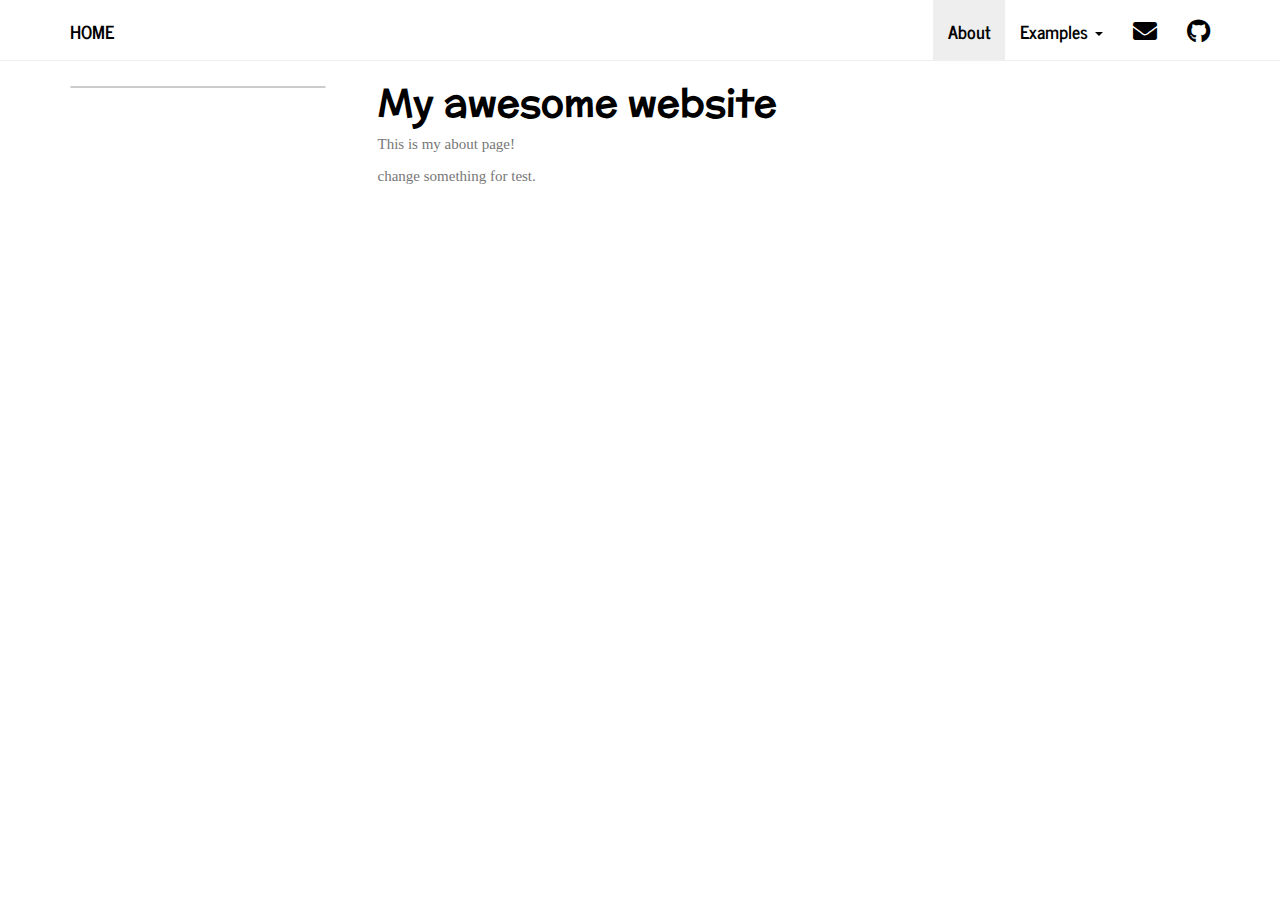
<file: about.html>
<!DOCTYPE html>

<html xmlns="http://www.w3.org/1999/xhtml">

<head>

<meta charset="utf-8" />
<meta http-equiv="Content-Type" content="text/html; charset=utf-8" />
<meta name="generator" content="pandoc" />
<meta http-equiv="X-UA-Compatible" content="IE=EDGE" />




<title>My awesome website</title>

<script src="site_libs/jquery-1.11.3/jquery.min.js"></script>
<meta name="viewport" content="width=device-width, initial-scale=1" />
<link href="site_libs/bootstrap-3.3.5/css/journal.min.css" rel="stylesheet" />
<script src="site_libs/bootstrap-3.3.5/js/bootstrap.min.js"></script>
<script src="site_libs/bootstrap-3.3.5/shim/html5shiv.min.js"></script>
<script src="site_libs/bootstrap-3.3.5/shim/respond.min.js"></script>
<script src="site_libs/jqueryui-1.11.4/jquery-ui.min.js"></script>
<link href="site_libs/tocify-1.9.1/jquery.tocify.css" rel="stylesheet" />
<script src="site_libs/tocify-1.9.1/jquery.tocify.js"></script>
<script src="site_libs/navigation-1.1/tabsets.js"></script>
<link href="site_libs/highlightjs-9.12.0/default.css" rel="stylesheet" />
<script src="site_libs/highlightjs-9.12.0/highlight.js"></script>
<link href="site_libs/font-awesome-5.1.0/css/all.css" rel="stylesheet" />
<link href="site_libs/font-awesome-5.1.0/css/v4-shims.css" rel="stylesheet" />

<style type="text/css">code{white-space: pre;}</style>
<style type="text/css">
  pre:not([class]) {
    background-color: white;
  }
</style>
<script type="text/javascript">
if (window.hljs) {
  hljs.configure({languages: []});
  hljs.initHighlightingOnLoad();
  if (document.readyState && document.readyState === "complete") {
    window.setTimeout(function() { hljs.initHighlighting(); }, 0);
  }
}
</script>



<style type="text/css">
h1 {
  font-size: 34px;
}
h1.title {
  font-size: 38px;
}
h2 {
  font-size: 30px;
}
h3 {
  font-size: 24px;
}
h4 {
  font-size: 18px;
}
h5 {
  font-size: 16px;
}
h6 {
  font-size: 12px;
}
.table th:not([align]) {
  text-align: left;
}
</style>

<link rel="stylesheet" href="styles.css" type="text/css" />



<style type = "text/css">
.main-container {
  max-width: 940px;
  margin-left: auto;
  margin-right: auto;
}
code {
  color: inherit;
  background-color: rgba(0, 0, 0, 0.04);
}
img {
  max-width:100%;
}
.tabbed-pane {
  padding-top: 12px;
}
.html-widget {
  margin-bottom: 20px;
}
button.code-folding-btn:focus {
  outline: none;
}
summary {
  display: list-item;
}
</style>


<style type="text/css">
/* padding for bootstrap navbar */
body {
  padding-top: 61px;
  padding-bottom: 40px;
}
/* offset scroll position for anchor links (for fixed navbar)  */
.section h1 {
  padding-top: 66px;
  margin-top: -66px;
}
.section h2 {
  padding-top: 66px;
  margin-top: -66px;
}
.section h3 {
  padding-top: 66px;
  margin-top: -66px;
}
.section h4 {
  padding-top: 66px;
  margin-top: -66px;
}
.section h5 {
  padding-top: 66px;
  margin-top: -66px;
}
.section h6 {
  padding-top: 66px;
  margin-top: -66px;
}
.dropdown-submenu {
  position: relative;
}
.dropdown-submenu>.dropdown-menu {
  top: 0;
  left: 100%;
  margin-top: -6px;
  margin-left: -1px;
  border-radius: 0 6px 6px 6px;
}
.dropdown-submenu:hover>.dropdown-menu {
  display: block;
}
.dropdown-submenu>a:after {
  display: block;
  content: " ";
  float: right;
  width: 0;
  height: 0;
  border-color: transparent;
  border-style: solid;
  border-width: 5px 0 5px 5px;
  border-left-color: #cccccc;
  margin-top: 5px;
  margin-right: -10px;
}
.dropdown-submenu:hover>a:after {
  border-left-color: #ffffff;
}
.dropdown-submenu.pull-left {
  float: none;
}
.dropdown-submenu.pull-left>.dropdown-menu {
  left: -100%;
  margin-left: 10px;
  border-radius: 6px 0 6px 6px;
}
</style>

<script>
// manage active state of menu based on current page
$(document).ready(function () {
  // active menu anchor
  href = window.location.pathname
  href = href.substr(href.lastIndexOf('/') + 1)
  if (href === "")
    href = "index.html";
  var menuAnchor = $('a[href="' + href + '"]');

  // mark it active
  menuAnchor.parent().addClass('active');

  // if it's got a parent navbar menu mark it active as well
  menuAnchor.closest('li.dropdown').addClass('active');
});
</script>

<!-- tabsets -->

<style type="text/css">
.tabset-dropdown > .nav-tabs {
  display: inline-table;
  max-height: 500px;
  min-height: 44px;
  overflow-y: auto;
  background: white;
  border: 1px solid #ddd;
  border-radius: 4px;
}

.tabset-dropdown > .nav-tabs > li.active:before {
  content: "";
  font-family: 'Glyphicons Halflings';
  display: inline-block;
  padding: 10px;
  border-right: 1px solid #ddd;
}

.tabset-dropdown > .nav-tabs.nav-tabs-open > li.active:before {
  content: "&#xe258;";
  border: none;
}

.tabset-dropdown > .nav-tabs.nav-tabs-open:before {
  content: "";
  font-family: 'Glyphicons Halflings';
  display: inline-block;
  padding: 10px;
  border-right: 1px solid #ddd;
}

.tabset-dropdown > .nav-tabs > li.active {
  display: block;
}

.tabset-dropdown > .nav-tabs > li > a,
.tabset-dropdown > .nav-tabs > li > a:focus,
.tabset-dropdown > .nav-tabs > li > a:hover {
  border: none;
  display: inline-block;
  border-radius: 4px;
}

.tabset-dropdown > .nav-tabs.nav-tabs-open > li {
  display: block;
  float: none;
}

.tabset-dropdown > .nav-tabs > li {
  display: none;
}
</style>

<!-- code folding -->



<style type="text/css">

#TOC {
  margin: 25px 0px 20px 0px;
}
@media (max-width: 768px) {
#TOC {
  position: relative;
  width: 100%;
}
}


.toc-content {
  padding-left: 30px;
  padding-right: 40px;
}

div.main-container {
  max-width: 1200px;
}

div.tocify {
  width: 20%;
  max-width: 260px;
  max-height: 85%;
}

@media (min-width: 768px) and (max-width: 991px) {
  div.tocify {
    width: 25%;
  }
}

@media (max-width: 767px) {
  div.tocify {
    width: 100%;
    max-width: none;
  }
}

.tocify ul, .tocify li {
  line-height: 20px;
}

.tocify-subheader .tocify-item {
  font-size: 0.90em;
}

.tocify .list-group-item {
  border-radius: 0px;
}


</style>



</head>

<body>


<div class="container-fluid main-container">


<!-- setup 3col/9col grid for toc_float and main content  -->
<div class="row-fluid">
<div class="col-xs-12 col-sm-4 col-md-3">
<div id="TOC" class="tocify">
</div>
</div>

<div class="toc-content col-xs-12 col-sm-8 col-md-9">




<div class="navbar navbar-default  navbar-fixed-top" role="navigation">
  <div class="container">
    <div class="navbar-header">
      <button type="button" class="navbar-toggle collapsed" data-toggle="collapse" data-target="#navbar">
        <span class="icon-bar"></span>
        <span class="icon-bar"></span>
        <span class="icon-bar"></span>
      </button>
      <a class="navbar-brand" href="index.html">Home</a>
    </div>
    <div id="navbar" class="navbar-collapse collapse">
      <ul class="nav navbar-nav">
        
      </ul>
      <ul class="nav navbar-nav navbar-right">
        <li>
  <a href="about.html">About</a>
</li>
<li class="dropdown">
  <a href="#" class="dropdown-toggle" data-toggle="dropdown" role="button" aria-expanded="false">
    Examples
     
    <span class="caret"></span>
  </a>
  <ul class="dropdown-menu" role="menu">
    <li>
      <a href="plotly.html">Plotly</a>
    </li>
    <li>
      <a href="My-first-dashboard.html">Dashboard</a>
    </li>
  </ul>
</li>
<li>
  <a href="mailto:&lt;you@youremail.com&gt;">
    <span class="fa fa-envelope fa-lg"></span>
     
  </a>
</li>
<li>
  <a href="http://github.com/&lt;xwj_p8105&gt;/">
    <span class="fa fa-github fa-lg"></span>
     
  </a>
</li>
      </ul>
    </div><!--/.nav-collapse -->
  </div><!--/.container -->
</div><!--/.navbar -->

<div class="fluid-row" id="header">



<h1 class="title toc-ignore">My awesome website</h1>

</div>


<p>This is my about page!</p>
<p>change something for test.</p>



</div>
</div>

</div>

<script>

// add bootstrap table styles to pandoc tables
function bootstrapStylePandocTables() {
  $('tr.header').parent('thead').parent('table').addClass('table table-condensed');
}
$(document).ready(function () {
  bootstrapStylePandocTables();
});


</script>

<!-- tabsets -->

<script>
$(document).ready(function () {
  window.buildTabsets("TOC");
});

$(document).ready(function () {
  $('.tabset-dropdown > .nav-tabs > li').click(function () {
    $(this).parent().toggleClass('nav-tabs-open')
  });
});
</script>

<!-- code folding -->

<script>
$(document).ready(function ()  {

    // move toc-ignore selectors from section div to header
    $('div.section.toc-ignore')
        .removeClass('toc-ignore')
        .children('h1,h2,h3,h4,h5').addClass('toc-ignore');

    // establish options
    var options = {
      selectors: "h1,h2,h3",
      theme: "bootstrap3",
      context: '.toc-content',
      hashGenerator: function (text) {
        return text.replace(/[.\\/?&!#<>]/g, '').replace(/\s/g, '_').toLowerCase();
      },
      ignoreSelector: ".toc-ignore",
      scrollTo: 0
    };
    options.showAndHide = true;
    options.smoothScroll = true;

    // tocify
    var toc = $("#TOC").tocify(options).data("toc-tocify");
});
</script>

<!-- dynamically load mathjax for compatibility with self-contained -->
<script>
  (function () {
    var script = document.createElement("script");
    script.type = "text/javascript";
    script.src  = "https://mathjax.rstudio.com/latest/MathJax.js?config=TeX-AMS-MML_HTMLorMML";
    document.getElementsByTagName("head")[0].appendChild(script);
  })();
</script>

</body>
</html>
</file>
<file: site_libs/highlightjs-9.12.0/default.css>
.hljs-literal {
  color: #990073;
}

.hljs-number {
  color: #099;
}

.hljs-comment {
  color: #998;
  font-style: italic;
}

.hljs-keyword {
  color: #900;
  font-weight: bold;
}

.hljs-string {
  color: #d14;
}
</file>
<file: styles.css>
@import url('https://fonts.googleapis.com/css?family=McLaren&display=swap');

h1,h2{
  font-family: 'McLaren';
}
</file>
<file: site_libs/bootstrap-3.3.5/css/journal.min.css>
@font-face {
  font-family: 'News Cycle';
  font-style: normal;
  font-weight: 400;
  src: url(fonts/NewsCycle.ttf) format('truetype');
}
@font-face {
  font-family: 'News Cycle';
  font-style: normal;
  font-weight: 700;
  src: url(fonts/NewsCycleBold.ttf) format('truetype');
}

/*!
 * bootswatch v3.3.6
 * Homepage: http://bootswatch.com
 * Copyright 2012-2015 Thomas Park
 * Licensed under MIT
 * Based on Bootstrap
*//*!
 * Bootstrap v3.3.6 (http://getbootstrap.com)
 * Copyright 2011-2015 Twitter, Inc.
 * Licensed under MIT (https://github.com/twbs/bootstrap/blob/master/LICENSE)
 *//*! normalize.css v3.0.3 | MIT License | github.com/necolas/normalize.css */html{font-family:sans-serif;-ms-text-size-adjust:100%;-webkit-text-size-adjust:100%}body{margin:0}article,aside,details,figcaption,figure,footer,header,hgroup,main,menu,nav,section,summary{display:block}audio,canvas,progress,video{display:inline-block;vertical-align:baseline}audio:not([controls]){display:none;height:0}[hidden],template{display:none}a{background-color:transparent}a:active,a:hover{outline:0}abbr[title]{border-bottom:1px dotted}b,strong{font-weight:bold}dfn{font-style:italic}h1{font-size:2em;margin:0.67em 0}mark{background:#ff0;color:#000}small{font-size:80%}sub,sup{font-size:75%;line-height:0;position:relative;vertical-align:baseline}sup{top:-0.5em}sub{bottom:-0.25em}img{border:0}svg:not(:root){overflow:hidden}figure{margin:1em 40px}hr{-webkit-box-sizing:content-box;-moz-box-sizing:content-box;box-sizing:content-box;height:0}pre{overflow:auto}code,kbd,pre,samp{font-family:monospace, monospace;font-size:1em}button,input,optgroup,select,textarea{color:inherit;font:inherit;margin:0}button{overflow:visible}button,select{text-transform:none}button,html input[type="button"],input[type="reset"],input[type="submit"]{-webkit-appearance:button;cursor:pointer}button[disabled],html input[disabled]{cursor:default}button::-moz-focus-inner,input::-moz-focus-inner{border:0;padding:0}input{line-height:normal}input[type="checkbox"],input[type="radio"]{-webkit-box-sizing:border-box;-moz-box-sizing:border-box;box-sizing:border-box;padding:0}input[type="number"]::-webkit-inner-spin-button,input[type="number"]::-webkit-outer-spin-button{height:auto}input[type="search"]{-webkit-appearance:textfield;-webkit-box-sizing:content-box;-moz-box-sizing:content-box;box-sizing:content-box}input[type="search"]::-webkit-search-cancel-button,input[type="search"]::-webkit-search-decoration{-webkit-appearance:none}fieldset{border:1px solid #c0c0c0;margin:0 2px;padding:0.35em 0.625em 0.75em}legend{border:0;padding:0}textarea{overflow:auto}optgroup{font-weight:bold}table{border-collapse:collapse;border-spacing:0}td,th{padding:0}/*! Source: https://github.com/h5bp/html5-boilerplate/blob/master/src/css/main.css */@media print{*,*:before,*:after{background:transparent !important;color:#000 !important;-webkit-box-shadow:none !important;box-shadow:none !important;text-shadow:none !important}a,a:visited{text-decoration:underline}a[href]:after{content:" (" attr(href) ")"}abbr[title]:after{content:" (" attr(title) ")"}a[href^="#"]:after,a[href^="javascript:"]:after{content:""}pre,blockquote{border:1px solid #999;page-break-inside:avoid}thead{display:table-header-group}tr,img{page-break-inside:avoid}img{max-width:100% !important}p,h2,h3{orphans:3;widows:3}h2,h3{page-break-after:avoid}.navbar{display:none}.btn>.caret,.dropup>.btn>.caret{border-top-color:#000 !important}.label{border:1px solid #000}.table{border-collapse:collapse !important}.table td,.table th{background-color:#fff !important}.table-bordered th,.table-bordered td{border:1px solid #ddd !important}}@font-face{font-family:'Glyphicons Halflings';src:url('../fonts/glyphicons-halflings-regular.eot');src:url('../fonts/glyphicons-halflings-regular.eot?#iefix') format('embedded-opentype'),url('../fonts/glyphicons-halflings-regular.woff') format('woff'),url('../fonts/glyphicons-halflings-regular.ttf') format('truetype'),url('../fonts/glyphicons-halflings-regular.svg#glyphicons_halflingsregular') format('svg')}.glyphicon{position:relative;top:1px;display:inline-block;font-family:'Glyphicons Halflings';font-style:normal;font-weight:normal;line-height:1;-webkit-font-smoothing:antialiased;-moz-osx-font-smoothing:grayscale}.glyphicon-asterisk:before{content:"\002a"}.glyphicon-plus:before{content:"\002b"}.glyphicon-euro:before,.glyphicon-eur:before{content:"\20ac"}.glyphicon-minus:before{content:"\2212"}.glyphicon-cloud:before{content:"\2601"}.glyphicon-envelope:before{content:"\2709"}.glyphicon-pencil:before{content:"\270f"}.glyphicon-glass:before{content:"\e001"}.glyphicon-music:before{content:"\e002"}.glyphicon-search:before{content:"\e003"}.glyphicon-heart:before{content:"\e005"}.glyphicon-star:before{content:"\e006"}.glyphicon-star-empty:before{content:"\e007"}.glyphicon-user:before{content:"\e008"}.glyphicon-film:before{content:"\e009"}.glyphicon-th-large:before{content:"\e010"}.glyphicon-th:before{content:"\e011"}.glyphicon-th-list:before{content:"\e012"}.glyphicon-ok:before{content:"\e013"}.glyphicon-remove:before{content:"\e014"}.glyphicon-zoom-in:before{content:"\e015"}.glyphicon-zoom-out:before{content:"\e016"}.glyphicon-off:before{content:"\e017"}.glyphicon-signal:before{content:"\e018"}.glyphicon-cog:before{content:"\e019"}.glyphicon-trash:before{content:"\e020"}.glyphicon-home:before{content:"\e021"}.glyphicon-file:before{content:"\e022"}.glyphicon-time:before{content:"\e023"}.glyphicon-road:before{content:"\e024"}.glyphicon-download-alt:before{content:"\e025"}.glyphicon-download:before{content:"\e026"}.glyphicon-upload:before{content:"\e027"}.glyphicon-inbox:before{content:"\e028"}.glyphicon-play-circle:before{content:"\e029"}.glyphicon-repeat:before{content:"\e030"}.glyphicon-refresh:before{content:"\e031"}.glyphicon-list-alt:before{content:"\e032"}.glyphicon-lock:before{content:"\e033"}.glyphicon-flag:before{content:"\e034"}.glyphicon-headphones:before{content:"\e035"}.glyphicon-volume-off:before{content:"\e036"}.glyphicon-volume-down:before{content:"\e037"}.glyphicon-volume-up:before{content:"\e038"}.glyphicon-qrcode:before{content:"\e039"}.glyphicon-barcode:before{content:"\e040"}.glyphicon-tag:before{content:"\e041"}.glyphicon-tags:before{content:"\e042"}.glyphicon-book:before{content:"\e043"}.glyphicon-bookmark:before{content:"\e044"}.glyphicon-print:before{content:"\e045"}.glyphicon-camera:before{content:"\e046"}.glyphicon-font:before{content:"\e047"}.glyphicon-bold:before{content:"\e048"}.glyphicon-italic:before{content:"\e049"}.glyphicon-text-height:before{content:"\e050"}.glyphicon-text-width:before{content:"\e051"}.glyphicon-align-left:before{content:"\e052"}.glyphicon-align-center:before{content:"\e053"}.glyphicon-align-right:before{content:"\e054"}.glyphicon-align-justify:before{content:"\e055"}.glyphicon-list:before{content:"\e056"}.glyphicon-indent-left:before{content:"\e057"}.glyphicon-indent-right:before{content:"\e058"}.glyphicon-facetime-video:before{content:"\e059"}.glyphicon-picture:before{content:"\e060"}.glyphicon-map-marker:before{content:"\e062"}.glyphicon-adjust:before{content:"\e063"}.glyphicon-tint:before{content:"\e064"}.glyphicon-edit:before{content:"\e065"}.glyphicon-share:before{content:"\e066"}.glyphicon-check:before{content:"\e067"}.glyphicon-move:before{content:"\e068"}.glyphicon-step-backward:before{content:"\e069"}.glyphicon-fast-backward:before{content:"\e070"}.glyphicon-backward:before{content:"\e071"}.glyphicon-play:before{content:"\e072"}.glyphicon-pause:before{content:"\e073"}.glyphicon-stop:before{content:"\e074"}.glyphicon-forward:before{content:"\e075"}.glyphicon-fast-forward:before{content:"\e076"}.glyphicon-step-forward:before{content:"\e077"}.glyphicon-eject:before{content:"\e078"}.glyphicon-chevron-left:before{content:"\e079"}.glyphicon-chevron-right:before{content:"\e080"}.glyphicon-plus-sign:before{content:"\e081"}.glyphicon-minus-sign:before{content:"\e082"}.glyphicon-remove-sign:before{content:"\e083"}.glyphicon-ok-sign:before{content:"\e084"}.glyphicon-question-sign:before{content:"\e085"}.glyphicon-info-sign:before{content:"\e086"}.glyphicon-screenshot:before{content:"\e087"}.glyphicon-remove-circle:before{content:"\e088"}.glyphicon-ok-circle:before{content:"\e089"}.glyphicon-ban-circle:before{content:"\e090"}.glyphicon-arrow-left:before{content:"\e091"}.glyphicon-arrow-right:before{content:"\e092"}.glyphicon-arrow-up:before{content:"\e093"}.glyphicon-arrow-down:before{content:"\e094"}.glyphicon-share-alt:before{content:"\e095"}.glyphicon-resize-full:before{content:"\e096"}.glyphicon-resize-small:before{content:"\e097"}.glyphicon-exclamation-sign:before{content:"\e101"}.glyphicon-gift:before{content:"\e102"}.glyphicon-leaf:before{content:"\e103"}.glyphicon-fire:before{content:"\e104"}.glyphicon-eye-open:before{content:"\e105"}.glyphicon-eye-close:before{content:"\e106"}.glyphicon-warning-sign:before{content:"\e107"}.glyphicon-plane:before{content:"\e108"}.glyphicon-calendar:before{content:"\e109"}.glyphicon-random:before{content:"\e110"}.glyphicon-comment:before{content:"\e111"}.glyphicon-magnet:before{content:"\e112"}.glyphicon-chevron-up:before{content:"\e113"}.glyphicon-chevron-down:before{content:"\e114"}.glyphicon-retweet:before{content:"\e115"}.glyphicon-shopping-cart:before{content:"\e116"}.glyphicon-folder-close:before{content:"\e117"}.glyphicon-folder-open:before{content:"\e118"}.glyphicon-resize-vertical:before{content:"\e119"}.glyphicon-resize-horizontal:before{content:"\e120"}.glyphicon-hdd:before{content:"\e121"}.glyphicon-bullhorn:before{content:"\e122"}.glyphicon-bell:before{content:"\e123"}.glyphicon-certificate:before{content:"\e124"}.glyphicon-thumbs-up:before{content:"\e125"}.glyphicon-thumbs-down:before{content:"\e126"}.glyphicon-hand-right:before{content:"\e127"}.glyphicon-hand-left:before{content:"\e128"}.glyphicon-hand-up:before{content:"\e129"}.glyphicon-hand-down:before{content:"\e130"}.glyphicon-circle-arrow-right:before{content:"\e131"}.glyphicon-circle-arrow-left:before{content:"\e132"}.glyphicon-circle-arrow-up:before{content:"\e133"}.glyphicon-circle-arrow-down:before{content:"\e134"}.glyphicon-globe:before{content:"\e135"}.glyphicon-wrench:before{content:"\e136"}.glyphicon-tasks:before{content:"\e137"}.glyphicon-filter:before{content:"\e138"}.glyphicon-briefcase:before{content:"\e139"}.glyphicon-fullscreen:before{content:"\e140"}.glyphicon-dashboard:before{content:"\e141"}.glyphicon-paperclip:before{content:"\e142"}.glyphicon-heart-empty:before{content:"\e143"}.glyphicon-link:before{content:"\e144"}.glyphicon-phone:before{content:"\e145"}.glyphicon-pushpin:before{content:"\e146"}.glyphicon-usd:before{content:"\e148"}.glyphicon-gbp:before{content:"\e149"}.glyphicon-sort:before{content:"\e150"}.glyphicon-sort-by-alphabet:before{content:"\e151"}.glyphicon-sort-by-alphabet-alt:before{content:"\e152"}.glyphicon-sort-by-order:before{content:"\e153"}.glyphicon-sort-by-order-alt:before{content:"\e154"}.glyphicon-sort-by-attributes:before{content:"\e155"}.glyphicon-sort-by-attributes-alt:before{content:"\e156"}.glyphicon-unchecked:before{content:"\e157"}.glyphicon-expand:before{content:"\e158"}.glyphicon-collapse-down:before{content:"\e159"}.glyphicon-collapse-up:before{content:"\e160"}.glyphicon-log-in:before{content:"\e161"}.glyphicon-flash:before{content:"\e162"}.glyphicon-log-out:before{content:"\e163"}.glyphicon-new-window:before{content:"\e164"}.glyphicon-record:before{content:"\e165"}.glyphicon-save:before{content:"\e166"}.glyphicon-open:before{content:"\e167"}.glyphicon-saved:before{content:"\e168"}.glyphicon-import:before{content:"\e169"}.glyphicon-export:before{content:"\e170"}.glyphicon-send:before{content:"\e171"}.glyphicon-floppy-disk:before{content:"\e172"}.glyphicon-floppy-saved:before{content:"\e173"}.glyphicon-floppy-remove:before{content:"\e174"}.glyphicon-floppy-save:before{content:"\e175"}.glyphicon-floppy-open:before{content:"\e176"}.glyphicon-credit-card:before{content:"\e177"}.glyphicon-transfer:before{content:"\e178"}.glyphicon-cutlery:before{content:"\e179"}.glyphicon-header:before{content:"\e180"}.glyphicon-compressed:before{content:"\e181"}.glyphicon-earphone:before{content:"\e182"}.glyphicon-phone-alt:before{content:"\e183"}.glyphicon-tower:before{content:"\e184"}.glyphicon-stats:before{content:"\e185"}.glyphicon-sd-video:before{content:"\e186"}.glyphicon-hd-video:before{content:"\e187"}.glyphicon-subtitles:before{content:"\e188"}.glyphicon-sound-stereo:before{content:"\e189"}.glyphicon-sound-dolby:before{content:"\e190"}.glyphicon-sound-5-1:before{content:"\e191"}.glyphicon-sound-6-1:before{content:"\e192"}.glyphicon-sound-7-1:before{content:"\e193"}.glyphicon-copyright-mark:before{content:"\e194"}.glyphicon-registration-mark:before{content:"\e195"}.glyphicon-cloud-download:before{content:"\e197"}.glyphicon-cloud-upload:before{content:"\e198"}.glyphicon-tree-conifer:before{content:"\e199"}.glyphicon-tree-deciduous:before{content:"\e200"}.glyphicon-cd:before{content:"\e201"}.glyphicon-save-file:before{content:"\e202"}.glyphicon-open-file:before{content:"\e203"}.glyphicon-level-up:before{content:"\e204"}.glyphicon-copy:before{content:"\e205"}.glyphicon-paste:before{content:"\e206"}.glyphicon-alert:before{content:"\e209"}.glyphicon-equalizer:before{content:"\e210"}.glyphicon-king:before{content:"\e211"}.glyphicon-queen:before{content:"\e212"}.glyphicon-pawn:before{content:"\e213"}.glyphicon-bishop:before{content:"\e214"}.glyphicon-knight:before{content:"\e215"}.glyphicon-baby-formula:before{content:"\e216"}.glyphicon-tent:before{content:"\26fa"}.glyphicon-blackboard:before{content:"\e218"}.glyphicon-bed:before{content:"\e219"}.glyphicon-apple:before{content:"\f8ff"}.glyphicon-erase:before{content:"\e221"}.glyphicon-hourglass:before{content:"\231b"}.glyphicon-lamp:before{content:"\e223"}.glyphicon-duplicate:before{content:"\e224"}.glyphicon-piggy-bank:before{content:"\e225"}.glyphicon-scissors:before{content:"\e226"}.glyphicon-bitcoin:before{content:"\e227"}.glyphicon-btc:before{content:"\e227"}.glyphicon-xbt:before{content:"\e227"}.glyphicon-yen:before{content:"\00a5"}.glyphicon-jpy:before{content:"\00a5"}.glyphicon-ruble:before{content:"\20bd"}.glyphicon-rub:before{content:"\20bd"}.glyphicon-scale:before{content:"\e230"}.glyphicon-ice-lolly:before{content:"\e231"}.glyphicon-ice-lolly-tasted:before{content:"\e232"}.glyphicon-education:before{content:"\e233"}.glyphicon-option-horizontal:before{content:"\e234"}.glyphicon-option-vertical:before{content:"\e235"}.glyphicon-menu-hamburger:before{content:"\e236"}.glyphicon-modal-window:before{content:"\e237"}.glyphicon-oil:before{content:"\e238"}.glyphicon-grain:before{content:"\e239"}.glyphicon-sunglasses:before{content:"\e240"}.glyphicon-text-size:before{content:"\e241"}.glyphicon-text-color:before{content:"\e242"}.glyphicon-text-background:before{content:"\e243"}.glyphicon-object-align-top:before{content:"\e244"}.glyphicon-object-align-bottom:before{content:"\e245"}.glyphicon-object-align-horizontal:before{content:"\e246"}.glyphicon-object-align-left:before{content:"\e247"}.glyphicon-object-align-vertical:before{content:"\e248"}.glyphicon-object-align-right:before{content:"\e249"}.glyphicon-triangle-right:before{content:"\e250"}.glyphicon-triangle-left:before{content:"\e251"}.glyphicon-triangle-bottom:before{content:"\e252"}.glyphicon-triangle-top:before{content:"\e253"}.glyphicon-console:before{content:"\e254"}.glyphicon-superscript:before{content:"\e255"}.glyphicon-subscript:before{content:"\e256"}.glyphicon-menu-left:before{content:"\e257"}.glyphicon-menu-right:before{content:"\e258"}.glyphicon-menu-down:before{content:"\e259"}.glyphicon-menu-up:before{content:"\e260"}*{-webkit-box-sizing:border-box;-moz-box-sizing:border-box;box-sizing:border-box}*:before,*:after{-webkit-box-sizing:border-box;-moz-box-sizing:border-box;box-sizing:border-box}html{font-size:10px;-webkit-tap-highlight-color:rgba(0,0,0,0)}body{font-family:Georgia,"Times New Roman",Times,serif;font-size:15px;line-height:1.42857143;color:#777777;background-color:#ffffff}input,button,select,textarea{font-family:inherit;font-size:inherit;line-height:inherit}a{color:#eb6864;text-decoration:none}a:hover,a:focus{color:#e22620;text-decoration:underline}a:focus{outline:thin dotted;outline:5px auto -webkit-focus-ring-color;outline-offset:-2px}figure{margin:0}img{vertical-align:middle}.img-responsive,.thumbnail>img,.thumbnail a>img,.carousel-inner>.item>img,.carousel-inner>.item>a>img{display:block;max-width:100%;height:auto}.img-rounded{border-radius:6px}.img-thumbnail{padding:4px;line-height:1.42857143;background-color:#ffffff;border:1px solid #dddddd;border-radius:4px;-webkit-transition:all .2s ease-in-out;-o-transition:all .2s ease-in-out;transition:all .2s ease-in-out;display:inline-block;max-width:100%;height:auto}.img-circle{border-radius:50%}hr{margin-top:21px;margin-bottom:21px;border:0;border-top:1px solid #eeeeee}.sr-only{position:absolute;width:1px;height:1px;margin:-1px;padding:0;overflow:hidden;clip:rect(0, 0, 0, 0);border:0}.sr-only-focusable:active,.sr-only-focusable:focus{position:static;width:auto;height:auto;margin:0;overflow:visible;clip:auto}[role="button"]{cursor:pointer}h1,h2,h3,h4,h5,h6,.h1,.h2,.h3,.h4,.h5,.h6{font-family:"News Cycle","Arial Narrow Bold",sans-serif;font-weight:700;line-height:1.1;color:#000000}h1 small,h2 small,h3 small,h4 small,h5 small,h6 small,.h1 small,.h2 small,.h3 small,.h4 small,.h5 small,.h6 small,h1 .small,h2 .small,h3 .small,h4 .small,h5 .small,h6 .small,.h1 .small,.h2 .small,.h3 .small,.h4 .small,.h5 .small,.h6 .small{font-weight:normal;line-height:1;color:#999999}h1,.h1,h2,.h2,h3,.h3{margin-top:21px;margin-bottom:10.5px}h1 small,.h1 small,h2 small,.h2 small,h3 small,.h3 small,h1 .small,.h1 .small,h2 .small,.h2 .small,h3 .small,.h3 .small{font-size:65%}h4,.h4,h5,.h5,h6,.h6{margin-top:10.5px;margin-bottom:10.5px}h4 small,.h4 small,h5 small,.h5 small,h6 small,.h6 small,h4 .small,.h4 .small,h5 .small,.h5 .small,h6 .small,.h6 .small{font-size:75%}h1,.h1{font-size:39px}h2,.h2{font-size:32px}h3,.h3{font-size:26px}h4,.h4{font-size:19px}h5,.h5{font-size:15px}h6,.h6{font-size:13px}p{margin:0 0 10.5px}.lead{margin-bottom:21px;font-size:17px;font-weight:300;line-height:1.4}@media (min-width:768px){.lead{font-size:22.5px}}small,.small{font-size:86%}mark,.mark{background-color:#fcf8e3;padding:.2em}.text-left{text-align:left}.text-right{text-align:right}.text-center{text-align:center}.text-justify{text-align:justify}.text-nowrap{white-space:nowrap}.text-lowercase{text-transform:lowercase}.text-uppercase{text-transform:uppercase}.text-capitalize{text-transform:capitalize}.text-muted{color:#999999}.text-primary{color:#eb6864}a.text-primary:hover,a.text-primary:focus{color:#e53c37}.text-success{color:#468847}a.text-success:hover,a.text-success:focus{color:#356635}.text-info{color:#3a87ad}a.text-info:hover,a.text-info:focus{color:#2d6987}.text-warning{color:#c09853}a.text-warning:hover,a.text-warning:focus{color:#a47e3c}.text-danger{color:#b94a48}a.text-danger:hover,a.text-danger:focus{color:#953b39}.bg-primary{color:#fff;background-color:#eb6864}a.bg-primary:hover,a.bg-primary:focus{background-color:#e53c37}.bg-success{background-color:#dff0d8}a.bg-success:hover,a.bg-success:focus{background-color:#c1e2b3}.bg-info{background-color:#d9edf7}a.bg-info:hover,a.bg-info:focus{background-color:#afd9ee}.bg-warning{background-color:#fcf8e3}a.bg-warning:hover,a.bg-warning:focus{background-color:#f7ecb5}.bg-danger{background-color:#f2dede}a.bg-danger:hover,a.bg-danger:focus{background-color:#e4b9b9}.page-header{padding-bottom:9.5px;margin:42px 0 21px;border-bottom:1px solid #eeeeee}ul,ol{margin-top:0;margin-bottom:10.5px}ul ul,ol ul,ul ol,ol ol{margin-bottom:0}.list-unstyled{padding-left:0;list-style:none}.list-inline{padding-left:0;list-style:none;margin-left:-5px}.list-inline>li{display:inline-block;padding-left:5px;padding-right:5px}dl{margin-top:0;margin-bottom:21px}dt,dd{line-height:1.42857143}dt{font-weight:bold}dd{margin-left:0}@media (min-width:768px){.dl-horizontal dt{float:left;width:160px;clear:left;text-align:right;overflow:hidden;text-overflow:ellipsis;white-space:nowrap}.dl-horizontal dd{margin-left:180px}}abbr[title],abbr[data-original-title]{cursor:help;border-bottom:1px dotted #999999}.initialism{font-size:90%;text-transform:uppercase}blockquote{padding:10.5px 21px;margin:0 0 21px;font-size:18.75px;border-left:5px solid #eeeeee}blockquote p:last-child,blockquote ul:last-child,blockquote ol:last-child{margin-bottom:0}blockquote footer,blockquote small,blockquote .small{display:block;font-size:80%;line-height:1.42857143;color:#999999}blockquote footer:before,blockquote small:before,blockquote .small:before{content:'\2014 \00A0'}.blockquote-reverse,blockquote.pull-right{padding-right:15px;padding-left:0;border-right:5px solid #eeeeee;border-left:0;text-align:right}.blockquote-reverse footer:before,blockquote.pull-right footer:before,.blockquote-reverse small:before,blockquote.pull-right small:before,.blockquote-reverse .small:before,blockquote.pull-right .small:before{content:''}.blockquote-reverse footer:after,blockquote.pull-right footer:after,.blockquote-reverse small:after,blockquote.pull-right small:after,.blockquote-reverse .small:after,blockquote.pull-right .small:after{content:'\00A0 \2014'}address{margin-bottom:21px;font-style:normal;line-height:1.42857143}code,kbd,pre,samp{font-family:monospace}code{padding:2px 4px;font-size:90%;color:#c7254e;background-color:#f9f2f4;border-radius:4px}kbd{padding:2px 4px;font-size:90%;color:#ffffff;background-color:#333333;border-radius:3px;-webkit-box-shadow:inset 0 -1px 0 rgba(0,0,0,0.25);box-shadow:inset 0 -1px 0 rgba(0,0,0,0.25)}kbd kbd{padding:0;font-size:100%;font-weight:bold;-webkit-box-shadow:none;box-shadow:none}pre{display:block;padding:10px;margin:0 0 10.5px;font-size:14px;line-height:1.42857143;word-break:break-all;word-wrap:break-word;color:#333333;background-color:#f5f5f5;border:1px solid #cccccc;border-radius:4px}pre code{padding:0;font-size:inherit;color:inherit;white-space:pre-wrap;background-color:transparent;border-radius:0}.pre-scrollable{max-height:340px;overflow-y:scroll}.container{margin-right:auto;margin-left:auto;padding-left:15px;padding-right:15px}@media (min-width:768px){.container{width:750px}}@media (min-width:992px){.container{width:970px}}@media (min-width:1200px){.container{width:1170px}}.container-fluid{margin-right:auto;margin-left:auto;padding-left:15px;padding-right:15px}.row{margin-left:-15px;margin-right:-15px}.col-xs-1,.col-sm-1,.col-md-1,.col-lg-1,.col-xs-2,.col-sm-2,.col-md-2,.col-lg-2,.col-xs-3,.col-sm-3,.col-md-3,.col-lg-3,.col-xs-4,.col-sm-4,.col-md-4,.col-lg-4,.col-xs-5,.col-sm-5,.col-md-5,.col-lg-5,.col-xs-6,.col-sm-6,.col-md-6,.col-lg-6,.col-xs-7,.col-sm-7,.col-md-7,.col-lg-7,.col-xs-8,.col-sm-8,.col-md-8,.col-lg-8,.col-xs-9,.col-sm-9,.col-md-9,.col-lg-9,.col-xs-10,.col-sm-10,.col-md-10,.col-lg-10,.col-xs-11,.col-sm-11,.col-md-11,.col-lg-11,.col-xs-12,.col-sm-12,.col-md-12,.col-lg-12{position:relative;min-height:1px;padding-left:15px;padding-right:15px}.col-xs-1,.col-xs-2,.col-xs-3,.col-xs-4,.col-xs-5,.col-xs-6,.col-xs-7,.col-xs-8,.col-xs-9,.col-xs-10,.col-xs-11,.col-xs-12{float:left}.col-xs-12{width:100%}.col-xs-11{width:91.66666667%}.col-xs-10{width:83.33333333%}.col-xs-9{width:75%}.col-xs-8{width:66.66666667%}.col-xs-7{width:58.33333333%}.col-xs-6{width:50%}.col-xs-5{width:41.66666667%}.col-xs-4{width:33.33333333%}.col-xs-3{width:25%}.col-xs-2{width:16.66666667%}.col-xs-1{width:8.33333333%}.col-xs-pull-12{right:100%}.col-xs-pull-11{right:91.66666667%}.col-xs-pull-10{right:83.33333333%}.col-xs-pull-9{right:75%}.col-xs-pull-8{right:66.66666667%}.col-xs-pull-7{right:58.33333333%}.col-xs-pull-6{right:50%}.col-xs-pull-5{right:41.66666667%}.col-xs-pull-4{right:33.33333333%}.col-xs-pull-3{right:25%}.col-xs-pull-2{right:16.66666667%}.col-xs-pull-1{right:8.33333333%}.col-xs-pull-0{right:auto}.col-xs-push-12{left:100%}.col-xs-push-11{left:91.66666667%}.col-xs-push-10{left:83.33333333%}.col-xs-push-9{left:75%}.col-xs-push-8{left:66.66666667%}.col-xs-push-7{left:58.33333333%}.col-xs-push-6{left:50%}.col-xs-push-5{left:41.66666667%}.col-xs-push-4{left:33.33333333%}.col-xs-push-3{left:25%}.col-xs-push-2{left:16.66666667%}.col-xs-push-1{left:8.33333333%}.col-xs-push-0{left:auto}.col-xs-offset-12{margin-left:100%}.col-xs-offset-11{margin-left:91.66666667%}.col-xs-offset-10{margin-left:83.33333333%}.col-xs-offset-9{margin-left:75%}.col-xs-offset-8{margin-left:66.66666667%}.col-xs-offset-7{margin-left:58.33333333%}.col-xs-offset-6{margin-left:50%}.col-xs-offset-5{margin-left:41.66666667%}.col-xs-offset-4{margin-left:33.33333333%}.col-xs-offset-3{margin-left:25%}.col-xs-offset-2{margin-left:16.66666667%}.col-xs-offset-1{margin-left:8.33333333%}.col-xs-offset-0{margin-left:0%}@media (min-width:768px){.col-sm-1,.col-sm-2,.col-sm-3,.col-sm-4,.col-sm-5,.col-sm-6,.col-sm-7,.col-sm-8,.col-sm-9,.col-sm-10,.col-sm-11,.col-sm-12{float:left}.col-sm-12{width:100%}.col-sm-11{width:91.66666667%}.col-sm-10{width:83.33333333%}.col-sm-9{width:75%}.col-sm-8{width:66.66666667%}.col-sm-7{width:58.33333333%}.col-sm-6{width:50%}.col-sm-5{width:41.66666667%}.col-sm-4{width:33.33333333%}.col-sm-3{width:25%}.col-sm-2{width:16.66666667%}.col-sm-1{width:8.33333333%}.col-sm-pull-12{right:100%}.col-sm-pull-11{right:91.66666667%}.col-sm-pull-10{right:83.33333333%}.col-sm-pull-9{right:75%}.col-sm-pull-8{right:66.66666667%}.col-sm-pull-7{right:58.33333333%}.col-sm-pull-6{right:50%}.col-sm-pull-5{right:41.66666667%}.col-sm-pull-4{right:33.33333333%}.col-sm-pull-3{right:25%}.col-sm-pull-2{right:16.66666667%}.col-sm-pull-1{right:8.33333333%}.col-sm-pull-0{right:auto}.col-sm-push-12{left:100%}.col-sm-push-11{left:91.66666667%}.col-sm-push-10{left:83.33333333%}.col-sm-push-9{left:75%}.col-sm-push-8{left:66.66666667%}.col-sm-push-7{left:58.33333333%}.col-sm-push-6{left:50%}.col-sm-push-5{left:41.66666667%}.col-sm-push-4{left:33.33333333%}.col-sm-push-3{left:25%}.col-sm-push-2{left:16.66666667%}.col-sm-push-1{left:8.33333333%}.col-sm-push-0{left:auto}.col-sm-offset-12{margin-left:100%}.col-sm-offset-11{margin-left:91.66666667%}.col-sm-offset-10{margin-left:83.33333333%}.col-sm-offset-9{margin-left:75%}.col-sm-offset-8{margin-left:66.66666667%}.col-sm-offset-7{margin-left:58.33333333%}.col-sm-offset-6{margin-left:50%}.col-sm-offset-5{margin-left:41.66666667%}.col-sm-offset-4{margin-left:33.33333333%}.col-sm-offset-3{margin-left:25%}.col-sm-offset-2{margin-left:16.66666667%}.col-sm-offset-1{margin-left:8.33333333%}.col-sm-offset-0{margin-left:0%}}@media (min-width:992px){.col-md-1,.col-md-2,.col-md-3,.col-md-4,.col-md-5,.col-md-6,.col-md-7,.col-md-8,.col-md-9,.col-md-10,.col-md-11,.col-md-12{float:left}.col-md-12{width:100%}.col-md-11{width:91.66666667%}.col-md-10{width:83.33333333%}.col-md-9{width:75%}.col-md-8{width:66.66666667%}.col-md-7{width:58.33333333%}.col-md-6{width:50%}.col-md-5{width:41.66666667%}.col-md-4{width:33.33333333%}.col-md-3{width:25%}.col-md-2{width:16.66666667%}.col-md-1{width:8.33333333%}.col-md-pull-12{right:100%}.col-md-pull-11{right:91.66666667%}.col-md-pull-10{right:83.33333333%}.col-md-pull-9{right:75%}.col-md-pull-8{right:66.66666667%}.col-md-pull-7{right:58.33333333%}.col-md-pull-6{right:50%}.col-md-pull-5{right:41.66666667%}.col-md-pull-4{right:33.33333333%}.col-md-pull-3{right:25%}.col-md-pull-2{right:16.66666667%}.col-md-pull-1{right:8.33333333%}.col-md-pull-0{right:auto}.col-md-push-12{left:100%}.col-md-push-11{left:91.66666667%}.col-md-push-10{left:83.33333333%}.col-md-push-9{left:75%}.col-md-push-8{left:66.66666667%}.col-md-push-7{left:58.33333333%}.col-md-push-6{left:50%}.col-md-push-5{left:41.66666667%}.col-md-push-4{left:33.33333333%}.col-md-push-3{left:25%}.col-md-push-2{left:16.66666667%}.col-md-push-1{left:8.33333333%}.col-md-push-0{left:auto}.col-md-offset-12{margin-left:100%}.col-md-offset-11{margin-left:91.66666667%}.col-md-offset-10{margin-left:83.33333333%}.col-md-offset-9{margin-left:75%}.col-md-offset-8{margin-left:66.66666667%}.col-md-offset-7{margin-left:58.33333333%}.col-md-offset-6{margin-left:50%}.col-md-offset-5{margin-left:41.66666667%}.col-md-offset-4{margin-left:33.33333333%}.col-md-offset-3{margin-left:25%}.col-md-offset-2{margin-left:16.66666667%}.col-md-offset-1{margin-left:8.33333333%}.col-md-offset-0{margin-left:0%}}@media (min-width:1200px){.col-lg-1,.col-lg-2,.col-lg-3,.col-lg-4,.col-lg-5,.col-lg-6,.col-lg-7,.col-lg-8,.col-lg-9,.col-lg-10,.col-lg-11,.col-lg-12{float:left}.col-lg-12{width:100%}.col-lg-11{width:91.66666667%}.col-lg-10{width:83.33333333%}.col-lg-9{width:75%}.col-lg-8{width:66.66666667%}.col-lg-7{width:58.33333333%}.col-lg-6{width:50%}.col-lg-5{width:41.66666667%}.col-lg-4{width:33.33333333%}.col-lg-3{width:25%}.col-lg-2{width:16.66666667%}.col-lg-1{width:8.33333333%}.col-lg-pull-12{right:100%}.col-lg-pull-11{right:91.66666667%}.col-lg-pull-10{right:83.33333333%}.col-lg-pull-9{right:75%}.col-lg-pull-8{right:66.66666667%}.col-lg-pull-7{right:58.33333333%}.col-lg-pull-6{right:50%}.col-lg-pull-5{right:41.66666667%}.col-lg-pull-4{right:33.33333333%}.col-lg-pull-3{right:25%}.col-lg-pull-2{right:16.66666667%}.col-lg-pull-1{right:8.33333333%}.col-lg-pull-0{right:auto}.col-lg-push-12{left:100%}.col-lg-push-11{left:91.66666667%}.col-lg-push-10{left:83.33333333%}.col-lg-push-9{left:75%}.col-lg-push-8{left:66.66666667%}.col-lg-push-7{left:58.33333333%}.col-lg-push-6{left:50%}.col-lg-push-5{left:41.66666667%}.col-lg-push-4{left:33.33333333%}.col-lg-push-3{left:25%}.col-lg-push-2{left:16.66666667%}.col-lg-push-1{left:8.33333333%}.col-lg-push-0{left:auto}.col-lg-offset-12{margin-left:100%}.col-lg-offset-11{margin-left:91.66666667%}.col-lg-offset-10{margin-left:83.33333333%}.col-lg-offset-9{margin-left:75%}.col-lg-offset-8{margin-left:66.66666667%}.col-lg-offset-7{margin-left:58.33333333%}.col-lg-offset-6{margin-left:50%}.col-lg-offset-5{margin-left:41.66666667%}.col-lg-offset-4{margin-left:33.33333333%}.col-lg-offset-3{margin-left:25%}.col-lg-offset-2{margin-left:16.66666667%}.col-lg-offset-1{margin-left:8.33333333%}.col-lg-offset-0{margin-left:0%}}table{background-color:transparent}caption{padding-top:8px;padding-bottom:8px;color:#999999;text-align:left}th{}.table{width:100%;max-width:100%;margin-bottom:21px}.table>thead>tr>th,.table>tbody>tr>th,.table>tfoot>tr>th,.table>thead>tr>td,.table>tbody>tr>td,.table>tfoot>tr>td{padding:8px;line-height:1.42857143;vertical-align:top;border-top:1px solid #dddddd}.table>thead>tr>th{vertical-align:bottom;border-bottom:2px solid #dddddd}.table>caption+thead>tr:first-child>th,.table>colgroup+thead>tr:first-child>th,.table>thead:first-child>tr:first-child>th,.table>caption+thead>tr:first-child>td,.table>colgroup+thead>tr:first-child>td,.table>thead:first-child>tr:first-child>td{border-top:0}.table>tbody+tbody{border-top:2px solid #dddddd}.table .table{background-color:#ffffff}.table-condensed>thead>tr>th,.table-condensed>tbody>tr>th,.table-condensed>tfoot>tr>th,.table-condensed>thead>tr>td,.table-condensed>tbody>tr>td,.table-condensed>tfoot>tr>td{padding:5px}.table-bordered{border:1px solid #dddddd}.table-bordered>thead>tr>th,.table-bordered>tbody>tr>th,.table-bordered>tfoot>tr>th,.table-bordered>thead>tr>td,.table-bordered>tbody>tr>td,.table-bordered>tfoot>tr>td{border:1px solid #dddddd}.table-bordered>thead>tr>th,.table-bordered>thead>tr>td{border-bottom-width:2px}.table-striped>tbody>tr:nth-of-type(odd){background-color:#f9f9f9}.table-hover>tbody>tr:hover{background-color:#f5f5f5}table col[class*="col-"]{position:static;float:none;display:table-column}table td[class*="col-"],table th[class*="col-"]{position:static;float:none;display:table-cell}.table>thead>tr>td.active,.table>tbody>tr>td.active,.table>tfoot>tr>td.active,.table>thead>tr>th.active,.table>tbody>tr>th.active,.table>tfoot>tr>th.active,.table>thead>tr.active>td,.table>tbody>tr.active>td,.table>tfoot>tr.active>td,.table>thead>tr.active>th,.table>tbody>tr.active>th,.table>tfoot>tr.active>th{background-color:#f5f5f5}.table-hover>tbody>tr>td.active:hover,.table-hover>tbody>tr>th.active:hover,.table-hover>tbody>tr.active:hover>td,.table-hover>tbody>tr:hover>.active,.table-hover>tbody>tr.active:hover>th{background-color:#e8e8e8}.table>thead>tr>td.success,.table>tbody>tr>td.success,.table>tfoot>tr>td.success,.table>thead>tr>th.success,.table>tbody>tr>th.success,.table>tfoot>tr>th.success,.table>thead>tr.success>td,.table>tbody>tr.success>td,.table>tfoot>tr.success>td,.table>thead>tr.success>th,.table>tbody>tr.success>th,.table>tfoot>tr.success>th{background-color:#dff0d8}.table-hover>tbody>tr>td.success:hover,.table-hover>tbody>tr>th.success:hover,.table-hover>tbody>tr.success:hover>td,.table-hover>tbody>tr:hover>.success,.table-hover>tbody>tr.success:hover>th{background-color:#d0e9c6}.table>thead>tr>td.info,.table>tbody>tr>td.info,.table>tfoot>tr>td.info,.table>thead>tr>th.info,.table>tbody>tr>th.info,.table>tfoot>tr>th.info,.table>thead>tr.info>td,.table>tbody>tr.info>td,.table>tfoot>tr.info>td,.table>thead>tr.info>th,.table>tbody>tr.info>th,.table>tfoot>tr.info>th{background-color:#d9edf7}.table-hover>tbody>tr>td.info:hover,.table-hover>tbody>tr>th.info:hover,.table-hover>tbody>tr.info:hover>td,.table-hover>tbody>tr:hover>.info,.table-hover>tbody>tr.info:hover>th{background-color:#c4e3f3}.table>thead>tr>td.warning,.table>tbody>tr>td.warning,.table>tfoot>tr>td.warning,.table>thead>tr>th.warning,.table>tbody>tr>th.warning,.table>tfoot>tr>th.warning,.table>thead>tr.warning>td,.table>tbody>tr.warning>td,.table>tfoot>tr.warning>td,.table>thead>tr.warning>th,.table>tbody>tr.warning>th,.table>tfoot>tr.warning>th{background-color:#fcf8e3}.table-hover>tbody>tr>td.warning:hover,.table-hover>tbody>tr>th.warning:hover,.table-hover>tbody>tr.warning:hover>td,.table-hover>tbody>tr:hover>.warning,.table-hover>tbody>tr.warning:hover>th{background-color:#faf2cc}.table>thead>tr>td.danger,.table>tbody>tr>td.danger,.table>tfoot>tr>td.danger,.table>thead>tr>th.danger,.table>tbody>tr>th.danger,.table>tfoot>tr>th.danger,.table>thead>tr.danger>td,.table>tbody>tr.danger>td,.table>tfoot>tr.danger>td,.table>thead>tr.danger>th,.table>tbody>tr.danger>th,.table>tfoot>tr.danger>th{background-color:#f2dede}.table-hover>tbody>tr>td.danger:hover,.table-hover>tbody>tr>th.danger:hover,.table-hover>tbody>tr.danger:hover>td,.table-hover>tbody>tr:hover>.danger,.table-hover>tbody>tr.danger:hover>th{background-color:#ebcccc}.table-responsive{overflow-x:auto;min-height:0.01%}@media screen and (max-width:767px){.table-responsive{width:100%;margin-bottom:15.75px;overflow-y:hidden;-ms-overflow-style:-ms-autohiding-scrollbar;border:1px solid #dddddd}.table-responsive>.table{margin-bottom:0}.table-responsive>.table>thead>tr>th,.table-responsive>.table>tbody>tr>th,.table-responsive>.table>tfoot>tr>th,.table-responsive>.table>thead>tr>td,.table-responsive>.table>tbody>tr>td,.table-responsive>.table>tfoot>tr>td{white-space:nowrap}.table-responsive>.table-bordered{border:0}.table-responsive>.table-bordered>thead>tr>th:first-child,.table-responsive>.table-bordered>tbody>tr>th:first-child,.table-responsive>.table-bordered>tfoot>tr>th:first-child,.table-responsive>.table-bordered>thead>tr>td:first-child,.table-responsive>.table-bordered>tbody>tr>td:first-child,.table-responsive>.table-bordered>tfoot>tr>td:first-child{border-left:0}.table-responsive>.table-bordered>thead>tr>th:last-child,.table-responsive>.table-bordered>tbody>tr>th:last-child,.table-responsive>.table-bordered>tfoot>tr>th:last-child,.table-responsive>.table-bordered>thead>tr>td:last-child,.table-responsive>.table-bordered>tbody>tr>td:last-child,.table-responsive>.table-bordered>tfoot>tr>td:last-child{border-right:0}.table-responsive>.table-bordered>tbody>tr:last-child>th,.table-responsive>.table-bordered>tfoot>tr:last-child>th,.table-responsive>.table-bordered>tbody>tr:last-child>td,.table-responsive>.table-bordered>tfoot>tr:last-child>td{border-bottom:0}}fieldset{padding:0;margin:0;border:0;min-width:0}legend{display:block;width:100%;padding:0;margin-bottom:21px;font-size:22.5px;line-height:inherit;color:#777777;border:0;border-bottom:1px solid #e5e5e5}label{display:inline-block;max-width:100%;margin-bottom:5px;font-weight:bold}input[type="search"]{-webkit-box-sizing:border-box;-moz-box-sizing:border-box;box-sizing:border-box}input[type="radio"],input[type="checkbox"]{margin:4px 0 0;margin-top:1px \9;line-height:normal}input[type="file"]{display:block}input[type="range"]{display:block;width:100%}select[multiple],select[size]{height:auto}input[type="file"]:focus,input[type="radio"]:focus,input[type="checkbox"]:focus{outline:thin dotted;outline:5px auto -webkit-focus-ring-color;outline-offset:-2px}output{display:block;padding-top:9px;font-size:15px;line-height:1.42857143;color:#777777}.form-control{display:block;width:100%;height:39px;padding:8px 12px;font-size:15px;line-height:1.42857143;color:#777777;background-color:#ffffff;background-image:none;border:1px solid #cccccc;border-radius:4px;-webkit-box-shadow:inset 0 1px 1px rgba(0,0,0,0.075);box-shadow:inset 0 1px 1px rgba(0,0,0,0.075);-webkit-transition:border-color ease-in-out .15s,-webkit-box-shadow ease-in-out .15s;-o-transition:border-color ease-in-out .15s,box-shadow ease-in-out .15s;transition:border-color ease-in-out .15s,box-shadow ease-in-out .15s}.form-control:focus{border-color:#66afe9;outline:0;-webkit-box-shadow:inset 0 1px 1px rgba(0,0,0,0.075),0 0 8px rgba(102,175,233,0.6);box-shadow:inset 0 1px 1px rgba(0,0,0,0.075),0 0 8px rgba(102,175,233,0.6)}.form-control::-moz-placeholder{color:#999999;opacity:1}.form-control:-ms-input-placeholder{color:#999999}.form-control::-webkit-input-placeholder{color:#999999}.form-control::-ms-expand{border:0;background-color:transparent}.form-control[disabled],.form-control[readonly],fieldset[disabled] .form-control{background-color:#eeeeee;opacity:1}.form-control[disabled],fieldset[disabled] .form-control{cursor:not-allowed}textarea.form-control{height:auto}input[type="search"]{-webkit-appearance:none}@media screen and (-webkit-min-device-pixel-ratio:0){input[type="date"].form-control,input[type="time"].form-control,input[type="datetime-local"].form-control,input[type="month"].form-control{line-height:39px}input[type="date"].input-sm,input[type="time"].input-sm,input[type="datetime-local"].input-sm,input[type="month"].input-sm,.input-group-sm input[type="date"],.input-group-sm input[type="time"],.input-group-sm input[type="datetime-local"],.input-group-sm input[type="month"]{line-height:31px}input[type="date"].input-lg,input[type="time"].input-lg,input[type="datetime-local"].input-lg,input[type="month"].input-lg,.input-group-lg input[type="date"],.input-group-lg input[type="time"],.input-group-lg input[type="datetime-local"],.input-group-lg input[type="month"]{line-height:56px}}.form-group{margin-bottom:15px}.radio,.checkbox{position:relative;display:block;margin-top:10px;margin-bottom:10px}.radio label,.checkbox label{min-height:21px;padding-left:20px;margin-bottom:0;font-weight:normal;cursor:pointer}.radio input[type="radio"],.radio-inline input[type="radio"],.checkbox input[type="checkbox"],.checkbox-inline input[type="checkbox"]{position:absolute;margin-left:-20px;margin-top:4px \9}.radio+.radio,.checkbox+.checkbox{margin-top:-5px}.radio-inline,.checkbox-inline{position:relative;display:inline-block;padding-left:20px;margin-bottom:0;vertical-align:middle;font-weight:normal;cursor:pointer}.radio-inline+.radio-inline,.checkbox-inline+.checkbox-inline{margin-top:0;margin-left:10px}input[type="radio"][disabled],input[type="checkbox"][disabled],input[type="radio"].disabled,input[type="checkbox"].disabled,fieldset[disabled] input[type="radio"],fieldset[disabled] input[type="checkbox"]{cursor:not-allowed}.radio-inline.disabled,.checkbox-inline.disabled,fieldset[disabled] .radio-inline,fieldset[disabled] .checkbox-inline{cursor:not-allowed}.radio.disabled label,.checkbox.disabled label,fieldset[disabled] .radio label,fieldset[disabled] .checkbox label{cursor:not-allowed}.form-control-static{padding-top:9px;padding-bottom:9px;margin-bottom:0;min-height:36px}.form-control-static.input-lg,.form-control-static.input-sm{padding-left:0;padding-right:0}.input-sm{height:31px;padding:5px 10px;font-size:13px;line-height:1.5;border-radius:3px}select.input-sm{height:31px;line-height:31px}textarea.input-sm,select[multiple].input-sm{height:auto}.form-group-sm .form-control{height:31px;padding:5px 10px;font-size:13px;line-height:1.5;border-radius:3px}.form-group-sm select.form-control{height:31px;line-height:31px}.form-group-sm textarea.form-control,.form-group-sm select[multiple].form-control{height:auto}.form-group-sm .form-control-static{height:31px;min-height:34px;padding:6px 10px;font-size:13px;line-height:1.5}.input-lg{height:56px;padding:14px 16px;font-size:19px;line-height:1.3333333;border-radius:6px}select.input-lg{height:56px;line-height:56px}textarea.input-lg,select[multiple].input-lg{height:auto}.form-group-lg .form-control{height:56px;padding:14px 16px;font-size:19px;line-height:1.3333333;border-radius:6px}.form-group-lg select.form-control{height:56px;line-height:56px}.form-group-lg textarea.form-control,.form-group-lg select[multiple].form-control{height:auto}.form-group-lg .form-control-static{height:56px;min-height:40px;padding:15px 16px;font-size:19px;line-height:1.3333333}.has-feedback{position:relative}.has-feedback .form-control{padding-right:48.75px}.form-control-feedback{position:absolute;top:0;right:0;z-index:2;display:block;width:39px;height:39px;line-height:39px;text-align:center;pointer-events:none}.input-lg+.form-control-feedback,.input-group-lg+.form-control-feedback,.form-group-lg .form-control+.form-control-feedback{width:56px;height:56px;line-height:56px}.input-sm+.form-control-feedback,.input-group-sm+.form-control-feedback,.form-group-sm .form-control+.form-control-feedback{width:31px;height:31px;line-height:31px}.has-success .help-block,.has-success .control-label,.has-success .radio,.has-success .checkbox,.has-success .radio-inline,.has-success .checkbox-inline,.has-success.radio label,.has-success.checkbox label,.has-success.radio-inline label,.has-success.checkbox-inline label{color:#468847}.has-success .form-control{border-color:#468847;-webkit-box-shadow:inset 0 1px 1px rgba(0,0,0,0.075);box-shadow:inset 0 1px 1px rgba(0,0,0,0.075)}.has-success .form-control:focus{border-color:#356635;-webkit-box-shadow:inset 0 1px 1px rgba(0,0,0,0.075),0 0 6px #7aba7b;box-shadow:inset 0 1px 1px rgba(0,0,0,0.075),0 0 6px #7aba7b}.has-success .input-group-addon{color:#468847;border-color:#468847;background-color:#dff0d8}.has-success .form-control-feedback{color:#468847}.has-warning .help-block,.has-warning .control-label,.has-warning .radio,.has-warning .checkbox,.has-warning .radio-inline,.has-warning .checkbox-inline,.has-warning.radio label,.has-warning.checkbox label,.has-warning.radio-inline label,.has-warning.checkbox-inline label{color:#c09853}.has-warning .form-control{border-color:#c09853;-webkit-box-shadow:inset 0 1px 1px rgba(0,0,0,0.075);box-shadow:inset 0 1px 1px rgba(0,0,0,0.075)}.has-warning .form-control:focus{border-color:#a47e3c;-webkit-box-shadow:inset 0 1px 1px rgba(0,0,0,0.075),0 0 6px #dbc59e;box-shadow:inset 0 1px 1px rgba(0,0,0,0.075),0 0 6px #dbc59e}.has-warning .input-group-addon{color:#c09853;border-color:#c09853;background-color:#fcf8e3}.has-warning .form-control-feedback{color:#c09853}.has-error .help-block,.has-error .control-label,.has-error .radio,.has-error .checkbox,.has-error .radio-inline,.has-error .checkbox-inline,.has-error.radio label,.has-error.checkbox label,.has-error.radio-inline label,.has-error.checkbox-inline label{color:#b94a48}.has-error .form-control{border-color:#b94a48;-webkit-box-shadow:inset 0 1px 1px rgba(0,0,0,0.075);box-shadow:inset 0 1px 1px rgba(0,0,0,0.075)}.has-error .form-control:focus{border-color:#953b39;-webkit-box-shadow:inset 0 1px 1px rgba(0,0,0,0.075),0 0 6px #d59392;box-shadow:inset 0 1px 1px rgba(0,0,0,0.075),0 0 6px #d59392}.has-error .input-group-addon{color:#b94a48;border-color:#b94a48;background-color:#f2dede}.has-error .form-control-feedback{color:#b94a48}.has-feedback label~.form-control-feedback{top:26px}.has-feedback label.sr-only~.form-control-feedback{top:0}.help-block{display:block;margin-top:5px;margin-bottom:10px;color:#b7b7b7}@media (min-width:768px){.form-inline .form-group{display:inline-block;margin-bottom:0;vertical-align:middle}.form-inline .form-control{display:inline-block;width:auto;vertical-align:middle}.form-inline .form-control-static{display:inline-block}.form-inline .input-group{display:inline-table;vertical-align:middle}.form-inline .input-group .input-group-addon,.form-inline .input-group .input-group-btn,.form-inline .input-group .form-control{width:auto}.form-inline .input-group>.form-control{width:100%}.form-inline .control-label{margin-bottom:0;vertical-align:middle}.form-inline .radio,.form-inline .checkbox{display:inline-block;margin-top:0;margin-bottom:0;vertical-align:middle}.form-inline .radio label,.form-inline .checkbox label{padding-left:0}.form-inline .radio input[type="radio"],.form-inline .checkbox input[type="checkbox"]{position:relative;margin-left:0}.form-inline .has-feedback .form-control-feedback{top:0}}.form-horizontal .radio,.form-horizontal .checkbox,.form-horizontal .radio-inline,.form-horizontal .checkbox-inline{margin-top:0;margin-bottom:0;padding-top:9px}.form-horizontal .radio,.form-horizontal .checkbox{min-height:30px}.form-horizontal .form-group{margin-left:-15px;margin-right:-15px}@media (min-width:768px){.form-horizontal .control-label{text-align:right;margin-bottom:0;padding-top:9px}}.form-horizontal .has-feedback .form-control-feedback{right:15px}@media (min-width:768px){.form-horizontal .form-group-lg .control-label{padding-top:15px;font-size:19px}}@media (min-width:768px){.form-horizontal .form-group-sm .control-label{padding-top:6px;font-size:13px}}.btn{display:inline-block;margin-bottom:0;font-weight:normal;text-align:center;vertical-align:middle;-ms-touch-action:manipulation;touch-action:manipulation;cursor:pointer;background-image:none;border:1px solid transparent;white-space:nowrap;padding:8px 12px;font-size:15px;line-height:1.42857143;border-radius:4px;-webkit-user-select:none;-moz-user-select:none;-ms-user-select:none;user-select:none}.btn:focus,.btn:active:focus,.btn.active:focus,.btn.focus,.btn:active.focus,.btn.active.focus{outline:thin dotted;outline:5px auto -webkit-focus-ring-color;outline-offset:-2px}.btn:hover,.btn:focus,.btn.focus{color:#ffffff;text-decoration:none}.btn:active,.btn.active{outline:0;background-image:none;-webkit-box-shadow:inset 0 3px 5px rgba(0,0,0,0.125);box-shadow:inset 0 3px 5px rgba(0,0,0,0.125)}.btn.disabled,.btn[disabled],fieldset[disabled] .btn{cursor:not-allowed;opacity:0.65;filter:alpha(opacity=65);-webkit-box-shadow:none;box-shadow:none}a.btn.disabled,fieldset[disabled] a.btn{pointer-events:none}.btn-default{color:#ffffff;background-color:#999999;border-color:#999999}.btn-default:focus,.btn-default.focus{color:#ffffff;background-color:#808080;border-color:#595959}.btn-default:hover{color:#ffffff;background-color:#808080;border-color:#7a7a7a}.btn-default:active,.btn-default.active,.open>.dropdown-toggle.btn-default{color:#ffffff;background-color:#808080;border-color:#7a7a7a}.btn-default:active:hover,.btn-default.active:hover,.open>.dropdown-toggle.btn-default:hover,.btn-default:active:focus,.btn-default.active:focus,.open>.dropdown-toggle.btn-default:focus,.btn-default:active.focus,.btn-default.active.focus,.open>.dropdown-toggle.btn-default.focus{color:#ffffff;background-color:#6e6e6e;border-color:#595959}.btn-default:active,.btn-default.active,.open>.dropdown-toggle.btn-default{background-image:none}.btn-default.disabled:hover,.btn-default[disabled]:hover,fieldset[disabled] .btn-default:hover,.btn-default.disabled:focus,.btn-default[disabled]:focus,fieldset[disabled] .btn-default:focus,.btn-default.disabled.focus,.btn-default[disabled].focus,fieldset[disabled] .btn-default.focus{background-color:#999999;border-color:#999999}.btn-default .badge{color:#999999;background-color:#ffffff}.btn-primary{color:#ffffff;background-color:#eb6864;border-color:#eb6864}.btn-primary:focus,.btn-primary.focus{color:#ffffff;background-color:#e53c37;border-color:#b81c18}.btn-primary:hover{color:#ffffff;background-color:#e53c37;border-color:#e4332e}.btn-primary:active,.btn-primary.active,.open>.dropdown-toggle.btn-primary{color:#ffffff;background-color:#e53c37;border-color:#e4332e}.btn-primary:active:hover,.btn-primary.active:hover,.open>.dropdown-toggle.btn-primary:hover,.btn-primary:active:focus,.btn-primary.active:focus,.open>.dropdown-toggle.btn-primary:focus,.btn-primary:active.focus,.btn-primary.active.focus,.open>.dropdown-toggle.btn-primary.focus{color:#ffffff;background-color:#dc221c;border-color:#b81c18}.btn-primary:active,.btn-primary.active,.open>.dropdown-toggle.btn-primary{background-image:none}.btn-primary.disabled:hover,.btn-primary[disabled]:hover,fieldset[disabled] .btn-primary:hover,.btn-primary.disabled:focus,.btn-primary[disabled]:focus,fieldset[disabled] .btn-primary:focus,.btn-primary.disabled.focus,.btn-primary[disabled].focus,fieldset[disabled] .btn-primary.focus{background-color:#eb6864;border-color:#eb6864}.btn-primary .badge{color:#eb6864;background-color:#ffffff}.btn-success{color:#ffffff;background-color:#22b24c;border-color:#22b24c}.btn-success:focus,.btn-success.focus{color:#ffffff;background-color:#1a873a;border-color:#0e471e}.btn-success:hover{color:#ffffff;background-color:#1a873a;border-color:#187f36}.btn-success:active,.btn-success.active,.open>.dropdown-toggle.btn-success{color:#ffffff;background-color:#1a873a;border-color:#187f36}.btn-success:active:hover,.btn-success.active:hover,.open>.dropdown-toggle.btn-success:hover,.btn-success:active:focus,.btn-success.active:focus,.open>.dropdown-toggle.btn-success:focus,.btn-success:active.focus,.btn-success.active.focus,.open>.dropdown-toggle.btn-success.focus{color:#ffffff;background-color:#14692d;border-color:#0e471e}.btn-success:active,.btn-success.active,.open>.dropdown-toggle.btn-success{background-image:none}.btn-success.disabled:hover,.btn-success[disabled]:hover,fieldset[disabled] .btn-success:hover,.btn-success.disabled:focus,.btn-success[disabled]:focus,fieldset[disabled] .btn-success:focus,.btn-success.disabled.focus,.btn-success[disabled].focus,fieldset[disabled] .btn-success.focus{background-color:#22b24c;border-color:#22b24c}.btn-success .badge{color:#22b24c;background-color:#ffffff}.btn-info{color:#ffffff;background-color:#336699;border-color:#336699}.btn-info:focus,.btn-info.focus{color:#ffffff;background-color:#264c73;border-color:#132639}.btn-info:hover{color:#ffffff;background-color:#264c73;border-color:#24476b}.btn-info:active,.btn-info.active,.open>.dropdown-toggle.btn-info{color:#ffffff;background-color:#264c73;border-color:#24476b}.btn-info:active:hover,.btn-info.active:hover,.open>.dropdown-toggle.btn-info:hover,.btn-info:active:focus,.btn-info.active:focus,.open>.dropdown-toggle.btn-info:focus,.btn-info:active.focus,.btn-info.active.focus,.open>.dropdown-toggle.btn-info.focus{color:#ffffff;background-color:#1d3b58;border-color:#132639}.btn-info:active,.btn-info.active,.open>.dropdown-toggle.btn-info{background-image:none}.btn-info.disabled:hover,.btn-info[disabled]:hover,fieldset[disabled] .btn-info:hover,.btn-info.disabled:focus,.btn-info[disabled]:focus,fieldset[disabled] .btn-info:focus,.btn-info.disabled.focus,.btn-info[disabled].focus,fieldset[disabled] .btn-info.focus{background-color:#336699;border-color:#336699}.btn-info .badge{color:#336699;background-color:#ffffff}.btn-warning{color:#ffffff;background-color:#f5e625;border-color:#f5e625}.btn-warning:focus,.btn-warning.focus{color:#ffffff;background-color:#ddce0a;border-color:#948a07}.btn-warning:hover{color:#ffffff;background-color:#ddce0a;border-color:#d3c50a}.btn-warning:active,.btn-warning.active,.open>.dropdown-toggle.btn-warning{color:#ffffff;background-color:#ddce0a;border-color:#d3c50a}.btn-warning:active:hover,.btn-warning.active:hover,.open>.dropdown-toggle.btn-warning:hover,.btn-warning:active:focus,.btn-warning.active:focus,.open>.dropdown-toggle.btn-warning:focus,.btn-warning:active.focus,.btn-warning.active.focus,.open>.dropdown-toggle.btn-warning.focus{color:#ffffff;background-color:#bbae09;border-color:#948a07}.btn-warning:active,.btn-warning.active,.open>.dropdown-toggle.btn-warning{background-image:none}.btn-warning.disabled:hover,.btn-warning[disabled]:hover,fieldset[disabled] .btn-warning:hover,.btn-warning.disabled:focus,.btn-warning[disabled]:focus,fieldset[disabled] .btn-warning:focus,.btn-warning.disabled.focus,.btn-warning[disabled].focus,fieldset[disabled] .btn-warning.focus{background-color:#f5e625;border-color:#f5e625}.btn-warning .badge{color:#f5e625;background-color:#ffffff}.btn-danger{color:#ffffff;background-color:#f57a00;border-color:#f57a00}.btn-danger:focus,.btn-danger.focus{color:#ffffff;background-color:#c26100;border-color:#763b00}.btn-danger:hover{color:#ffffff;background-color:#c26100;border-color:#b85c00}.btn-danger:active,.btn-danger.active,.open>.dropdown-toggle.btn-danger{color:#ffffff;background-color:#c26100;border-color:#b85c00}.btn-danger:active:hover,.btn-danger.active:hover,.open>.dropdown-toggle.btn-danger:hover,.btn-danger:active:focus,.btn-danger.active:focus,.open>.dropdown-toggle.btn-danger:focus,.btn-danger:active.focus,.btn-danger.active.focus,.open>.dropdown-toggle.btn-danger.focus{color:#ffffff;background-color:#9e4f00;border-color:#763b00}.btn-danger:active,.btn-danger.active,.open>.dropdown-toggle.btn-danger{background-image:none}.btn-danger.disabled:hover,.btn-danger[disabled]:hover,fieldset[disabled] .btn-danger:hover,.btn-danger.disabled:focus,.btn-danger[disabled]:focus,fieldset[disabled] .btn-danger:focus,.btn-danger.disabled.focus,.btn-danger[disabled].focus,fieldset[disabled] .btn-danger.focus{background-color:#f57a00;border-color:#f57a00}.btn-danger .badge{color:#f57a00;background-color:#ffffff}.btn-link{color:#eb6864;font-weight:normal;border-radius:0}.btn-link,.btn-link:active,.btn-link.active,.btn-link[disabled],fieldset[disabled] .btn-link{background-color:transparent;-webkit-box-shadow:none;box-shadow:none}.btn-link,.btn-link:hover,.btn-link:focus,.btn-link:active{border-color:transparent}.btn-link:hover,.btn-link:focus{color:#e22620;text-decoration:underline;background-color:transparent}.btn-link[disabled]:hover,fieldset[disabled] .btn-link:hover,.btn-link[disabled]:focus,fieldset[disabled] .btn-link:focus{color:#999999;text-decoration:none}.btn-lg,.btn-group-lg>.btn{padding:14px 16px;font-size:19px;line-height:1.3333333;border-radius:6px}.btn-sm,.btn-group-sm>.btn{padding:5px 10px;font-size:13px;line-height:1.5;border-radius:3px}.btn-xs,.btn-group-xs>.btn{padding:1px 5px;font-size:13px;line-height:1.5;border-radius:3px}.btn-block{display:block;width:100%}.btn-block+.btn-block{margin-top:5px}input[type="submit"].btn-block,input[type="reset"].btn-block,input[type="button"].btn-block{width:100%}.fade{opacity:0;-webkit-transition:opacity 0.15s linear;-o-transition:opacity 0.15s linear;transition:opacity 0.15s linear}.fade.in{opacity:1}.collapse{display:none}.collapse.in{display:block}tr.collapse.in{display:table-row}tbody.collapse.in{display:table-row-group}.collapsing{position:relative;height:0;overflow:hidden;-webkit-transition-property:height, visibility;-o-transition-property:height, visibility;transition-property:height, visibility;-webkit-transition-duration:0.35s;-o-transition-duration:0.35s;transition-duration:0.35s;-webkit-transition-timing-function:ease;-o-transition-timing-function:ease;transition-timing-function:ease}.caret{display:inline-block;width:0;height:0;margin-left:2px;vertical-align:middle;border-top:4px dashed;border-top:4px solid \9;border-right:4px solid transparent;border-left:4px solid transparent}.dropup,.dropdown{position:relative}.dropdown-toggle:focus{outline:0}.dropdown-menu{position:absolute;top:100%;left:0;z-index:1000;display:none;float:left;min-width:160px;padding:5px 0;margin:2px 0 0;list-style:none;font-size:15px;text-align:left;background-color:#ffffff;border:1px solid #cccccc;border:1px solid rgba(0,0,0,0.15);border-radius:4px;-webkit-box-shadow:0 6px 12px rgba(0,0,0,0.175);box-shadow:0 6px 12px rgba(0,0,0,0.175);-webkit-background-clip:padding-box;background-clip:padding-box}.dropdown-menu.pull-right{right:0;left:auto}.dropdown-menu .divider{height:1px;margin:9.5px 0;overflow:hidden;background-color:#e5e5e5}.dropdown-menu>li>a{display:block;padding:3px 20px;clear:both;font-weight:normal;line-height:1.42857143;color:#333333;white-space:nowrap}.dropdown-menu>li>a:hover,.dropdown-menu>li>a:focus{text-decoration:none;color:#ffffff;background-color:#eb6864}.dropdown-menu>.active>a,.dropdown-menu>.active>a:hover,.dropdown-menu>.active>a:focus{color:#ffffff;text-decoration:none;outline:0;background-color:#eb6864}.dropdown-menu>.disabled>a,.dropdown-menu>.disabled>a:hover,.dropdown-menu>.disabled>a:focus{color:#999999}.dropdown-menu>.disabled>a:hover,.dropdown-menu>.disabled>a:focus{text-decoration:none;background-color:transparent;background-image:none;filter:progid:DXImageTransform.Microsoft.gradient(enabled=false);cursor:not-allowed}.open>.dropdown-menu{display:block}.open>a{outline:0}.dropdown-menu-right{left:auto;right:0}.dropdown-menu-left{left:0;right:auto}.dropdown-header{display:block;padding:3px 20px;font-size:13px;line-height:1.42857143;color:#999999;white-space:nowrap}.dropdown-backdrop{position:fixed;left:0;right:0;bottom:0;top:0;z-index:990}.pull-right>.dropdown-menu{right:0;left:auto}.dropup .caret,.navbar-fixed-bottom .dropdown .caret{border-top:0;border-bottom:4px dashed;border-bottom:4px solid \9;content:""}.dropup .dropdown-menu,.navbar-fixed-bottom .dropdown .dropdown-menu{top:auto;bottom:100%;margin-bottom:2px}@media (min-width:768px){.navbar-right .dropdown-menu{left:auto;right:0}.navbar-right .dropdown-menu-left{left:0;right:auto}}.btn-group,.btn-group-vertical{position:relative;display:inline-block;vertical-align:middle}.btn-group>.btn,.btn-group-vertical>.btn{position:relative;float:left}.btn-group>.btn:hover,.btn-group-vertical>.btn:hover,.btn-group>.btn:focus,.btn-group-vertical>.btn:focus,.btn-group>.btn:active,.btn-group-vertical>.btn:active,.btn-group>.btn.active,.btn-group-vertical>.btn.active{z-index:2}.btn-group .btn+.btn,.btn-group .btn+.btn-group,.btn-group .btn-group+.btn,.btn-group .btn-group+.btn-group{margin-left:-1px}.btn-toolbar{margin-left:-5px}.btn-toolbar .btn,.btn-toolbar .btn-group,.btn-toolbar .input-group{float:left}.btn-toolbar>.btn,.btn-toolbar>.btn-group,.btn-toolbar>.input-group{margin-left:5px}.btn-group>.btn:not(:first-child):not(:last-child):not(.dropdown-toggle){border-radius:0}.btn-group>.btn:first-child{margin-left:0}.btn-group>.btn:first-child:not(:last-child):not(.dropdown-toggle){border-bottom-right-radius:0;border-top-right-radius:0}.btn-group>.btn:last-child:not(:first-child),.btn-group>.dropdown-toggle:not(:first-child){border-bottom-left-radius:0;border-top-left-radius:0}.btn-group>.btn-group{float:left}.btn-group>.btn-group:not(:first-child):not(:last-child)>.btn{border-radius:0}.btn-group>.btn-group:first-child:not(:last-child)>.btn:last-child,.btn-group>.btn-group:first-child:not(:last-child)>.dropdown-toggle{border-bottom-right-radius:0;border-top-right-radius:0}.btn-group>.btn-group:last-child:not(:first-child)>.btn:first-child{border-bottom-left-radius:0;border-top-left-radius:0}.btn-group .dropdown-toggle:active,.btn-group.open .dropdown-toggle{outline:0}.btn-group>.btn+.dropdown-toggle{padding-left:8px;padding-right:8px}.btn-group>.btn-lg+.dropdown-toggle{padding-left:12px;padding-right:12px}.btn-group.open .dropdown-toggle{-webkit-box-shadow:inset 0 3px 5px rgba(0,0,0,0.125);box-shadow:inset 0 3px 5px rgba(0,0,0,0.125)}.btn-group.open .dropdown-toggle.btn-link{-webkit-box-shadow:none;box-shadow:none}.btn .caret{margin-left:0}.btn-lg .caret{border-width:5px 5px 0;border-bottom-width:0}.dropup .btn-lg .caret{border-width:0 5px 5px}.btn-group-vertical>.btn,.btn-group-vertical>.btn-group,.btn-group-vertical>.btn-group>.btn{display:block;float:none;width:100%;max-width:100%}.btn-group-vertical>.btn-group>.btn{float:none}.btn-group-vertical>.btn+.btn,.btn-group-vertical>.btn+.btn-group,.btn-group-vertical>.btn-group+.btn,.btn-group-vertical>.btn-group+.btn-group{margin-top:-1px;margin-left:0}.btn-group-vertical>.btn:not(:first-child):not(:last-child){border-radius:0}.btn-group-vertical>.btn:first-child:not(:last-child){border-top-right-radius:4px;border-top-left-radius:4px;border-bottom-right-radius:0;border-bottom-left-radius:0}.btn-group-vertical>.btn:last-child:not(:first-child){border-top-right-radius:0;border-top-left-radius:0;border-bottom-right-radius:4px;border-bottom-left-radius:4px}.btn-group-vertical>.btn-group:not(:first-child):not(:last-child)>.btn{border-radius:0}.btn-group-vertical>.btn-group:first-child:not(:last-child)>.btn:last-child,.btn-group-vertical>.btn-group:first-child:not(:last-child)>.dropdown-toggle{border-bottom-right-radius:0;border-bottom-left-radius:0}.btn-group-vertical>.btn-group:last-child:not(:first-child)>.btn:first-child{border-top-right-radius:0;border-top-left-radius:0}.btn-group-justified{display:table;width:100%;table-layout:fixed;border-collapse:separate}.btn-group-justified>.btn,.btn-group-justified>.btn-group{float:none;display:table-cell;width:1%}.btn-group-justified>.btn-group .btn{width:100%}.btn-group-justified>.btn-group .dropdown-menu{left:auto}[data-toggle="buttons"]>.btn input[type="radio"],[data-toggle="buttons"]>.btn-group>.btn input[type="radio"],[data-toggle="buttons"]>.btn input[type="checkbox"],[data-toggle="buttons"]>.btn-group>.btn input[type="checkbox"]{position:absolute;clip:rect(0, 0, 0, 0);pointer-events:none}.input-group{position:relative;display:table;border-collapse:separate}.input-group[class*="col-"]{float:none;padding-left:0;padding-right:0}.input-group .form-control{position:relative;z-index:2;float:left;width:100%;margin-bottom:0}.input-group .form-control:focus{z-index:3}.input-group-lg>.form-control,.input-group-lg>.input-group-addon,.input-group-lg>.input-group-btn>.btn{height:56px;padding:14px 16px;font-size:19px;line-height:1.3333333;border-radius:6px}select.input-group-lg>.form-control,select.input-group-lg>.input-group-addon,select.input-group-lg>.input-group-btn>.btn{height:56px;line-height:56px}textarea.input-group-lg>.form-control,textarea.input-group-lg>.input-group-addon,textarea.input-group-lg>.input-group-btn>.btn,select[multiple].input-group-lg>.form-control,select[multiple].input-group-lg>.input-group-addon,select[multiple].input-group-lg>.input-group-btn>.btn{height:auto}.input-group-sm>.form-control,.input-group-sm>.input-group-addon,.input-group-sm>.input-group-btn>.btn{height:31px;padding:5px 10px;font-size:13px;line-height:1.5;border-radius:3px}select.input-group-sm>.form-control,select.input-group-sm>.input-group-addon,select.input-group-sm>.input-group-btn>.btn{height:31px;line-height:31px}textarea.input-group-sm>.form-control,textarea.input-group-sm>.input-group-addon,textarea.input-group-sm>.input-group-btn>.btn,select[multiple].input-group-sm>.form-control,select[multiple].input-group-sm>.input-group-addon,select[multiple].input-group-sm>.input-group-btn>.btn{height:auto}.input-group-addon,.input-group-btn,.input-group .form-control{display:table-cell}.input-group-addon:not(:first-child):not(:last-child),.input-group-btn:not(:first-child):not(:last-child),.input-group .form-control:not(:first-child):not(:last-child){border-radius:0}.input-group-addon,.input-group-btn{width:1%;white-space:nowrap;vertical-align:middle}.input-group-addon{padding:8px 12px;font-size:15px;font-weight:normal;line-height:1;color:#777777;text-align:center;background-color:#eeeeee;border:1px solid #cccccc;border-radius:4px}.input-group-addon.input-sm{padding:5px 10px;font-size:13px;border-radius:3px}.input-group-addon.input-lg{padding:14px 16px;font-size:19px;border-radius:6px}.input-group-addon input[type="radio"],.input-group-addon input[type="checkbox"]{margin-top:0}.input-group .form-control:first-child,.input-group-addon:first-child,.input-group-btn:first-child>.btn,.input-group-btn:first-child>.btn-group>.btn,.input-group-btn:first-child>.dropdown-toggle,.input-group-btn:last-child>.btn:not(:last-child):not(.dropdown-toggle),.input-group-btn:last-child>.btn-group:not(:last-child)>.btn{border-bottom-right-radius:0;border-top-right-radius:0}.input-group-addon:first-child{border-right:0}.input-group .form-control:last-child,.input-group-addon:last-child,.input-group-btn:last-child>.btn,.input-group-btn:last-child>.btn-group>.btn,.input-group-btn:last-child>.dropdown-toggle,.input-group-btn:first-child>.btn:not(:first-child),.input-group-btn:first-child>.btn-group:not(:first-child)>.btn{border-bottom-left-radius:0;border-top-left-radius:0}.input-group-addon:last-child{border-left:0}.input-group-btn{position:relative;font-size:0;white-space:nowrap}.input-group-btn>.btn{position:relative}.input-group-btn>.btn+.btn{margin-left:-1px}.input-group-btn>.btn:hover,.input-group-btn>.btn:focus,.input-group-btn>.btn:active{z-index:2}.input-group-btn:first-child>.btn,.input-group-btn:first-child>.btn-group{margin-right:-1px}.input-group-btn:last-child>.btn,.input-group-btn:last-child>.btn-group{z-index:2;margin-left:-1px}.nav{margin-bottom:0;padding-left:0;list-style:none}.nav>li{position:relative;display:block}.nav>li>a{position:relative;display:block;padding:10px 15px}.nav>li>a:hover,.nav>li>a:focus{text-decoration:none;background-color:#eeeeee}.nav>li.disabled>a{color:#999999}.nav>li.disabled>a:hover,.nav>li.disabled>a:focus{color:#999999;text-decoration:none;background-color:transparent;cursor:not-allowed}.nav .open>a,.nav .open>a:hover,.nav .open>a:focus{background-color:#eeeeee;border-color:#eb6864}.nav .nav-divider{height:1px;margin:9.5px 0;overflow:hidden;background-color:#e5e5e5}.nav>li>a>img{max-width:none}.nav-tabs{border-bottom:1px solid #dddddd}.nav-tabs>li{float:left;margin-bottom:-1px}.nav-tabs>li>a{margin-right:2px;line-height:1.42857143;border:1px solid transparent;border-radius:4px 4px 0 0}.nav-tabs>li>a:hover{border-color:#eeeeee #eeeeee #dddddd}.nav-tabs>li.active>a,.nav-tabs>li.active>a:hover,.nav-tabs>li.active>a:focus{color:#777777;background-color:#ffffff;border:1px solid #dddddd;border-bottom-color:transparent;cursor:default}.nav-tabs.nav-justified{width:100%;border-bottom:0}.nav-tabs.nav-justified>li{float:none}.nav-tabs.nav-justified>li>a{text-align:center;margin-bottom:5px}.nav-tabs.nav-justified>.dropdown .dropdown-menu{top:auto;left:auto}@media (min-width:768px){.nav-tabs.nav-justified>li{display:table-cell;width:1%}.nav-tabs.nav-justified>li>a{margin-bottom:0}}.nav-tabs.nav-justified>li>a{margin-right:0;border-radius:4px}.nav-tabs.nav-justified>.active>a,.nav-tabs.nav-justified>.active>a:hover,.nav-tabs.nav-justified>.active>a:focus{border:1px solid #dddddd}@media (min-width:768px){.nav-tabs.nav-justified>li>a{border-bottom:1px solid #dddddd;border-radius:4px 4px 0 0}.nav-tabs.nav-justified>.active>a,.nav-tabs.nav-justified>.active>a:hover,.nav-tabs.nav-justified>.active>a:focus{border-bottom-color:#ffffff}}.nav-pills>li{float:left}.nav-pills>li>a{border-radius:4px}.nav-pills>li+li{margin-left:2px}.nav-pills>li.active>a,.nav-pills>li.active>a:hover,.nav-pills>li.active>a:focus{color:#ffffff;background-color:#eb6864}.nav-stacked>li{float:none}.nav-stacked>li+li{margin-top:2px;margin-left:0}.nav-justified{width:100%}.nav-justified>li{float:none}.nav-justified>li>a{text-align:center;margin-bottom:5px}.nav-justified>.dropdown .dropdown-menu{top:auto;left:auto}@media (min-width:768px){.nav-justified>li{display:table-cell;width:1%}.nav-justified>li>a{margin-bottom:0}}.nav-tabs-justified{border-bottom:0}.nav-tabs-justified>li>a{margin-right:0;border-radius:4px}.nav-tabs-justified>.active>a,.nav-tabs-justified>.active>a:hover,.nav-tabs-justified>.active>a:focus{border:1px solid #dddddd}@media (min-width:768px){.nav-tabs-justified>li>a{border-bottom:1px solid #dddddd;border-radius:4px 4px 0 0}.nav-tabs-justified>.active>a,.nav-tabs-justified>.active>a:hover,.nav-tabs-justified>.active>a:focus{border-bottom-color:#ffffff}}.tab-content>.tab-pane{display:none}.tab-content>.active{display:block}.nav-tabs .dropdown-menu{margin-top:-1px;border-top-right-radius:0;border-top-left-radius:0}.navbar{position:relative;min-height:60px;margin-bottom:21px;border:1px solid transparent}@media (min-width:768px){.navbar{border-radius:4px}}@media (min-width:768px){.navbar-header{float:left}}.navbar-collapse{overflow-x:visible;padding-right:15px;padding-left:15px;border-top:1px solid transparent;-webkit-box-shadow:inset 0 1px 0 rgba(255,255,255,0.1);box-shadow:inset 0 1px 0 rgba(255,255,255,0.1);-webkit-overflow-scrolling:touch}.navbar-collapse.in{overflow-y:auto}@media (min-width:768px){.navbar-collapse{width:auto;border-top:0;-webkit-box-shadow:none;box-shadow:none}.navbar-collapse.collapse{display:block !important;height:auto !important;padding-bottom:0;overflow:visible !important}.navbar-collapse.in{overflow-y:visible}.navbar-fixed-top .navbar-collapse,.navbar-static-top .navbar-collapse,.navbar-fixed-bottom .navbar-collapse{padding-left:0;padding-right:0}}.navbar-fixed-top .navbar-collapse,.navbar-fixed-bottom .navbar-collapse{max-height:340px}@media (max-device-width:480px) and (orientation:landscape){.navbar-fixed-top .navbar-collapse,.navbar-fixed-bottom .navbar-collapse{max-height:200px}}.container>.navbar-header,.container-fluid>.navbar-header,.container>.navbar-collapse,.container-fluid>.navbar-collapse{margin-right:-15px;margin-left:-15px}@media (min-width:768px){.container>.navbar-header,.container-fluid>.navbar-header,.container>.navbar-collapse,.container-fluid>.navbar-collapse{margin-right:0;margin-left:0}}.navbar-static-top{z-index:1000;border-width:0 0 1px}@media (min-width:768px){.navbar-static-top{border-radius:0}}.navbar-fixed-top,.navbar-fixed-bottom{position:fixed;right:0;left:0;z-index:1030}@media (min-width:768px){.navbar-fixed-top,.navbar-fixed-bottom{border-radius:0}}.navbar-fixed-top{top:0;border-width:0 0 1px}.navbar-fixed-bottom{bottom:0;margin-bottom:0;border-width:1px 0 0}.navbar-brand{float:left;padding:19.5px 15px;font-size:19px;line-height:21px;height:60px}.navbar-brand:hover,.navbar-brand:focus{text-decoration:none}.navbar-brand>img{display:block}@media (min-width:768px){.navbar>.container .navbar-brand,.navbar>.container-fluid .navbar-brand{margin-left:-15px}}.navbar-toggle{position:relative;float:right;margin-right:15px;padding:9px 10px;margin-top:13px;margin-bottom:13px;background-color:transparent;background-image:none;border:1px solid transparent;border-radius:4px}.navbar-toggle:focus{outline:0}.navbar-toggle .icon-bar{display:block;width:22px;height:2px;border-radius:1px}.navbar-toggle .icon-bar+.icon-bar{margin-top:4px}@media (min-width:768px){.navbar-toggle{display:none}}.navbar-nav{margin:9.75px -15px}.navbar-nav>li>a{padding-top:10px;padding-bottom:10px;line-height:21px}@media (max-width:767px){.navbar-nav .open .dropdown-menu{position:static;float:none;width:auto;margin-top:0;background-color:transparent;border:0;-webkit-box-shadow:none;box-shadow:none}.navbar-nav .open .dropdown-menu>li>a,.navbar-nav .open .dropdown-menu .dropdown-header{padding:5px 15px 5px 25px}.navbar-nav .open .dropdown-menu>li>a{line-height:21px}.navbar-nav .open .dropdown-menu>li>a:hover,.navbar-nav .open .dropdown-menu>li>a:focus{background-image:none}}@media (min-width:768px){.navbar-nav{float:left;margin:0}.navbar-nav>li{float:left}.navbar-nav>li>a{padding-top:19.5px;padding-bottom:19.5px}}.navbar-form{margin-left:-15px;margin-right:-15px;padding:10px 15px;border-top:1px solid transparent;border-bottom:1px solid transparent;-webkit-box-shadow:inset 0 1px 0 rgba(255,255,255,0.1),0 1px 0 rgba(255,255,255,0.1);box-shadow:inset 0 1px 0 rgba(255,255,255,0.1),0 1px 0 rgba(255,255,255,0.1);margin-top:10.5px;margin-bottom:10.5px}@media (min-width:768px){.navbar-form .form-group{display:inline-block;margin-bottom:0;vertical-align:middle}.navbar-form .form-control{display:inline-block;width:auto;vertical-align:middle}.navbar-form .form-control-static{display:inline-block}.navbar-form .input-group{display:inline-table;vertical-align:middle}.navbar-form .input-group .input-group-addon,.navbar-form .input-group .input-group-btn,.navbar-form .input-group .form-control{width:auto}.navbar-form .input-group>.form-control{width:100%}.navbar-form .control-label{margin-bottom:0;vertical-align:middle}.navbar-form .radio,.navbar-form .checkbox{display:inline-block;margin-top:0;margin-bottom:0;vertical-align:middle}.navbar-form .radio label,.navbar-form .checkbox label{padding-left:0}.navbar-form .radio input[type="radio"],.navbar-form .checkbox input[type="checkbox"]{position:relative;margin-left:0}.navbar-form .has-feedback .form-control-feedback{top:0}}@media (max-width:767px){.navbar-form .form-group{margin-bottom:5px}.navbar-form .form-group:last-child{margin-bottom:0}}@media (min-width:768px){.navbar-form{width:auto;border:0;margin-left:0;margin-right:0;padding-top:0;padding-bottom:0;-webkit-box-shadow:none;box-shadow:none}}.navbar-nav>li>.dropdown-menu{margin-top:0;border-top-right-radius:0;border-top-left-radius:0}.navbar-fixed-bottom .navbar-nav>li>.dropdown-menu{margin-bottom:0;border-top-right-radius:4px;border-top-left-radius:4px;border-bottom-right-radius:0;border-bottom-left-radius:0}.navbar-btn{margin-top:10.5px;margin-bottom:10.5px}.navbar-btn.btn-sm{margin-top:14.5px;margin-bottom:14.5px}.navbar-btn.btn-xs{margin-top:19px;margin-bottom:19px}.navbar-text{margin-top:19.5px;margin-bottom:19.5px}@media (min-width:768px){.navbar-text{float:left;margin-left:15px;margin-right:15px}}@media (min-width:768px){.navbar-left{float:left !important}.navbar-right{float:right !important;margin-right:-15px}.navbar-right~.navbar-right{margin-right:0}}.navbar-default{background-color:#ffffff;border-color:#eeeeee}.navbar-default .navbar-brand{color:#000000}.navbar-default .navbar-brand:hover,.navbar-default .navbar-brand:focus{color:#000000;background-color:#eeeeee}.navbar-default .navbar-text{color:#000000}.navbar-default .navbar-nav>li>a{color:#000000}.navbar-default .navbar-nav>li>a:hover,.navbar-default .navbar-nav>li>a:focus{color:#000000;background-color:#eeeeee}.navbar-default .navbar-nav>.active>a,.navbar-default .navbar-nav>.active>a:hover,.navbar-default .navbar-nav>.active>a:focus{color:#000000;background-color:#eeeeee}.navbar-default .navbar-nav>.disabled>a,.navbar-default .navbar-nav>.disabled>a:hover,.navbar-default .navbar-nav>.disabled>a:focus{color:#cccccc;background-color:transparent}.navbar-default .navbar-toggle{border-color:#dddddd}.navbar-default .navbar-toggle:hover,.navbar-default .navbar-toggle:focus{background-color:#dddddd}.navbar-default .navbar-toggle .icon-bar{background-color:#cccccc}.navbar-default .navbar-collapse,.navbar-default .navbar-form{border-color:#eeeeee}.navbar-default .navbar-nav>.open>a,.navbar-default .navbar-nav>.open>a:hover,.navbar-default .navbar-nav>.open>a:focus{background-color:#eeeeee;color:#000000}@media (max-width:767px){.navbar-default .navbar-nav .open .dropdown-menu>li>a{color:#000000}.navbar-default .navbar-nav .open .dropdown-menu>li>a:hover,.navbar-default .navbar-nav .open .dropdown-menu>li>a:focus{color:#000000;background-color:#eeeeee}.navbar-default .navbar-nav .open .dropdown-menu>.active>a,.navbar-default .navbar-nav .open .dropdown-menu>.active>a:hover,.navbar-default .navbar-nav .open .dropdown-menu>.active>a:focus{color:#000000;background-color:#eeeeee}.navbar-default .navbar-nav .open .dropdown-menu>.disabled>a,.navbar-default .navbar-nav .open .dropdown-menu>.disabled>a:hover,.navbar-default .navbar-nav .open .dropdown-menu>.disabled>a:focus{color:#cccccc;background-color:transparent}}.navbar-default .navbar-link{color:#000000}.navbar-default .navbar-link:hover{color:#000000}.navbar-default .btn-link{color:#000000}.navbar-default .btn-link:hover,.navbar-default .btn-link:focus{color:#000000}.navbar-default .btn-link[disabled]:hover,fieldset[disabled] .navbar-default .btn-link:hover,.navbar-default .btn-link[disabled]:focus,fieldset[disabled] .navbar-default .btn-link:focus{color:#cccccc}.navbar-inverse{background-color:#eb6864;border-color:#e53c37}.navbar-inverse .navbar-brand{color:#ffffff}.navbar-inverse .navbar-brand:hover,.navbar-inverse .navbar-brand:focus{color:#ffffff;background-color:#e74b47}.navbar-inverse .navbar-text{color:#ffffff}.navbar-inverse .navbar-nav>li>a{color:#ffffff}.navbar-inverse .navbar-nav>li>a:hover,.navbar-inverse .navbar-nav>li>a:focus{color:#ffffff;background-color:#e74b47}.navbar-inverse .navbar-nav>.active>a,.navbar-inverse .navbar-nav>.active>a:hover,.navbar-inverse .navbar-nav>.active>a:focus{color:#ffffff;background-color:#e74b47}.navbar-inverse .navbar-nav>.disabled>a,.navbar-inverse .navbar-nav>.disabled>a:hover,.navbar-inverse .navbar-nav>.disabled>a:focus{color:#444444;background-color:transparent}.navbar-inverse .navbar-toggle{border-color:#e53c37}.navbar-inverse .navbar-toggle:hover,.navbar-inverse .navbar-toggle:focus{background-color:#e53c37}.navbar-inverse .navbar-toggle .icon-bar{background-color:#ffffff}.navbar-inverse .navbar-collapse,.navbar-inverse .navbar-form{border-color:#e74944}.navbar-inverse .navbar-nav>.open>a,.navbar-inverse .navbar-nav>.open>a:hover,.navbar-inverse .navbar-nav>.open>a:focus{background-color:#e74b47;color:#ffffff}@media (max-width:767px){.navbar-inverse .navbar-nav .open .dropdown-menu>.dropdown-header{border-color:#e53c37}.navbar-inverse .navbar-nav .open .dropdown-menu .divider{background-color:#e53c37}.navbar-inverse .navbar-nav .open .dropdown-menu>li>a{color:#ffffff}.navbar-inverse .navbar-nav .open .dropdown-menu>li>a:hover,.navbar-inverse .navbar-nav .open .dropdown-menu>li>a:focus{color:#ffffff;background-color:#e74b47}.navbar-inverse .navbar-nav .open .dropdown-menu>.active>a,.navbar-inverse .navbar-nav .open .dropdown-menu>.active>a:hover,.navbar-inverse .navbar-nav .open .dropdown-menu>.active>a:focus{color:#ffffff;background-color:#e74b47}.navbar-inverse .navbar-nav .open .dropdown-menu>.disabled>a,.navbar-inverse .navbar-nav .open .dropdown-menu>.disabled>a:hover,.navbar-inverse .navbar-nav .open .dropdown-menu>.disabled>a:focus{color:#444444;background-color:transparent}}.navbar-inverse .navbar-link{color:#ffffff}.navbar-inverse .navbar-link:hover{color:#ffffff}.navbar-inverse .btn-link{color:#ffffff}.navbar-inverse .btn-link:hover,.navbar-inverse .btn-link:focus{color:#ffffff}.navbar-inverse .btn-link[disabled]:hover,fieldset[disabled] .navbar-inverse .btn-link:hover,.navbar-inverse .btn-link[disabled]:focus,fieldset[disabled] .navbar-inverse .btn-link:focus{color:#444444}.breadcrumb{padding:8px 15px;margin-bottom:21px;list-style:none;background-color:#f5f5f5;border-radius:4px}.breadcrumb>li{display:inline-block}.breadcrumb>li+li:before{content:"/\00a0";padding:0 5px;color:#cccccc}.breadcrumb>.active{color:#999999}.pagination{display:inline-block;padding-left:0;margin:21px 0;border-radius:4px}.pagination>li{display:inline}.pagination>li>a,.pagination>li>span{position:relative;float:left;padding:8px 12px;line-height:1.42857143;text-decoration:none;color:#eb6864;background-color:#ffffff;border:1px solid #dddddd;margin-left:-1px}.pagination>li:first-child>a,.pagination>li:first-child>span{margin-left:0;border-bottom-left-radius:4px;border-top-left-radius:4px}.pagination>li:last-child>a,.pagination>li:last-child>span{border-bottom-right-radius:4px;border-top-right-radius:4px}.pagination>li>a:hover,.pagination>li>span:hover,.pagination>li>a:focus,.pagination>li>span:focus{z-index:2;color:#e22620;background-color:#eeeeee;border-color:#dddddd}.pagination>.active>a,.pagination>.active>span,.pagination>.active>a:hover,.pagination>.active>span:hover,.pagination>.active>a:focus,.pagination>.active>span:focus{z-index:3;color:#999999;background-color:#f5f5f5;border-color:#dddddd;cursor:default}.pagination>.disabled>span,.pagination>.disabled>span:hover,.pagination>.disabled>span:focus,.pagination>.disabled>a,.pagination>.disabled>a:hover,.pagination>.disabled>a:focus{color:#999999;background-color:#ffffff;border-color:#dddddd;cursor:not-allowed}.pagination-lg>li>a,.pagination-lg>li>span{padding:14px 16px;font-size:19px;line-height:1.3333333}.pagination-lg>li:first-child>a,.pagination-lg>li:first-child>span{border-bottom-left-radius:6px;border-top-left-radius:6px}.pagination-lg>li:last-child>a,.pagination-lg>li:last-child>span{border-bottom-right-radius:6px;border-top-right-radius:6px}.pagination-sm>li>a,.pagination-sm>li>span{padding:5px 10px;font-size:13px;line-height:1.5}.pagination-sm>li:first-child>a,.pagination-sm>li:first-child>span{border-bottom-left-radius:3px;border-top-left-radius:3px}.pagination-sm>li:last-child>a,.pagination-sm>li:last-child>span{border-bottom-right-radius:3px;border-top-right-radius:3px}.pager{padding-left:0;margin:21px 0;list-style:none;text-align:center}.pager li{display:inline}.pager li>a,.pager li>span{display:inline-block;padding:5px 14px;background-color:#ffffff;border:1px solid #dddddd;border-radius:15px}.pager li>a:hover,.pager li>a:focus{text-decoration:none;background-color:#eeeeee}.pager .next>a,.pager .next>span{float:right}.pager .previous>a,.pager .previous>span{float:left}.pager .disabled>a,.pager .disabled>a:hover,.pager .disabled>a:focus,.pager .disabled>span{color:#999999;background-color:#ffffff;cursor:not-allowed}.label{display:inline;padding:.2em .6em .3em;font-size:75%;font-weight:bold;line-height:1;color:#ffffff;text-align:center;white-space:nowrap;vertical-align:baseline;border-radius:.25em}a.label:hover,a.label:focus{color:#ffffff;text-decoration:none;cursor:pointer}.label:empty{display:none}.btn .label{position:relative;top:-1px}.label-default{background-color:#999999}.label-default[href]:hover,.label-default[href]:focus{background-color:#808080}.label-primary{background-color:#eb6864}.label-primary[href]:hover,.label-primary[href]:focus{background-color:#e53c37}.label-success{background-color:#22b24c}.label-success[href]:hover,.label-success[href]:focus{background-color:#1a873a}.label-info{background-color:#336699}.label-info[href]:hover,.label-info[href]:focus{background-color:#264c73}.label-warning{background-color:#f5e625}.label-warning[href]:hover,.label-warning[href]:focus{background-color:#ddce0a}.label-danger{background-color:#f57a00}.label-danger[href]:hover,.label-danger[href]:focus{background-color:#c26100}.badge{display:inline-block;min-width:10px;padding:3px 7px;font-size:13px;font-weight:bold;color:#ffffff;line-height:1;vertical-align:middle;white-space:nowrap;text-align:center;background-color:#eb6864;border-radius:10px}.badge:empty{display:none}.btn .badge{position:relative;top:-1px}.btn-xs .badge,.btn-group-xs>.btn .badge{top:0;padding:1px 5px}a.badge:hover,a.badge:focus{color:#ffffff;text-decoration:none;cursor:pointer}.list-group-item.active>.badge,.nav-pills>.active>a>.badge{color:#eb6864;background-color:#ffffff}.list-group-item>.badge{float:right}.list-group-item>.badge+.badge{margin-right:5px}.nav-pills>li>a>.badge{margin-left:3px}.jumbotron{padding-top:30px;padding-bottom:30px;margin-bottom:30px;color:inherit;background-color:#eeeeee}.jumbotron h1,.jumbotron .h1{color:inherit}.jumbotron p{margin-bottom:15px;font-size:23px;font-weight:200}.jumbotron>hr{border-top-color:#d5d5d5}.container .jumbotron,.container-fluid .jumbotron{border-radius:6px;padding-left:15px;padding-right:15px}.jumbotron .container{max-width:100%}@media screen and (min-width:768px){.jumbotron{padding-top:48px;padding-bottom:48px}.container .jumbotron,.container-fluid .jumbotron{padding-left:60px;padding-right:60px}.jumbotron h1,.jumbotron .h1{font-size:68px}}.thumbnail{display:block;padding:4px;margin-bottom:21px;line-height:1.42857143;background-color:#ffffff;border:1px solid #dddddd;border-radius:4px;-webkit-transition:border .2s ease-in-out;-o-transition:border .2s ease-in-out;transition:border .2s ease-in-out}.thumbnail>img,.thumbnail a>img{margin-left:auto;margin-right:auto}a.thumbnail:hover,a.thumbnail:focus,a.thumbnail.active{border-color:#eb6864}.thumbnail .caption{padding:9px;color:#777777}.alert{padding:15px;margin-bottom:21px;border:1px solid transparent;border-radius:4px}.alert h4{margin-top:0;color:inherit}.alert .alert-link{font-weight:bold}.alert>p,.alert>ul{margin-bottom:0}.alert>p+p{margin-top:5px}.alert-dismissable,.alert-dismissible{padding-right:35px}.alert-dismissable .close,.alert-dismissible .close{position:relative;top:-2px;right:-21px;color:inherit}.alert-success{background-color:#dff0d8;border-color:#d6e9c6;color:#468847}.alert-success hr{border-top-color:#c9e2b3}.alert-success .alert-link{color:#356635}.alert-info{background-color:#d9edf7;border-color:#bce8f1;color:#3a87ad}.alert-info hr{border-top-color:#a6e1ec}.alert-info .alert-link{color:#2d6987}.alert-warning{background-color:#fcf8e3;border-color:#fbeed5;color:#c09853}.alert-warning hr{border-top-color:#f8e5be}.alert-warning .alert-link{color:#a47e3c}.alert-danger{background-color:#f2dede;border-color:#eed3d7;color:#b94a48}.alert-danger hr{border-top-color:#e6c1c7}.alert-danger .alert-link{color:#953b39}@-webkit-keyframes progress-bar-stripes{from{background-position:40px 0}to{background-position:0 0}}@-o-keyframes progress-bar-stripes{from{background-position:40px 0}to{background-position:0 0}}@keyframes progress-bar-stripes{from{background-position:40px 0}to{background-position:0 0}}.progress{overflow:hidden;height:21px;margin-bottom:21px;background-color:#f5f5f5;border-radius:4px;-webkit-box-shadow:inset 0 1px 2px rgba(0,0,0,0.1);box-shadow:inset 0 1px 2px rgba(0,0,0,0.1)}.progress-bar{float:left;width:0%;height:100%;font-size:13px;line-height:21px;color:#ffffff;text-align:center;background-color:#eb6864;-webkit-box-shadow:inset 0 -1px 0 rgba(0,0,0,0.15);box-shadow:inset 0 -1px 0 rgba(0,0,0,0.15);-webkit-transition:width 0.6s ease;-o-transition:width 0.6s ease;transition:width 0.6s ease}.progress-striped .progress-bar,.progress-bar-striped{background-image:-webkit-linear-gradient(45deg, rgba(255,255,255,0.15) 25%, transparent 25%, transparent 50%, rgba(255,255,255,0.15) 50%, rgba(255,255,255,0.15) 75%, transparent 75%, transparent);background-image:-o-linear-gradient(45deg, rgba(255,255,255,0.15) 25%, transparent 25%, transparent 50%, rgba(255,255,255,0.15) 50%, rgba(255,255,255,0.15) 75%, transparent 75%, transparent);background-image:linear-gradient(45deg, rgba(255,255,255,0.15) 25%, transparent 25%, transparent 50%, rgba(255,255,255,0.15) 50%, rgba(255,255,255,0.15) 75%, transparent 75%, transparent);-webkit-background-size:40px 40px;background-size:40px 40px}.progress.active .progress-bar,.progress-bar.active{-webkit-animation:progress-bar-stripes 2s linear infinite;-o-animation:progress-bar-stripes 2s linear infinite;animation:progress-bar-stripes 2s linear infinite}.progress-bar-success{background-color:#22b24c}.progress-striped .progress-bar-success{background-image:-webkit-linear-gradient(45deg, rgba(255,255,255,0.15) 25%, transparent 25%, transparent 50%, rgba(255,255,255,0.15) 50%, rgba(255,255,255,0.15) 75%, transparent 75%, transparent);background-image:-o-linear-gradient(45deg, rgba(255,255,255,0.15) 25%, transparent 25%, transparent 50%, rgba(255,255,255,0.15) 50%, rgba(255,255,255,0.15) 75%, transparent 75%, transparent);background-image:linear-gradient(45deg, rgba(255,255,255,0.15) 25%, transparent 25%, transparent 50%, rgba(255,255,255,0.15) 50%, rgba(255,255,255,0.15) 75%, transparent 75%, transparent)}.progress-bar-info{background-color:#336699}.progress-striped .progress-bar-info{background-image:-webkit-linear-gradient(45deg, rgba(255,255,255,0.15) 25%, transparent 25%, transparent 50%, rgba(255,255,255,0.15) 50%, rgba(255,255,255,0.15) 75%, transparent 75%, transparent);background-image:-o-linear-gradient(45deg, rgba(255,255,255,0.15) 25%, transparent 25%, transparent 50%, rgba(255,255,255,0.15) 50%, rgba(255,255,255,0.15) 75%, transparent 75%, transparent);background-image:linear-gradient(45deg, rgba(255,255,255,0.15) 25%, transparent 25%, transparent 50%, rgba(255,255,255,0.15) 50%, rgba(255,255,255,0.15) 75%, transparent 75%, transparent)}.progress-bar-warning{background-color:#f5e625}.progress-striped .progress-bar-warning{background-image:-webkit-linear-gradient(45deg, rgba(255,255,255,0.15) 25%, transparent 25%, transparent 50%, rgba(255,255,255,0.15) 50%, rgba(255,255,255,0.15) 75%, transparent 75%, transparent);background-image:-o-linear-gradient(45deg, rgba(255,255,255,0.15) 25%, transparent 25%, transparent 50%, rgba(255,255,255,0.15) 50%, rgba(255,255,255,0.15) 75%, transparent 75%, transparent);background-image:linear-gradient(45deg, rgba(255,255,255,0.15) 25%, transparent 25%, transparent 50%, rgba(255,255,255,0.15) 50%, rgba(255,255,255,0.15) 75%, transparent 75%, transparent)}.progress-bar-danger{background-color:#f57a00}.progress-striped .progress-bar-danger{background-image:-webkit-linear-gradient(45deg, rgba(255,255,255,0.15) 25%, transparent 25%, transparent 50%, rgba(255,255,255,0.15) 50%, rgba(255,255,255,0.15) 75%, transparent 75%, transparent);background-image:-o-linear-gradient(45deg, rgba(255,255,255,0.15) 25%, transparent 25%, transparent 50%, rgba(255,255,255,0.15) 50%, rgba(255,255,255,0.15) 75%, transparent 75%, transparent);background-image:linear-gradient(45deg, rgba(255,255,255,0.15) 25%, transparent 25%, transparent 50%, rgba(255,255,255,0.15) 50%, rgba(255,255,255,0.15) 75%, transparent 75%, transparent)}.media{margin-top:15px}.media:first-child{margin-top:0}.media,.media-body{zoom:1;overflow:hidden}.media-body{width:10000px}.media-object{display:block}.media-object.img-thumbnail{max-width:none}.media-right,.media>.pull-right{padding-left:10px}.media-left,.media>.pull-left{padding-right:10px}.media-left,.media-right,.media-body{display:table-cell;vertical-align:top}.media-middle{vertical-align:middle}.media-bottom{vertical-align:bottom}.media-heading{margin-top:0;margin-bottom:5px}.media-list{padding-left:0;list-style:none}.list-group{margin-bottom:20px;padding-left:0}.list-group-item{position:relative;display:block;padding:10px 15px;margin-bottom:-1px;background-color:#ffffff;border:1px solid #dddddd}.list-group-item:first-child{border-top-right-radius:4px;border-top-left-radius:4px}.list-group-item:last-child{margin-bottom:0;border-bottom-right-radius:4px;border-bottom-left-radius:4px}a.list-group-item,button.list-group-item{color:#555555}a.list-group-item .list-group-item-heading,button.list-group-item .list-group-item-heading{color:#333333}a.list-group-item:hover,button.list-group-item:hover,a.list-group-item:focus,button.list-group-item:focus{text-decoration:none;color:#555555;background-color:#f5f5f5}button.list-group-item{width:100%;text-align:left}.list-group-item.disabled,.list-group-item.disabled:hover,.list-group-item.disabled:focus{background-color:#eeeeee;color:#999999;cursor:not-allowed}.list-group-item.disabled .list-group-item-heading,.list-group-item.disabled:hover .list-group-item-heading,.list-group-item.disabled:focus .list-group-item-heading{color:inherit}.list-group-item.disabled .list-group-item-text,.list-group-item.disabled:hover .list-group-item-text,.list-group-item.disabled:focus .list-group-item-text{color:#999999}.list-group-item.active,.list-group-item.active:hover,.list-group-item.active:focus{z-index:2;color:#ffffff;background-color:#eb6864;border-color:#eb6864}.list-group-item.active .list-group-item-heading,.list-group-item.active:hover .list-group-item-heading,.list-group-item.active:focus .list-group-item-heading,.list-group-item.active .list-group-item-heading>small,.list-group-item.active:hover .list-group-item-heading>small,.list-group-item.active:focus .list-group-item-heading>small,.list-group-item.active .list-group-item-heading>.small,.list-group-item.active:hover .list-group-item-heading>.small,.list-group-item.active:focus .list-group-item-heading>.small{color:inherit}.list-group-item.active .list-group-item-text,.list-group-item.active:hover .list-group-item-text,.list-group-item.active:focus .list-group-item-text{color:#ffffff}.list-group-item-success{color:#468847;background-color:#dff0d8}a.list-group-item-success,button.list-group-item-success{color:#468847}a.list-group-item-success .list-group-item-heading,button.list-group-item-success .list-group-item-heading{color:inherit}a.list-group-item-success:hover,button.list-group-item-success:hover,a.list-group-item-success:focus,button.list-group-item-success:focus{color:#468847;background-color:#d0e9c6}a.list-group-item-success.active,button.list-group-item-success.active,a.list-group-item-success.active:hover,button.list-group-item-success.active:hover,a.list-group-item-success.active:focus,button.list-group-item-success.active:focus{color:#fff;background-color:#468847;border-color:#468847}.list-group-item-info{color:#3a87ad;background-color:#d9edf7}a.list-group-item-info,button.list-group-item-info{color:#3a87ad}a.list-group-item-info .list-group-item-heading,button.list-group-item-info .list-group-item-heading{color:inherit}a.list-group-item-info:hover,button.list-group-item-info:hover,a.list-group-item-info:focus,button.list-group-item-info:focus{color:#3a87ad;background-color:#c4e3f3}a.list-group-item-info.active,button.list-group-item-info.active,a.list-group-item-info.active:hover,button.list-group-item-info.active:hover,a.list-group-item-info.active:focus,button.list-group-item-info.active:focus{color:#fff;background-color:#3a87ad;border-color:#3a87ad}.list-group-item-warning{color:#c09853;background-color:#fcf8e3}a.list-group-item-warning,button.list-group-item-warning{color:#c09853}a.list-group-item-warning .list-group-item-heading,button.list-group-item-warning .list-group-item-heading{color:inherit}a.list-group-item-warning:hover,button.list-group-item-warning:hover,a.list-group-item-warning:focus,button.list-group-item-warning:focus{color:#c09853;background-color:#faf2cc}a.list-group-item-warning.active,button.list-group-item-warning.active,a.list-group-item-warning.active:hover,button.list-group-item-warning.active:hover,a.list-group-item-warning.active:focus,button.list-group-item-warning.active:focus{color:#fff;background-color:#c09853;border-color:#c09853}.list-group-item-danger{color:#b94a48;background-color:#f2dede}a.list-group-item-danger,button.list-group-item-danger{color:#b94a48}a.list-group-item-danger .list-group-item-heading,button.list-group-item-danger .list-group-item-heading{color:inherit}a.list-group-item-danger:hover,button.list-group-item-danger:hover,a.list-group-item-danger:focus,button.list-group-item-danger:focus{color:#b94a48;background-color:#ebcccc}a.list-group-item-danger.active,button.list-group-item-danger.active,a.list-group-item-danger.active:hover,button.list-group-item-danger.active:hover,a.list-group-item-danger.active:focus,button.list-group-item-danger.active:focus{color:#fff;background-color:#b94a48;border-color:#b94a48}.list-group-item-heading{margin-top:0;margin-bottom:5px}.list-group-item-text{margin-bottom:0;line-height:1.3}.panel{margin-bottom:21px;background-color:#ffffff;border:1px solid transparent;border-radius:4px;-webkit-box-shadow:0 1px 1px rgba(0,0,0,0.05);box-shadow:0 1px 1px rgba(0,0,0,0.05)}.panel-body{padding:15px}.panel-heading{padding:10px 15px;border-bottom:1px solid transparent;border-top-right-radius:3px;border-top-left-radius:3px}.panel-heading>.dropdown .dropdown-toggle{color:inherit}.panel-title{margin-top:0;margin-bottom:0;font-size:17px;color:inherit}.panel-title>a,.panel-title>small,.panel-title>.small,.panel-title>small>a,.panel-title>.small>a{color:inherit}.panel-footer{padding:10px 15px;background-color:#f5f5f5;border-top:1px solid #dddddd;border-bottom-right-radius:3px;border-bottom-left-radius:3px}.panel>.list-group,.panel>.panel-collapse>.list-group{margin-bottom:0}.panel>.list-group .list-group-item,.panel>.panel-collapse>.list-group .list-group-item{border-width:1px 0;border-radius:0}.panel>.list-group:first-child .list-group-item:first-child,.panel>.panel-collapse>.list-group:first-child .list-group-item:first-child{border-top:0;border-top-right-radius:3px;border-top-left-radius:3px}.panel>.list-group:last-child .list-group-item:last-child,.panel>.panel-collapse>.list-group:last-child .list-group-item:last-child{border-bottom:0;border-bottom-right-radius:3px;border-bottom-left-radius:3px}.panel>.panel-heading+.panel-collapse>.list-group .list-group-item:first-child{border-top-right-radius:0;border-top-left-radius:0}.panel-heading+.list-group .list-group-item:first-child{border-top-width:0}.list-group+.panel-footer{border-top-width:0}.panel>.table,.panel>.table-responsive>.table,.panel>.panel-collapse>.table{margin-bottom:0}.panel>.table caption,.panel>.table-responsive>.table caption,.panel>.panel-collapse>.table caption{padding-left:15px;padding-right:15px}.panel>.table:first-child,.panel>.table-responsive:first-child>.table:first-child{border-top-right-radius:3px;border-top-left-radius:3px}.panel>.table:first-child>thead:first-child>tr:first-child,.panel>.table-responsive:first-child>.table:first-child>thead:first-child>tr:first-child,.panel>.table:first-child>tbody:first-child>tr:first-child,.panel>.table-responsive:first-child>.table:first-child>tbody:first-child>tr:first-child{border-top-left-radius:3px;border-top-right-radius:3px}.panel>.table:first-child>thead:first-child>tr:first-child td:first-child,.panel>.table-responsive:first-child>.table:first-child>thead:first-child>tr:first-child td:first-child,.panel>.table:first-child>tbody:first-child>tr:first-child td:first-child,.panel>.table-responsive:first-child>.table:first-child>tbody:first-child>tr:first-child td:first-child,.panel>.table:first-child>thead:first-child>tr:first-child th:first-child,.panel>.table-responsive:first-child>.table:first-child>thead:first-child>tr:first-child th:first-child,.panel>.table:first-child>tbody:first-child>tr:first-child th:first-child,.panel>.table-responsive:first-child>.table:first-child>tbody:first-child>tr:first-child th:first-child{border-top-left-radius:3px}.panel>.table:first-child>thead:first-child>tr:first-child td:last-child,.panel>.table-responsive:first-child>.table:first-child>thead:first-child>tr:first-child td:last-child,.panel>.table:first-child>tbody:first-child>tr:first-child td:last-child,.panel>.table-responsive:first-child>.table:first-child>tbody:first-child>tr:first-child td:last-child,.panel>.table:first-child>thead:first-child>tr:first-child th:last-child,.panel>.table-responsive:first-child>.table:first-child>thead:first-child>tr:first-child th:last-child,.panel>.table:first-child>tbody:first-child>tr:first-child th:last-child,.panel>.table-responsive:first-child>.table:first-child>tbody:first-child>tr:first-child th:last-child{border-top-right-radius:3px}.panel>.table:last-child,.panel>.table-responsive:last-child>.table:last-child{border-bottom-right-radius:3px;border-bottom-left-radius:3px}.panel>.table:last-child>tbody:last-child>tr:last-child,.panel>.table-responsive:last-child>.table:last-child>tbody:last-child>tr:last-child,.panel>.table:last-child>tfoot:last-child>tr:last-child,.panel>.table-responsive:last-child>.table:last-child>tfoot:last-child>tr:last-child{border-bottom-left-radius:3px;border-bottom-right-radius:3px}.panel>.table:last-child>tbody:last-child>tr:last-child td:first-child,.panel>.table-responsive:last-child>.table:last-child>tbody:last-child>tr:last-child td:first-child,.panel>.table:last-child>tfoot:last-child>tr:last-child td:first-child,.panel>.table-responsive:last-child>.table:last-child>tfoot:last-child>tr:last-child td:first-child,.panel>.table:last-child>tbody:last-child>tr:last-child th:first-child,.panel>.table-responsive:last-child>.table:last-child>tbody:last-child>tr:last-child th:first-child,.panel>.table:last-child>tfoot:last-child>tr:last-child th:first-child,.panel>.table-responsive:last-child>.table:last-child>tfoot:last-child>tr:last-child th:first-child{border-bottom-left-radius:3px}.panel>.table:last-child>tbody:last-child>tr:last-child td:last-child,.panel>.table-responsive:last-child>.table:last-child>tbody:last-child>tr:last-child td:last-child,.panel>.table:last-child>tfoot:last-child>tr:last-child td:last-child,.panel>.table-responsive:last-child>.table:last-child>tfoot:last-child>tr:last-child td:last-child,.panel>.table:last-child>tbody:last-child>tr:last-child th:last-child,.panel>.table-responsive:last-child>.table:last-child>tbody:last-child>tr:last-child th:last-child,.panel>.table:last-child>tfoot:last-child>tr:last-child th:last-child,.panel>.table-responsive:last-child>.table:last-child>tfoot:last-child>tr:last-child th:last-child{border-bottom-right-radius:3px}.panel>.panel-body+.table,.panel>.panel-body+.table-responsive,.panel>.table+.panel-body,.panel>.table-responsive+.panel-body{border-top:1px solid #dddddd}.panel>.table>tbody:first-child>tr:first-child th,.panel>.table>tbody:first-child>tr:first-child td{border-top:0}.panel>.table-bordered,.panel>.table-responsive>.table-bordered{border:0}.panel>.table-bordered>thead>tr>th:first-child,.panel>.table-responsive>.table-bordered>thead>tr>th:first-child,.panel>.table-bordered>tbody>tr>th:first-child,.panel>.table-responsive>.table-bordered>tbody>tr>th:first-child,.panel>.table-bordered>tfoot>tr>th:first-child,.panel>.table-responsive>.table-bordered>tfoot>tr>th:first-child,.panel>.table-bordered>thead>tr>td:first-child,.panel>.table-responsive>.table-bordered>thead>tr>td:first-child,.panel>.table-bordered>tbody>tr>td:first-child,.panel>.table-responsive>.table-bordered>tbody>tr>td:first-child,.panel>.table-bordered>tfoot>tr>td:first-child,.panel>.table-responsive>.table-bordered>tfoot>tr>td:first-child{border-left:0}.panel>.table-bordered>thead>tr>th:last-child,.panel>.table-responsive>.table-bordered>thead>tr>th:last-child,.panel>.table-bordered>tbody>tr>th:last-child,.panel>.table-responsive>.table-bordered>tbody>tr>th:last-child,.panel>.table-bordered>tfoot>tr>th:last-child,.panel>.table-responsive>.table-bordered>tfoot>tr>th:last-child,.panel>.table-bordered>thead>tr>td:last-child,.panel>.table-responsive>.table-bordered>thead>tr>td:last-child,.panel>.table-bordered>tbody>tr>td:last-child,.panel>.table-responsive>.table-bordered>tbody>tr>td:last-child,.panel>.table-bordered>tfoot>tr>td:last-child,.panel>.table-responsive>.table-bordered>tfoot>tr>td:last-child{border-right:0}.panel>.table-bordered>thead>tr:first-child>td,.panel>.table-responsive>.table-bordered>thead>tr:first-child>td,.panel>.table-bordered>tbody>tr:first-child>td,.panel>.table-responsive>.table-bordered>tbody>tr:first-child>td,.panel>.table-bordered>thead>tr:first-child>th,.panel>.table-responsive>.table-bordered>thead>tr:first-child>th,.panel>.table-bordered>tbody>tr:first-child>th,.panel>.table-responsive>.table-bordered>tbody>tr:first-child>th{border-bottom:0}.panel>.table-bordered>tbody>tr:last-child>td,.panel>.table-responsive>.table-bordered>tbody>tr:last-child>td,.panel>.table-bordered>tfoot>tr:last-child>td,.panel>.table-responsive>.table-bordered>tfoot>tr:last-child>td,.panel>.table-bordered>tbody>tr:last-child>th,.panel>.table-responsive>.table-bordered>tbody>tr:last-child>th,.panel>.table-bordered>tfoot>tr:last-child>th,.panel>.table-responsive>.table-bordered>tfoot>tr:last-child>th{border-bottom:0}.panel>.table-responsive{border:0;margin-bottom:0}.panel-group{margin-bottom:21px}.panel-group .panel{margin-bottom:0;border-radius:4px}.panel-group .panel+.panel{margin-top:5px}.panel-group .panel-heading{border-bottom:0}.panel-group .panel-heading+.panel-collapse>.panel-body,.panel-group .panel-heading+.panel-collapse>.list-group{border-top:1px solid #dddddd}.panel-group .panel-footer{border-top:0}.panel-group .panel-footer+.panel-collapse .panel-body{border-bottom:1px solid #dddddd}.panel-default{border-color:#dddddd}.panel-default>.panel-heading{color:#777777;background-color:#f5f5f5;border-color:#dddddd}.panel-default>.panel-heading+.panel-collapse>.panel-body{border-top-color:#dddddd}.panel-default>.panel-heading .badge{color:#f5f5f5;background-color:#777777}.panel-default>.panel-footer+.panel-collapse>.panel-body{border-bottom-color:#dddddd}.panel-primary{border-color:#eb6864}.panel-primary>.panel-heading{color:#ffffff;background-color:#eb6864;border-color:#eb6864}.panel-primary>.panel-heading+.panel-collapse>.panel-body{border-top-color:#eb6864}.panel-primary>.panel-heading .badge{color:#eb6864;background-color:#ffffff}.panel-primary>.panel-footer+.panel-collapse>.panel-body{border-bottom-color:#eb6864}.panel-success{border-color:#22b24c}.panel-success>.panel-heading{color:#468847;background-color:#22b24c;border-color:#22b24c}.panel-success>.panel-heading+.panel-collapse>.panel-body{border-top-color:#22b24c}.panel-success>.panel-heading .badge{color:#22b24c;background-color:#468847}.panel-success>.panel-footer+.panel-collapse>.panel-body{border-bottom-color:#22b24c}.panel-info{border-color:#336699}.panel-info>.panel-heading{color:#3a87ad;background-color:#336699;border-color:#336699}.panel-info>.panel-heading+.panel-collapse>.panel-body{border-top-color:#336699}.panel-info>.panel-heading .badge{color:#336699;background-color:#3a87ad}.panel-info>.panel-footer+.panel-collapse>.panel-body{border-bottom-color:#336699}.panel-warning{border-color:#f5e625}.panel-warning>.panel-heading{color:#c09853;background-color:#f5e625;border-color:#f5e625}.panel-warning>.panel-heading+.panel-collapse>.panel-body{border-top-color:#f5e625}.panel-warning>.panel-heading .badge{color:#f5e625;background-color:#c09853}.panel-warning>.panel-footer+.panel-collapse>.panel-body{border-bottom-color:#f5e625}.panel-danger{border-color:#f57a00}.panel-danger>.panel-heading{color:#b94a48;background-color:#f57a00;border-color:#f57a00}.panel-danger>.panel-heading+.panel-collapse>.panel-body{border-top-color:#f57a00}.panel-danger>.panel-heading .badge{color:#f57a00;background-color:#b94a48}.panel-danger>.panel-footer+.panel-collapse>.panel-body{border-bottom-color:#f57a00}.embed-responsive{position:relative;display:block;height:0;padding:0;overflow:hidden}.embed-responsive .embed-responsive-item,.embed-responsive iframe,.embed-responsive embed,.embed-responsive object,.embed-responsive video{position:absolute;top:0;left:0;bottom:0;height:100%;width:100%;border:0}.embed-responsive-16by9{padding-bottom:56.25%}.embed-responsive-4by3{padding-bottom:75%}.well{min-height:20px;padding:19px;margin-bottom:20px;background-color:#f5f5f5;border:1px solid #e3e3e3;border-radius:4px;-webkit-box-shadow:inset 0 1px 1px rgba(0,0,0,0.05);box-shadow:inset 0 1px 1px rgba(0,0,0,0.05)}.well blockquote{border-color:#ddd;border-color:rgba(0,0,0,0.15)}.well-lg{padding:24px;border-radius:6px}.well-sm{padding:9px;border-radius:3px}.close{float:right;font-size:22.5px;font-weight:bold;line-height:1;color:#000000;text-shadow:0 1px 0 #ffffff;opacity:0.2;filter:alpha(opacity=20)}.close:hover,.close:focus{color:#000000;text-decoration:none;cursor:pointer;opacity:0.5;filter:alpha(opacity=50)}button.close{padding:0;cursor:pointer;background:transparent;border:0;-webkit-appearance:none}.modal-open{overflow:hidden}.modal{display:none;overflow:hidden;position:fixed;top:0;right:0;bottom:0;left:0;z-index:1050;-webkit-overflow-scrolling:touch;outline:0}.modal.fade .modal-dialog{-webkit-transform:translate(0, -25%);-ms-transform:translate(0, -25%);-o-transform:translate(0, -25%);transform:translate(0, -25%);-webkit-transition:-webkit-transform .3s ease-out;-o-transition:-o-transform .3s ease-out;transition:transform .3s ease-out}.modal.in .modal-dialog{-webkit-transform:translate(0, 0);-ms-transform:translate(0, 0);-o-transform:translate(0, 0);transform:translate(0, 0)}.modal-open .modal{overflow-x:hidden;overflow-y:auto}.modal-dialog{position:relative;width:auto;margin:10px}.modal-content{position:relative;background-color:#ffffff;border:1px solid #999999;border:1px solid rgba(0,0,0,0.2);border-radius:6px;-webkit-box-shadow:0 3px 9px rgba(0,0,0,0.5);box-shadow:0 3px 9px rgba(0,0,0,0.5);-webkit-background-clip:padding-box;background-clip:padding-box;outline:0}.modal-backdrop{position:fixed;top:0;right:0;bottom:0;left:0;z-index:1040;background-color:#000000}.modal-backdrop.fade{opacity:0;filter:alpha(opacity=0)}.modal-backdrop.in{opacity:0.5;filter:alpha(opacity=50)}.modal-header{padding:15px;border-bottom:1px solid #e5e5e5}.modal-header .close{margin-top:-2px}.modal-title{margin:0;line-height:1.42857143}.modal-body{position:relative;padding:20px}.modal-footer{padding:20px;text-align:right;border-top:1px solid #e5e5e5}.modal-footer .btn+.btn{margin-left:5px;margin-bottom:0}.modal-footer .btn-group .btn+.btn{margin-left:-1px}.modal-footer .btn-block+.btn-block{margin-left:0}.modal-scrollbar-measure{position:absolute;top:-9999px;width:50px;height:50px;overflow:scroll}@media (min-width:768px){.modal-dialog{width:600px;margin:30px auto}.modal-content{-webkit-box-shadow:0 5px 15px rgba(0,0,0,0.5);box-shadow:0 5px 15px rgba(0,0,0,0.5)}.modal-sm{width:300px}}@media (min-width:992px){.modal-lg{width:900px}}.tooltip{position:absolute;z-index:1070;display:block;font-family:Georgia,"Times New Roman",Times,serif;font-style:normal;font-weight:normal;letter-spacing:normal;line-break:auto;line-height:1.42857143;text-align:left;text-align:start;text-decoration:none;text-shadow:none;text-transform:none;white-space:normal;word-break:normal;word-spacing:normal;word-wrap:normal;font-size:13px;opacity:0;filter:alpha(opacity=0)}.tooltip.in{opacity:0.9;filter:alpha(opacity=90)}.tooltip.top{margin-top:-3px;padding:5px 0}.tooltip.right{margin-left:3px;padding:0 5px}.tooltip.bottom{margin-top:3px;padding:5px 0}.tooltip.left{margin-left:-3px;padding:0 5px}.tooltip-inner{max-width:200px;padding:3px 8px;color:#ffffff;text-align:center;background-color:#000000;border-radius:4px}.tooltip-arrow{position:absolute;width:0;height:0;border-color:transparent;border-style:solid}.tooltip.top .tooltip-arrow{bottom:0;left:50%;margin-left:-5px;border-width:5px 5px 0;border-top-color:#000000}.tooltip.top-left .tooltip-arrow{bottom:0;right:5px;margin-bottom:-5px;border-width:5px 5px 0;border-top-color:#000000}.tooltip.top-right .tooltip-arrow{bottom:0;left:5px;margin-bottom:-5px;border-width:5px 5px 0;border-top-color:#000000}.tooltip.right .tooltip-arrow{top:50%;left:0;margin-top:-5px;border-width:5px 5px 5px 0;border-right-color:#000000}.tooltip.left .tooltip-arrow{top:50%;right:0;margin-top:-5px;border-width:5px 0 5px 5px;border-left-color:#000000}.tooltip.bottom .tooltip-arrow{top:0;left:50%;margin-left:-5px;border-width:0 5px 5px;border-bottom-color:#000000}.tooltip.bottom-left .tooltip-arrow{top:0;right:5px;margin-top:-5px;border-width:0 5px 5px;border-bottom-color:#000000}.tooltip.bottom-right .tooltip-arrow{top:0;left:5px;margin-top:-5px;border-width:0 5px 5px;border-bottom-color:#000000}.popover{position:absolute;top:0;left:0;z-index:1060;display:none;max-width:276px;padding:1px;font-family:Georgia,"Times New Roman",Times,serif;font-style:normal;font-weight:normal;letter-spacing:normal;line-break:auto;line-height:1.42857143;text-align:left;text-align:start;text-decoration:none;text-shadow:none;text-transform:none;white-space:normal;word-break:normal;word-spacing:normal;word-wrap:normal;font-size:15px;background-color:#ffffff;-webkit-background-clip:padding-box;background-clip:padding-box;border:1px solid #cccccc;border:1px solid rgba(0,0,0,0.2);border-radius:6px;-webkit-box-shadow:0 5px 10px rgba(0,0,0,0.2);box-shadow:0 5px 10px rgba(0,0,0,0.2)}.popover.top{margin-top:-10px}.popover.right{margin-left:10px}.popover.bottom{margin-top:10px}.popover.left{margin-left:-10px}.popover-title{margin:0;padding:8px 14px;font-size:15px;background-color:#f7f7f7;border-bottom:1px solid #ebebeb;border-radius:5px 5px 0 0}.popover-content{padding:9px 14px}.popover>.arrow,.popover>.arrow:after{position:absolute;display:block;width:0;height:0;border-color:transparent;border-style:solid}.popover>.arrow{border-width:11px}.popover>.arrow:after{border-width:10px;content:""}.popover.top>.arrow{left:50%;margin-left:-11px;border-bottom-width:0;border-top-color:#999999;border-top-color:rgba(0,0,0,0.25);bottom:-11px}.popover.top>.arrow:after{content:" ";bottom:1px;margin-left:-10px;border-bottom-width:0;border-top-color:#ffffff}.popover.right>.arrow{top:50%;left:-11px;margin-top:-11px;border-left-width:0;border-right-color:#999999;border-right-color:rgba(0,0,0,0.25)}.popover.right>.arrow:after{content:" ";left:1px;bottom:-10px;border-left-width:0;border-right-color:#ffffff}.popover.bottom>.arrow{left:50%;margin-left:-11px;border-top-width:0;border-bottom-color:#999999;border-bottom-color:rgba(0,0,0,0.25);top:-11px}.popover.bottom>.arrow:after{content:" ";top:1px;margin-left:-10px;border-top-width:0;border-bottom-color:#ffffff}.popover.left>.arrow{top:50%;right:-11px;margin-top:-11px;border-right-width:0;border-left-color:#999999;border-left-color:rgba(0,0,0,0.25)}.popover.left>.arrow:after{content:" ";right:1px;border-right-width:0;border-left-color:#ffffff;bottom:-10px}.carousel{position:relative}.carousel-inner{position:relative;overflow:hidden;width:100%}.carousel-inner>.item{display:none;position:relative;-webkit-transition:.6s ease-in-out left;-o-transition:.6s ease-in-out left;transition:.6s ease-in-out left}.carousel-inner>.item>img,.carousel-inner>.item>a>img{line-height:1}@media all and (transform-3d),(-webkit-transform-3d){.carousel-inner>.item{-webkit-transition:-webkit-transform .6s ease-in-out;-o-transition:-o-transform .6s ease-in-out;transition:transform .6s ease-in-out;-webkit-backface-visibility:hidden;backface-visibility:hidden;-webkit-perspective:1000px;perspective:1000px}.carousel-inner>.item.next,.carousel-inner>.item.active.right{-webkit-transform:translate3d(100%, 0, 0);transform:translate3d(100%, 0, 0);left:0}.carousel-inner>.item.prev,.carousel-inner>.item.active.left{-webkit-transform:translate3d(-100%, 0, 0);transform:translate3d(-100%, 0, 0);left:0}.carousel-inner>.item.next.left,.carousel-inner>.item.prev.right,.carousel-inner>.item.active{-webkit-transform:translate3d(0, 0, 0);transform:translate3d(0, 0, 0);left:0}}.carousel-inner>.active,.carousel-inner>.next,.carousel-inner>.prev{display:block}.carousel-inner>.active{left:0}.carousel-inner>.next,.carousel-inner>.prev{position:absolute;top:0;width:100%}.carousel-inner>.next{left:100%}.carousel-inner>.prev{left:-100%}.carousel-inner>.next.left,.carousel-inner>.prev.right{left:0}.carousel-inner>.active.left{left:-100%}.carousel-inner>.active.right{left:100%}.carousel-control{position:absolute;top:0;left:0;bottom:0;width:15%;opacity:0.5;filter:alpha(opacity=50);font-size:20px;color:#ffffff;text-align:center;text-shadow:0 1px 2px rgba(0,0,0,0.6);background-color:rgba(0,0,0,0)}.carousel-control.left{background-image:-webkit-linear-gradient(left, rgba(0,0,0,0.5) 0, rgba(0,0,0,0.0001) 100%);background-image:-o-linear-gradient(left, rgba(0,0,0,0.5) 0, rgba(0,0,0,0.0001) 100%);background-image:-webkit-gradient(linear, left top, right top, from(rgba(0,0,0,0.5)), to(rgba(0,0,0,0.0001)));background-image:linear-gradient(to right, rgba(0,0,0,0.5) 0, rgba(0,0,0,0.0001) 100%);background-repeat:repeat-x;filter:progid:DXImageTransform.Microsoft.gradient(startColorstr='#80000000', endColorstr='#00000000', GradientType=1)}.carousel-control.right{left:auto;right:0;background-image:-webkit-linear-gradient(left, rgba(0,0,0,0.0001) 0, rgba(0,0,0,0.5) 100%);background-image:-o-linear-gradient(left, rgba(0,0,0,0.0001) 0, rgba(0,0,0,0.5) 100%);background-image:-webkit-gradient(linear, left top, right top, from(rgba(0,0,0,0.0001)), to(rgba(0,0,0,0.5)));background-image:linear-gradient(to right, rgba(0,0,0,0.0001) 0, rgba(0,0,0,0.5) 100%);background-repeat:repeat-x;filter:progid:DXImageTransform.Microsoft.gradient(startColorstr='#00000000', endColorstr='#80000000', GradientType=1)}.carousel-control:hover,.carousel-control:focus{outline:0;color:#ffffff;text-decoration:none;opacity:0.9;filter:alpha(opacity=90)}.carousel-control .icon-prev,.carousel-control .icon-next,.carousel-control .glyphicon-chevron-left,.carousel-control .glyphicon-chevron-right{position:absolute;top:50%;margin-top:-10px;z-index:5;display:inline-block}.carousel-control .icon-prev,.carousel-control .glyphicon-chevron-left{left:50%;margin-left:-10px}.carousel-control .icon-next,.carousel-control .glyphicon-chevron-right{right:50%;margin-right:-10px}.carousel-control .icon-prev,.carousel-control .icon-next{width:20px;height:20px;line-height:1;font-family:serif}.carousel-control .icon-prev:before{content:'\2039'}.carousel-control .icon-next:before{content:'\203a'}.carousel-indicators{position:absolute;bottom:10px;left:50%;z-index:15;width:60%;margin-left:-30%;padding-left:0;list-style:none;text-align:center}.carousel-indicators li{display:inline-block;width:10px;height:10px;margin:1px;text-indent:-999px;border:1px solid #ffffff;border-radius:10px;cursor:pointer;background-color:#000 \9;background-color:rgba(0,0,0,0)}.carousel-indicators .active{margin:0;width:12px;height:12px;background-color:#ffffff}.carousel-caption{position:absolute;left:15%;right:15%;bottom:20px;z-index:10;padding-top:20px;padding-bottom:20px;color:#ffffff;text-align:center;text-shadow:0 1px 2px rgba(0,0,0,0.6)}.carousel-caption .btn{text-shadow:none}@media screen and (min-width:768px){.carousel-control .glyphicon-chevron-left,.carousel-control .glyphicon-chevron-right,.carousel-control .icon-prev,.carousel-control .icon-next{width:30px;height:30px;margin-top:-10px;font-size:30px}.carousel-control .glyphicon-chevron-left,.carousel-control .icon-prev{margin-left:-10px}.carousel-control .glyphicon-chevron-right,.carousel-control .icon-next{margin-right:-10px}.carousel-caption{left:20%;right:20%;padding-bottom:30px}.carousel-indicators{bottom:20px}}.clearfix:before,.clearfix:after,.dl-horizontal dd:before,.dl-horizontal dd:after,.container:before,.container:after,.container-fluid:before,.container-fluid:after,.row:before,.row:after,.form-horizontal .form-group:before,.form-horizontal .form-group:after,.btn-toolbar:before,.btn-toolbar:after,.btn-group-vertical>.btn-group:before,.btn-group-vertical>.btn-group:after,.nav:before,.nav:after,.navbar:before,.navbar:after,.navbar-header:before,.navbar-header:after,.navbar-collapse:before,.navbar-collapse:after,.pager:before,.pager:after,.panel-body:before,.panel-body:after,.modal-header:before,.modal-header:after,.modal-footer:before,.modal-footer:after{content:" ";display:table}.clearfix:after,.dl-horizontal dd:after,.container:after,.container-fluid:after,.row:after,.form-horizontal .form-group:after,.btn-toolbar:after,.btn-group-vertical>.btn-group:after,.nav:after,.navbar:after,.navbar-header:after,.navbar-collapse:after,.pager:after,.panel-body:after,.modal-header:after,.modal-footer:after{clear:both}.center-block{display:block;margin-left:auto;margin-right:auto}.pull-right{float:right !important}.pull-left{float:left !important}.hide{display:none !important}.show{display:block !important}.invisible{visibility:hidden}.text-hide{font:0/0 a;color:transparent;text-shadow:none;background-color:transparent;border:0}.hidden{display:none !important}.affix{position:fixed}@-ms-viewport{width:device-width}.visible-xs,.visible-sm,.visible-md,.visible-lg{display:none !important}.visible-xs-block,.visible-xs-inline,.visible-xs-inline-block,.visible-sm-block,.visible-sm-inline,.visible-sm-inline-block,.visible-md-block,.visible-md-inline,.visible-md-inline-block,.visible-lg-block,.visible-lg-inline,.visible-lg-inline-block{display:none !important}@media (max-width:767px){.visible-xs{display:block !important}table.visible-xs{display:table !important}tr.visible-xs{display:table-row !important}th.visible-xs,td.visible-xs{display:table-cell !important}}@media (max-width:767px){.visible-xs-block{display:block !important}}@media (max-width:767px){.visible-xs-inline{display:inline !important}}@media (max-width:767px){.visible-xs-inline-block{display:inline-block !important}}@media (min-width:768px) and (max-width:991px){.visible-sm{display:block !important}table.visible-sm{display:table !important}tr.visible-sm{display:table-row !important}th.visible-sm,td.visible-sm{display:table-cell !important}}@media (min-width:768px) and (max-width:991px){.visible-sm-block{display:block !important}}@media (min-width:768px) and (max-width:991px){.visible-sm-inline{display:inline !important}}@media (min-width:768px) and (max-width:991px){.visible-sm-inline-block{display:inline-block !important}}@media (min-width:992px) and (max-width:1199px){.visible-md{display:block !important}table.visible-md{display:table !important}tr.visible-md{display:table-row !important}th.visible-md,td.visible-md{display:table-cell !important}}@media (min-width:992px) and (max-width:1199px){.visible-md-block{display:block !important}}@media (min-width:992px) and (max-width:1199px){.visible-md-inline{display:inline !important}}@media (min-width:992px) and (max-width:1199px){.visible-md-inline-block{display:inline-block !important}}@media (min-width:1200px){.visible-lg{display:block !important}table.visible-lg{display:table !important}tr.visible-lg{display:table-row !important}th.visible-lg,td.visible-lg{display:table-cell !important}}@media (min-width:1200px){.visible-lg-block{display:block !important}}@media (min-width:1200px){.visible-lg-inline{display:inline !important}}@media (min-width:1200px){.visible-lg-inline-block{display:inline-block !important}}@media (max-width:767px){.hidden-xs{display:none !important}}@media (min-width:768px) and (max-width:991px){.hidden-sm{display:none !important}}@media (min-width:992px) and (max-width:1199px){.hidden-md{display:none !important}}@media (min-width:1200px){.hidden-lg{display:none !important}}.visible-print{display:none !important}@media print{.visible-print{display:block !important}table.visible-print{display:table !important}tr.visible-print{display:table-row !important}th.visible-print,td.visible-print{display:table-cell !important}}.visible-print-block{display:none !important}@media print{.visible-print-block{display:block !important}}.visible-print-inline{display:none !important}@media print{.visible-print-inline{display:inline !important}}.visible-print-inline-block{display:none !important}@media print{.visible-print-inline-block{display:inline-block !important}}@media print{.hidden-print{display:none !important}}.navbar{font-size:18px;font-family:"News Cycle","Arial Narrow Bold",sans-serif;font-weight:700}.navbar-default .badge{background-color:#000;color:#fff}.navbar-inverse .badge{background-color:#fff;color:#eb6864}.navbar-brand{font-size:inherit;font-weight:700;text-transform:uppercase}.has-warning .help-block,.has-warning .control-label,.has-warning .radio,.has-warning .checkbox,.has-warning .radio-inline,.has-warning .checkbox-inline,.has-warning.radio label,.has-warning.checkbox label,.has-warning.radio-inline label,.has-warning.checkbox-inline label,.has-warning .form-control-feedback{color:#f57a00}.has-warning .form-control,.has-warning .form-control:focus{border-color:#f57a00}.has-error .help-block,.has-error .control-label,.has-error .radio,.has-error .checkbox,.has-error .radio-inline,.has-error .checkbox-inline,.has-error.radio label,.has-error.checkbox label,.has-error.radio-inline label,.has-error.checkbox-inline label,.has-error .form-control-feedback{color:#eb6864}.has-error .form-control,.has-error .form-control:focus{border-color:#eb6864}.has-success .help-block,.has-success .control-label,.has-success .radio,.has-success .checkbox,.has-success .radio-inline,.has-success .checkbox-inline,.has-success.radio label,.has-success.checkbox label,.has-success.radio-inline label,.has-success.checkbox-inline label,.has-success .form-control-feedback{color:#22b24c}.has-success .form-control,.has-success .form-control:focus{border-color:#22b24c}.badge{padding-bottom:4px;vertical-align:3px;font-size:10px}.jumbotron h1,.jumbotron h2,.jumbotron h3,.jumbotron h4,.jumbotron h5,.jumbotron h6{font-family:"News Cycle","Arial Narrow Bold",sans-serif;font-weight:700;color:#000}.panel-primary .panel-title,.panel-success .panel-title,.panel-warning .panel-title,.panel-danger .panel-title,.panel-info .panel-title{color:#fff}
</file>
<file: site_libs/font-awesome-5.1.0/css/all.css>
/*!
 * Font Awesome Free 5.1.0 by @fontawesome - https://fontawesome.com
 * License - https://fontawesome.com/license (Icons: CC BY 4.0, Fonts: SIL OFL 1.1, Code: MIT License)
 */
.fa,.fab,.fal,.far,.fas{-moz-osx-font-smoothing:grayscale;-webkit-font-smoothing:antialiased;display:inline-block;font-style:normal;font-variant:normal;text-rendering:auto;line-height:1}.fa-lg{font-size:1.33333em;line-height:.75em;vertical-align:-.0667em}.fa-xs{font-size:.75em}.fa-sm{font-size:.875em}.fa-1x{font-size:1em}.fa-2x{font-size:2em}.fa-3x{font-size:3em}.fa-4x{font-size:4em}.fa-5x{font-size:5em}.fa-6x{font-size:6em}.fa-7x{font-size:7em}.fa-8x{font-size:8em}.fa-9x{font-size:9em}.fa-10x{font-size:10em}.fa-fw{text-align:center;width:1.25em}.fa-ul{list-style-type:none;margin-left:2.5em;padding-left:0}.fa-ul>li{position:relative}.fa-li{left:-2em;position:absolute;text-align:center;width:2em;line-height:inherit}.fa-border{border:.08em solid #eee;border-radius:.1em;padding:.2em .25em .15em}.fa-pull-left{float:left}.fa-pull-right{float:right}.fa.fa-pull-left,.fab.fa-pull-left,.fal.fa-pull-left,.far.fa-pull-left,.fas.fa-pull-left{margin-right:.3em}.fa.fa-pull-right,.fab.fa-pull-right,.fal.fa-pull-right,.far.fa-pull-right,.fas.fa-pull-right{margin-left:.3em}.fa-spin{animation:a 2s infinite linear}.fa-pulse{animation:a 1s infinite steps(8)}@keyframes a{0%{transform:rotate(0deg)}to{transform:rotate(1turn)}}.fa-rotate-90{-ms-filter:"progid:DXImageTransform.Microsoft.BasicImage(rotation=1)";transform:rotate(90deg)}.fa-rotate-180{-ms-filter:"progid:DXImageTransform.Microsoft.BasicImage(rotation=2)";transform:rotate(180deg)}.fa-rotate-270{-ms-filter:"progid:DXImageTransform.Microsoft.BasicImage(rotation=3)";transform:rotate(270deg)}.fa-flip-horizontal{-ms-filter:"progid:DXImageTransform.Microsoft.BasicImage(rotation=0, mirror=1)";transform:scaleX(-1)}.fa-flip-vertical{transform:scaleY(-1)}.fa-flip-horizontal.fa-flip-vertical,.fa-flip-vertical{-ms-filter:"progid:DXImageTransform.Microsoft.BasicImage(rotation=2, mirror=1)"}.fa-flip-horizontal.fa-flip-vertical{transform:scale(-1)}:root .fa-flip-horizontal,:root .fa-flip-vertical,:root .fa-rotate-90,:root .fa-rotate-180,:root .fa-rotate-270{-webkit-filter:none;filter:none}.fa-stack{display:inline-block;height:2em;line-height:2em;position:relative;vertical-align:middle;width:2em}.fa-stack-1x,.fa-stack-2x{left:0;position:absolute;text-align:center;width:100%}.fa-stack-1x{line-height:inherit}.fa-stack-2x{font-size:2em}.fa-inverse{color:#fff}.fa-500px:before{content:"\f26e"}.fa-accessible-icon:before{content:"\f368"}.fa-accusoft:before{content:"\f369"}.fa-address-book:before{content:"\f2b9"}.fa-address-card:before{content:"\f2bb"}.fa-adjust:before{content:"\f042"}.fa-adn:before{content:"\f170"}.fa-adversal:before{content:"\f36a"}.fa-affiliatetheme:before{content:"\f36b"}.fa-algolia:before{content:"\f36c"}.fa-align-center:before{content:"\f037"}.fa-align-justify:before{content:"\f039"}.fa-align-left:before{content:"\f036"}.fa-align-right:before{content:"\f038"}.fa-allergies:before{content:"\f461"}.fa-amazon:before{content:"\f270"}.fa-amazon-pay:before{content:"\f42c"}.fa-ambulance:before{content:"\f0f9"}.fa-american-sign-language-interpreting:before{content:"\f2a3"}.fa-amilia:before{content:"\f36d"}.fa-anchor:before{content:"\f13d"}.fa-android:before{content:"\f17b"}.fa-angellist:before{content:"\f209"}.fa-angle-double-down:before{content:"\f103"}.fa-angle-double-left:before{content:"\f100"}.fa-angle-double-right:before{content:"\f101"}.fa-angle-double-up:before{content:"\f102"}.fa-angle-down:before{content:"\f107"}.fa-angle-left:before{content:"\f104"}.fa-angle-right:before{content:"\f105"}.fa-angle-up:before{content:"\f106"}.fa-angry:before{content:"\f556"}.fa-angrycreative:before{content:"\f36e"}.fa-angular:before{content:"\f420"}.fa-app-store:before{content:"\f36f"}.fa-app-store-ios:before{content:"\f370"}.fa-apper:before{content:"\f371"}.fa-apple:before{content:"\f179"}.fa-apple-pay:before{content:"\f415"}.fa-archive:before{content:"\f187"}.fa-archway:before{content:"\f557"}.fa-arrow-alt-circle-down:before{content:"\f358"}.fa-arrow-alt-circle-left:before{content:"\f359"}.fa-arrow-alt-circle-right:before{content:"\f35a"}.fa-arrow-alt-circle-up:before{content:"\f35b"}.fa-arrow-circle-down:before{content:"\f0ab"}.fa-arrow-circle-left:before{content:"\f0a8"}.fa-arrow-circle-right:before{content:"\f0a9"}.fa-arrow-circle-up:before{content:"\f0aa"}.fa-arrow-down:before{content:"\f063"}.fa-arrow-left:before{content:"\f060"}.fa-arrow-right:before{content:"\f061"}.fa-arrow-up:before{content:"\f062"}.fa-arrows-alt:before{content:"\f0b2"}.fa-arrows-alt-h:before{content:"\f337"}.fa-arrows-alt-v:before{content:"\f338"}.fa-assistive-listening-systems:before{content:"\f2a2"}.fa-asterisk:before{content:"\f069"}.fa-asymmetrik:before{content:"\f372"}.fa-at:before{content:"\f1fa"}.fa-atlas:before{content:"\f558"}.fa-audible:before{content:"\f373"}.fa-audio-description:before{content:"\f29e"}.fa-autoprefixer:before{content:"\f41c"}.fa-avianex:before{content:"\f374"}.fa-aviato:before{content:"\f421"}.fa-award:before{content:"\f559"}.fa-aws:before{content:"\f375"}.fa-backspace:before{content:"\f55a"}.fa-backward:before{content:"\f04a"}.fa-balance-scale:before{content:"\f24e"}.fa-ban:before{content:"\f05e"}.fa-band-aid:before{content:"\f462"}.fa-bandcamp:before{content:"\f2d5"}.fa-barcode:before{content:"\f02a"}.fa-bars:before{content:"\f0c9"}.fa-baseball-ball:before{content:"\f433"}.fa-basketball-ball:before{content:"\f434"}.fa-bath:before{content:"\f2cd"}.fa-battery-empty:before{content:"\f244"}.fa-battery-full:before{content:"\f240"}.fa-battery-half:before{content:"\f242"}.fa-battery-quarter:before{content:"\f243"}.fa-battery-three-quarters:before{content:"\f241"}.fa-bed:before{content:"\f236"}.fa-beer:before{content:"\f0fc"}.fa-behance:before{content:"\f1b4"}.fa-behance-square:before{content:"\f1b5"}.fa-bell:before{content:"\f0f3"}.fa-bell-slash:before{content:"\f1f6"}.fa-bezier-curve:before{content:"\f55b"}.fa-bicycle:before{content:"\f206"}.fa-bimobject:before{content:"\f378"}.fa-binoculars:before{content:"\f1e5"}.fa-birthday-cake:before{content:"\f1fd"}.fa-bitbucket:before{content:"\f171"}.fa-bitcoin:before{content:"\f379"}.fa-bity:before{content:"\f37a"}.fa-black-tie:before{content:"\f27e"}.fa-blackberry:before{content:"\f37b"}.fa-blender:before{content:"\f517"}.fa-blind:before{content:"\f29d"}.fa-blogger:before{content:"\f37c"}.fa-blogger-b:before{content:"\f37d"}.fa-bluetooth:before{content:"\f293"}.fa-bluetooth-b:before{content:"\f294"}.fa-bold:before{content:"\f032"}.fa-bolt:before{content:"\f0e7"}.fa-bomb:before{content:"\f1e2"}.fa-bong:before{content:"\f55c"}.fa-book:before{content:"\f02d"}.fa-book-open:before{content:"\f518"}.fa-bookmark:before{content:"\f02e"}.fa-bowling-ball:before{content:"\f436"}.fa-box:before{content:"\f466"}.fa-box-open:before{content:"\f49e"}.fa-boxes:before{content:"\f468"}.fa-braille:before{content:"\f2a1"}.fa-briefcase:before{content:"\f0b1"}.fa-briefcase-medical:before{content:"\f469"}.fa-broadcast-tower:before{content:"\f519"}.fa-broom:before{content:"\f51a"}.fa-brush:before{content:"\f55d"}.fa-btc:before{content:"\f15a"}.fa-bug:before{content:"\f188"}.fa-building:before{content:"\f1ad"}.fa-bullhorn:before{content:"\f0a1"}.fa-bullseye:before{content:"\f140"}.fa-burn:before{content:"\f46a"}.fa-buromobelexperte:before{content:"\f37f"}.fa-bus:before{content:"\f207"}.fa-bus-alt:before{content:"\f55e"}.fa-buysellads:before{content:"\f20d"}.fa-calculator:before{content:"\f1ec"}.fa-calendar:before{content:"\f133"}.fa-calendar-alt:before{content:"\f073"}.fa-calendar-check:before{content:"\f274"}.fa-calendar-minus:before{content:"\f272"}.fa-calendar-plus:before{content:"\f271"}.fa-calendar-times:before{content:"\f273"}.fa-camera:before{content:"\f030"}.fa-camera-retro:before{content:"\f083"}.fa-cannabis:before{content:"\f55f"}.fa-capsules:before{content:"\f46b"}.fa-car:before{content:"\f1b9"}.fa-caret-down:before{content:"\f0d7"}.fa-caret-left:before{content:"\f0d9"}.fa-caret-right:before{content:"\f0da"}.fa-caret-square-down:before{content:"\f150"}.fa-caret-square-left:before{content:"\f191"}.fa-caret-square-right:before{content:"\f152"}.fa-caret-square-up:before{content:"\f151"}.fa-caret-up:before{content:"\f0d8"}.fa-cart-arrow-down:before{content:"\f218"}.fa-cart-plus:before{content:"\f217"}.fa-cc-amazon-pay:before{content:"\f42d"}.fa-cc-amex:before{content:"\f1f3"}.fa-cc-apple-pay:before{content:"\f416"}.fa-cc-diners-club:before{content:"\f24c"}.fa-cc-discover:before{content:"\f1f2"}.fa-cc-jcb:before{content:"\f24b"}.fa-cc-mastercard:before{content:"\f1f1"}.fa-cc-paypal:before{content:"\f1f4"}.fa-cc-stripe:before{content:"\f1f5"}.fa-cc-visa:before{content:"\f1f0"}.fa-centercode:before{content:"\f380"}.fa-certificate:before{content:"\f0a3"}.fa-chalkboard:before{content:"\f51b"}.fa-chalkboard-teacher:before{content:"\f51c"}.fa-chart-area:before{content:"\f1fe"}.fa-chart-bar:before{content:"\f080"}.fa-chart-line:before{content:"\f201"}.fa-chart-pie:before{content:"\f200"}.fa-check:before{content:"\f00c"}.fa-check-circle:before{content:"\f058"}.fa-check-double:before{content:"\f560"}.fa-check-square:before{content:"\f14a"}.fa-chess:before{content:"\f439"}.fa-chess-bishop:before{content:"\f43a"}.fa-chess-board:before{content:"\f43c"}.fa-chess-king:before{content:"\f43f"}.fa-chess-knight:before{content:"\f441"}.fa-chess-pawn:before{content:"\f443"}.fa-chess-queen:before{content:"\f445"}.fa-chess-rook:before{content:"\f447"}.fa-chevron-circle-down:before{content:"\f13a"}.fa-chevron-circle-left:before{content:"\f137"}.fa-chevron-circle-right:before{content:"\f138"}.fa-chevron-circle-up:before{content:"\f139"}.fa-chevron-down:before{content:"\f078"}.fa-chevron-left:before{content:"\f053"}.fa-chevron-right:before{content:"\f054"}.fa-chevron-up:before{content:"\f077"}.fa-child:before{content:"\f1ae"}.fa-chrome:before{content:"\f268"}.fa-church:before{content:"\f51d"}.fa-circle:before{content:"\f111"}.fa-circle-notch:before{content:"\f1ce"}.fa-clipboard:before{content:"\f328"}.fa-clipboard-check:before{content:"\f46c"}.fa-clipboard-list:before{content:"\f46d"}.fa-clock:before{content:"\f017"}.fa-clone:before{content:"\f24d"}.fa-closed-captioning:before{content:"\f20a"}.fa-cloud:before{content:"\f0c2"}.fa-cloud-download-alt:before{content:"\f381"}.fa-cloud-upload-alt:before{content:"\f382"}.fa-cloudscale:before{content:"\f383"}.fa-cloudsmith:before{content:"\f384"}.fa-cloudversify:before{content:"\f385"}.fa-cocktail:before{content:"\f561"}.fa-code:before{content:"\f121"}.fa-code-branch:before{content:"\f126"}.fa-codepen:before{content:"\f1cb"}.fa-codiepie:before{content:"\f284"}.fa-coffee:before{content:"\f0f4"}.fa-cog:before{content:"\f013"}.fa-cogs:before{content:"\f085"}.fa-coins:before{content:"\f51e"}.fa-columns:before{content:"\f0db"}.fa-comment:before{content:"\f075"}.fa-comment-alt:before{content:"\f27a"}.fa-comment-dots:before{content:"\f4ad"}.fa-comment-slash:before{content:"\f4b3"}.fa-comments:before{content:"\f086"}.fa-compact-disc:before{content:"\f51f"}.fa-compass:before{content:"\f14e"}.fa-compress:before{content:"\f066"}.fa-concierge-bell:before{content:"\f562"}.fa-connectdevelop:before{content:"\f20e"}.fa-contao:before{content:"\f26d"}.fa-cookie:before{content:"\f563"}.fa-cookie-bite:before{content:"\f564"}.fa-copy:before{content:"\f0c5"}.fa-copyright:before{content:"\f1f9"}.fa-couch:before{content:"\f4b8"}.fa-cpanel:before{content:"\f388"}.fa-creative-commons:before{content:"\f25e"}.fa-creative-commons-by:before{content:"\f4e7"}.fa-creative-commons-nc:before{content:"\f4e8"}.fa-creative-commons-nc-eu:before{content:"\f4e9"}.fa-creative-commons-nc-jp:before{content:"\f4ea"}.fa-creative-commons-nd:before{content:"\f4eb"}.fa-creative-commons-pd:before{content:"\f4ec"}.fa-creative-commons-pd-alt:before{content:"\f4ed"}.fa-creative-commons-remix:before{content:"\f4ee"}.fa-creative-commons-sa:before{content:"\f4ef"}.fa-creative-commons-sampling:before{content:"\f4f0"}.fa-creative-commons-sampling-plus:before{content:"\f4f1"}.fa-creative-commons-share:before{content:"\f4f2"}.fa-credit-card:before{content:"\f09d"}.fa-crop:before{content:"\f125"}.fa-crop-alt:before{content:"\f565"}.fa-crosshairs:before{content:"\f05b"}.fa-crow:before{content:"\f520"}.fa-crown:before{content:"\f521"}.fa-css3:before{content:"\f13c"}.fa-css3-alt:before{content:"\f38b"}.fa-cube:before{content:"\f1b2"}.fa-cubes:before{content:"\f1b3"}.fa-cut:before{content:"\f0c4"}.fa-cuttlefish:before{content:"\f38c"}.fa-d-and-d:before{content:"\f38d"}.fa-dashcube:before{content:"\f210"}.fa-database:before{content:"\f1c0"}.fa-deaf:before{content:"\f2a4"}.fa-delicious:before{content:"\f1a5"}.fa-deploydog:before{content:"\f38e"}.fa-deskpro:before{content:"\f38f"}.fa-desktop:before{content:"\f108"}.fa-deviantart:before{content:"\f1bd"}.fa-diagnoses:before{content:"\f470"}.fa-dice:before{content:"\f522"}.fa-dice-five:before{content:"\f523"}.fa-dice-four:before{content:"\f524"}.fa-dice-one:before{content:"\f525"}.fa-dice-six:before{content:"\f526"}.fa-dice-three:before{content:"\f527"}.fa-dice-two:before{content:"\f528"}.fa-digg:before{content:"\f1a6"}.fa-digital-ocean:before{content:"\f391"}.fa-digital-tachograph:before{content:"\f566"}.fa-discord:before{content:"\f392"}.fa-discourse:before{content:"\f393"}.fa-divide:before{content:"\f529"}.fa-dizzy:before{content:"\f567"}.fa-dna:before{content:"\f471"}.fa-dochub:before{content:"\f394"}.fa-docker:before{content:"\f395"}.fa-dollar-sign:before{content:"\f155"}.fa-dolly:before{content:"\f472"}.fa-dolly-flatbed:before{content:"\f474"}.fa-donate:before{content:"\f4b9"}.fa-door-closed:before{content:"\f52a"}.fa-door-open:before{content:"\f52b"}.fa-dot-circle:before{content:"\f192"}.fa-dove:before{content:"\f4ba"}.fa-download:before{content:"\f019"}.fa-draft2digital:before{content:"\f396"}.fa-drafting-compass:before{content:"\f568"}.fa-dribbble:before{content:"\f17d"}.fa-dribbble-square:before{content:"\f397"}.fa-dropbox:before{content:"\f16b"}.fa-drum:before{content:"\f569"}.fa-drum-steelpan:before{content:"\f56a"}.fa-drupal:before{content:"\f1a9"}.fa-dumbbell:before{content:"\f44b"}.fa-dyalog:before{content:"\f399"}.fa-earlybirds:before{content:"\f39a"}.fa-ebay:before{content:"\f4f4"}.fa-edge:before{content:"\f282"}.fa-edit:before{content:"\f044"}.fa-eject:before{content:"\f052"}.fa-elementor:before{content:"\f430"}.fa-ellipsis-h:before{content:"\f141"}.fa-ellipsis-v:before{content:"\f142"}.fa-ember:before{content:"\f423"}.fa-empire:before{content:"\f1d1"}.fa-envelope:before{content:"\f0e0"}.fa-envelope-open:before{content:"\f2b6"}.fa-envelope-square:before{content:"\f199"}.fa-envira:before{content:"\f299"}.fa-equals:before{content:"\f52c"}.fa-eraser:before{content:"\f12d"}.fa-erlang:before{content:"\f39d"}.fa-ethereum:before{content:"\f42e"}.fa-etsy:before{content:"\f2d7"}.fa-euro-sign:before{content:"\f153"}.fa-exchange-alt:before{content:"\f362"}.fa-exclamation:before{content:"\f12a"}.fa-exclamation-circle:before{content:"\f06a"}.fa-exclamation-triangle:before{content:"\f071"}.fa-expand:before{content:"\f065"}.fa-expand-arrows-alt:before{content:"\f31e"}.fa-expeditedssl:before{content:"\f23e"}.fa-external-link-alt:before{content:"\f35d"}.fa-external-link-square-alt:before{content:"\f360"}.fa-eye:before{content:"\f06e"}.fa-eye-dropper:before{content:"\f1fb"}.fa-eye-slash:before{content:"\f070"}.fa-facebook:before{content:"\f09a"}.fa-facebook-f:before{content:"\f39e"}.fa-facebook-messenger:before{content:"\f39f"}.fa-facebook-square:before{content:"\f082"}.fa-fast-backward:before{content:"\f049"}.fa-fast-forward:before{content:"\f050"}.fa-fax:before{content:"\f1ac"}.fa-feather:before{content:"\f52d"}.fa-feather-alt:before{content:"\f56b"}.fa-female:before{content:"\f182"}.fa-fighter-jet:before{content:"\f0fb"}.fa-file:before{content:"\f15b"}.fa-file-alt:before{content:"\f15c"}.fa-file-archive:before{content:"\f1c6"}.fa-file-audio:before{content:"\f1c7"}.fa-file-code:before{content:"\f1c9"}.fa-file-contract:before{content:"\f56c"}.fa-file-download:before{content:"\f56d"}.fa-file-excel:before{content:"\f1c3"}.fa-file-export:before{content:"\f56e"}.fa-file-image:before{content:"\f1c5"}.fa-file-import:before{content:"\f56f"}.fa-file-invoice:before{content:"\f570"}.fa-file-invoice-dollar:before{content:"\f571"}.fa-file-medical:before{content:"\f477"}.fa-file-medical-alt:before{content:"\f478"}.fa-file-pdf:before{content:"\f1c1"}.fa-file-powerpoint:before{content:"\f1c4"}.fa-file-prescription:before{content:"\f572"}.fa-file-signature:before{content:"\f573"}.fa-file-upload:before{content:"\f574"}.fa-file-video:before{content:"\f1c8"}.fa-file-word:before{content:"\f1c2"}.fa-fill:before{content:"\f575"}.fa-fill-drip:before{content:"\f576"}.fa-film:before{content:"\f008"}.fa-filter:before{content:"\f0b0"}.fa-fingerprint:before{content:"\f577"}.fa-fire:before{content:"\f06d"}.fa-fire-extinguisher:before{content:"\f134"}.fa-firefox:before{content:"\f269"}.fa-first-aid:before{content:"\f479"}.fa-first-order:before{content:"\f2b0"}.fa-first-order-alt:before{content:"\f50a"}.fa-firstdraft:before{content:"\f3a1"}.fa-fish:before{content:"\f578"}.fa-flag:before{content:"\f024"}.fa-flag-checkered:before{content:"\f11e"}.fa-flask:before{content:"\f0c3"}.fa-flickr:before{content:"\f16e"}.fa-flipboard:before{content:"\f44d"}.fa-flushed:before{content:"\f579"}.fa-fly:before{content:"\f417"}.fa-folder:before{content:"\f07b"}.fa-folder-open:before{content:"\f07c"}.fa-font:before{content:"\f031"}.fa-font-awesome:before{content:"\f2b4"}.fa-font-awesome-alt:before{content:"\f35c"}.fa-font-awesome-flag:before{content:"\f425"}.fa-font-awesome-logo-full:before{content:"\f4e6"}.fa-fonticons:before{content:"\f280"}.fa-fonticons-fi:before{content:"\f3a2"}.fa-football-ball:before{content:"\f44e"}.fa-fort-awesome:before{content:"\f286"}.fa-fort-awesome-alt:before{content:"\f3a3"}.fa-forumbee:before{content:"\f211"}.fa-forward:before{content:"\f04e"}.fa-foursquare:before{content:"\f180"}.fa-free-code-camp:before{content:"\f2c5"}.fa-freebsd:before{content:"\f3a4"}.fa-frog:before{content:"\f52e"}.fa-frown:before{content:"\f119"}.fa-frown-open:before{content:"\f57a"}.fa-fulcrum:before{content:"\f50b"}.fa-futbol:before{content:"\f1e3"}.fa-galactic-republic:before{content:"\f50c"}.fa-galactic-senate:before{content:"\f50d"}.fa-gamepad:before{content:"\f11b"}.fa-gas-pump:before{content:"\f52f"}.fa-gavel:before{content:"\f0e3"}.fa-gem:before{content:"\f3a5"}.fa-genderless:before{content:"\f22d"}.fa-get-pocket:before{content:"\f265"}.fa-gg:before{content:"\f260"}.fa-gg-circle:before{content:"\f261"}.fa-gift:before{content:"\f06b"}.fa-git:before{content:"\f1d3"}.fa-git-square:before{content:"\f1d2"}.fa-github:before{content:"\f09b"}.fa-github-alt:before{content:"\f113"}.fa-github-square:before{content:"\f092"}.fa-gitkraken:before{content:"\f3a6"}.fa-gitlab:before{content:"\f296"}.fa-gitter:before{content:"\f426"}.fa-glass-martini:before{content:"\f000"}.fa-glass-martini-alt:before{content:"\f57b"}.fa-glasses:before{content:"\f530"}.fa-glide:before{content:"\f2a5"}.fa-glide-g:before{content:"\f2a6"}.fa-globe:before{content:"\f0ac"}.fa-globe-africa:before{content:"\f57c"}.fa-globe-americas:before{content:"\f57d"}.fa-globe-asia:before{content:"\f57e"}.fa-gofore:before{content:"\f3a7"}.fa-golf-ball:before{content:"\f450"}.fa-goodreads:before{content:"\f3a8"}.fa-goodreads-g:before{content:"\f3a9"}.fa-google:before{content:"\f1a0"}.fa-google-drive:before{content:"\f3aa"}.fa-google-play:before{content:"\f3ab"}.fa-google-plus:before{content:"\f2b3"}.fa-google-plus-g:before{content:"\f0d5"}.fa-google-plus-square:before{content:"\f0d4"}.fa-google-wallet:before{content:"\f1ee"}.fa-graduation-cap:before{content:"\f19d"}.fa-gratipay:before{content:"\f184"}.fa-grav:before{content:"\f2d6"}.fa-greater-than:before{content:"\f531"}.fa-greater-than-equal:before{content:"\f532"}.fa-grimace:before{content:"\f57f"}.fa-grin:before{content:"\f580"}.fa-grin-alt:before{content:"\f581"}.fa-grin-beam:before{content:"\f582"}.fa-grin-beam-sweat:before{content:"\f583"}.fa-grin-hearts:before{content:"\f584"}.fa-grin-squint:before{content:"\f585"}.fa-grin-squint-tears:before{content:"\f586"}.fa-grin-stars:before{content:"\f587"}.fa-grin-tears:before{content:"\f588"}.fa-grin-tongue:before{content:"\f589"}.fa-grin-tongue-squint:before{content:"\f58a"}.fa-grin-tongue-wink:before{content:"\f58b"}.fa-grin-wink:before{content:"\f58c"}.fa-grip-horizontal:before{content:"\f58d"}.fa-grip-vertical:before{content:"\f58e"}.fa-gripfire:before{content:"\f3ac"}.fa-grunt:before{content:"\f3ad"}.fa-gulp:before{content:"\f3ae"}.fa-h-square:before{content:"\f0fd"}.fa-hacker-news:before{content:"\f1d4"}.fa-hacker-news-square:before{content:"\f3af"}.fa-hand-holding:before{content:"\f4bd"}.fa-hand-holding-heart:before{content:"\f4be"}.fa-hand-holding-usd:before{content:"\f4c0"}.fa-hand-lizard:before{content:"\f258"}.fa-hand-paper:before{content:"\f256"}.fa-hand-peace:before{content:"\f25b"}.fa-hand-point-down:before{content:"\f0a7"}.fa-hand-point-left:before{content:"\f0a5"}.fa-hand-point-right:before{content:"\f0a4"}.fa-hand-point-up:before{content:"\f0a6"}.fa-hand-pointer:before{content:"\f25a"}.fa-hand-rock:before{content:"\f255"}.fa-hand-scissors:before{content:"\f257"}.fa-hand-spock:before{content:"\f259"}.fa-hands:before{content:"\f4c2"}.fa-hands-helping:before{content:"\f4c4"}.fa-handshake:before{content:"\f2b5"}.fa-hashtag:before{content:"\f292"}.fa-hdd:before{content:"\f0a0"}.fa-heading:before{content:"\f1dc"}.fa-headphones:before{content:"\f025"}.fa-headphones-alt:before{content:"\f58f"}.fa-headset:before{content:"\f590"}.fa-heart:before{content:"\f004"}.fa-heartbeat:before{content:"\f21e"}.fa-helicopter:before{content:"\f533"}.fa-highlighter:before{content:"\f591"}.fa-hips:before{content:"\f452"}.fa-hire-a-helper:before{content:"\f3b0"}.fa-history:before{content:"\f1da"}.fa-hockey-puck:before{content:"\f453"}.fa-home:before{content:"\f015"}.fa-hooli:before{content:"\f427"}.fa-hornbill:before{content:"\f592"}.fa-hospital:before{content:"\f0f8"}.fa-hospital-alt:before{content:"\f47d"}.fa-hospital-symbol:before{content:"\f47e"}.fa-hot-tub:before{content:"\f593"}.fa-hotel:before{content:"\f594"}.fa-hotjar:before{content:"\f3b1"}.fa-hourglass:before{content:"\f254"}.fa-hourglass-end:before{content:"\f253"}.fa-hourglass-half:before{content:"\f252"}.fa-hourglass-start:before{content:"\f251"}.fa-houzz:before{content:"\f27c"}.fa-html5:before{content:"\f13b"}.fa-hubspot:before{content:"\f3b2"}.fa-i-cursor:before{content:"\f246"}.fa-id-badge:before{content:"\f2c1"}.fa-id-card:before{content:"\f2c2"}.fa-id-card-alt:before{content:"\f47f"}.fa-image:before{content:"\f03e"}.fa-images:before{content:"\f302"}.fa-imdb:before{content:"\f2d8"}.fa-inbox:before{content:"\f01c"}.fa-indent:before{content:"\f03c"}.fa-industry:before{content:"\f275"}.fa-infinity:before{content:"\f534"}.fa-info:before{content:"\f129"}.fa-info-circle:before{content:"\f05a"}.fa-instagram:before{content:"\f16d"}.fa-internet-explorer:before{content:"\f26b"}.fa-ioxhost:before{content:"\f208"}.fa-italic:before{content:"\f033"}.fa-itunes:before{content:"\f3b4"}.fa-itunes-note:before{content:"\f3b5"}.fa-java:before{content:"\f4e4"}.fa-jedi-order:before{content:"\f50e"}.fa-jenkins:before{content:"\f3b6"}.fa-joget:before{content:"\f3b7"}.fa-joint:before{content:"\f595"}.fa-joomla:before{content:"\f1aa"}.fa-js:before{content:"\f3b8"}.fa-js-square:before{content:"\f3b9"}.fa-jsfiddle:before{content:"\f1cc"}.fa-key:before{content:"\f084"}.fa-keybase:before{content:"\f4f5"}.fa-keyboard:before{content:"\f11c"}.fa-keycdn:before{content:"\f3ba"}.fa-kickstarter:before{content:"\f3bb"}.fa-kickstarter-k:before{content:"\f3bc"}.fa-kiss:before{content:"\f596"}.fa-kiss-beam:before{content:"\f597"}.fa-kiss-wink-heart:before{content:"\f598"}.fa-kiwi-bird:before{content:"\f535"}.fa-korvue:before{content:"\f42f"}.fa-language:before{content:"\f1ab"}.fa-laptop:before{content:"\f109"}.fa-laravel:before{content:"\f3bd"}.fa-lastfm:before{content:"\f202"}.fa-lastfm-square:before{content:"\f203"}.fa-laugh:before{content:"\f599"}.fa-laugh-beam:before{content:"\f59a"}.fa-laugh-squint:before{content:"\f59b"}.fa-laugh-wink:before{content:"\f59c"}.fa-leaf:before{content:"\f06c"}.fa-leanpub:before{content:"\f212"}.fa-lemon:before{content:"\f094"}.fa-less:before{content:"\f41d"}.fa-less-than:before{content:"\f536"}.fa-less-than-equal:before{content:"\f537"}.fa-level-down-alt:before{content:"\f3be"}.fa-level-up-alt:before{content:"\f3bf"}.fa-life-ring:before{content:"\f1cd"}.fa-lightbulb:before{content:"\f0eb"}.fa-line:before{content:"\f3c0"}.fa-link:before{content:"\f0c1"}.fa-linkedin:before{content:"\f08c"}.fa-linkedin-in:before{content:"\f0e1"}.fa-linode:before{content:"\f2b8"}.fa-linux:before{content:"\f17c"}.fa-lira-sign:before{content:"\f195"}.fa-list:before{content:"\f03a"}.fa-list-alt:before{content:"\f022"}.fa-list-ol:before{content:"\f0cb"}.fa-list-ul:before{content:"\f0ca"}.fa-location-arrow:before{content:"\f124"}.fa-lock:before{content:"\f023"}.fa-lock-open:before{content:"\f3c1"}.fa-long-arrow-alt-down:before{content:"\f309"}.fa-long-arrow-alt-left:before{content:"\f30a"}.fa-long-arrow-alt-right:before{content:"\f30b"}.fa-long-arrow-alt-up:before{content:"\f30c"}.fa-low-vision:before{content:"\f2a8"}.fa-luggage-cart:before{content:"\f59d"}.fa-lyft:before{content:"\f3c3"}.fa-magento:before{content:"\f3c4"}.fa-magic:before{content:"\f0d0"}.fa-magnet:before{content:"\f076"}.fa-mailchimp:before{content:"\f59e"}.fa-male:before{content:"\f183"}.fa-mandalorian:before{content:"\f50f"}.fa-map:before{content:"\f279"}.fa-map-marked:before{content:"\f59f"}.fa-map-marked-alt:before{content:"\f5a0"}.fa-map-marker:before{content:"\f041"}.fa-map-marker-alt:before{content:"\f3c5"}.fa-map-pin:before{content:"\f276"}.fa-map-signs:before{content:"\f277"}.fa-marker:before{content:"\f5a1"}.fa-mars:before{content:"\f222"}.fa-mars-double:before{content:"\f227"}.fa-mars-stroke:before{content:"\f229"}.fa-mars-stroke-h:before{content:"\f22b"}.fa-mars-stroke-v:before{content:"\f22a"}.fa-mastodon:before{content:"\f4f6"}.fa-maxcdn:before{content:"\f136"}.fa-medal:before{content:"\f5a2"}.fa-medapps:before{content:"\f3c6"}.fa-medium:before{content:"\f23a"}.fa-medium-m:before{content:"\f3c7"}.fa-medkit:before{content:"\f0fa"}.fa-medrt:before{content:"\f3c8"}.fa-meetup:before{content:"\f2e0"}.fa-megaport:before{content:"\f5a3"}.fa-meh:before{content:"\f11a"}.fa-meh-blank:before{content:"\f5a4"}.fa-meh-rolling-eyes:before{content:"\f5a5"}.fa-memory:before{content:"\f538"}.fa-mercury:before{content:"\f223"}.fa-microchip:before{content:"\f2db"}.fa-microphone:before{content:"\f130"}.fa-microphone-alt:before{content:"\f3c9"}.fa-microphone-alt-slash:before{content:"\f539"}.fa-microphone-slash:before{content:"\f131"}.fa-microsoft:before{content:"\f3ca"}.fa-minus:before{content:"\f068"}.fa-minus-circle:before{content:"\f056"}.fa-minus-square:before{content:"\f146"}.fa-mix:before{content:"\f3cb"}.fa-mixcloud:before{content:"\f289"}.fa-mizuni:before{content:"\f3cc"}.fa-mobile:before{content:"\f10b"}.fa-mobile-alt:before{content:"\f3cd"}.fa-modx:before{content:"\f285"}.fa-monero:before{content:"\f3d0"}.fa-money-bill:before{content:"\f0d6"}.fa-money-bill-alt:before{content:"\f3d1"}.fa-money-bill-wave:before{content:"\f53a"}.fa-money-bill-wave-alt:before{content:"\f53b"}.fa-money-check:before{content:"\f53c"}.fa-money-check-alt:before{content:"\f53d"}.fa-monument:before{content:"\f5a6"}.fa-moon:before{content:"\f186"}.fa-mortar-pestle:before{content:"\f5a7"}.fa-motorcycle:before{content:"\f21c"}.fa-mouse-pointer:before{content:"\f245"}.fa-music:before{content:"\f001"}.fa-napster:before{content:"\f3d2"}.fa-neuter:before{content:"\f22c"}.fa-newspaper:before{content:"\f1ea"}.fa-nimblr:before{content:"\f5a8"}.fa-nintendo-switch:before{content:"\f418"}.fa-node:before{content:"\f419"}.fa-node-js:before{content:"\f3d3"}.fa-not-equal:before{content:"\f53e"}.fa-notes-medical:before{content:"\f481"}.fa-npm:before{content:"\f3d4"}.fa-ns8:before{content:"\f3d5"}.fa-nutritionix:before{content:"\f3d6"}.fa-object-group:before{content:"\f247"}.fa-object-ungroup:before{content:"\f248"}.fa-odnoklassniki:before{content:"\f263"}.fa-odnoklassniki-square:before{content:"\f264"}.fa-old-republic:before{content:"\f510"}.fa-opencart:before{content:"\f23d"}.fa-openid:before{content:"\f19b"}.fa-opera:before{content:"\f26a"}.fa-optin-monster:before{content:"\f23c"}.fa-osi:before{content:"\f41a"}.fa-outdent:before{content:"\f03b"}.fa-page4:before{content:"\f3d7"}.fa-pagelines:before{content:"\f18c"}.fa-paint-brush:before{content:"\f1fc"}.fa-paint-roller:before{content:"\f5aa"}.fa-palette:before{content:"\f53f"}.fa-palfed:before{content:"\f3d8"}.fa-pallet:before{content:"\f482"}.fa-paper-plane:before{content:"\f1d8"}.fa-paperclip:before{content:"\f0c6"}.fa-parachute-box:before{content:"\f4cd"}.fa-paragraph:before{content:"\f1dd"}.fa-parking:before{content:"\f540"}.fa-passport:before{content:"\f5ab"}.fa-paste:before{content:"\f0ea"}.fa-patreon:before{content:"\f3d9"}.fa-pause:before{content:"\f04c"}.fa-pause-circle:before{content:"\f28b"}.fa-paw:before{content:"\f1b0"}.fa-paypal:before{content:"\f1ed"}.fa-pen:before{content:"\f304"}.fa-pen-alt:before{content:"\f305"}.fa-pen-fancy:before{content:"\f5ac"}.fa-pen-nib:before{content:"\f5ad"}.fa-pen-square:before{content:"\f14b"}.fa-pencil-alt:before{content:"\f303"}.fa-pencil-ruler:before{content:"\f5ae"}.fa-people-carry:before{content:"\f4ce"}.fa-percent:before{content:"\f295"}.fa-percentage:before{content:"\f541"}.fa-periscope:before{content:"\f3da"}.fa-phabricator:before{content:"\f3db"}.fa-phoenix-framework:before{content:"\f3dc"}.fa-phoenix-squadron:before{content:"\f511"}.fa-phone:before{content:"\f095"}.fa-phone-slash:before{content:"\f3dd"}.fa-phone-square:before{content:"\f098"}.fa-phone-volume:before{content:"\f2a0"}.fa-php:before{content:"\f457"}.fa-pied-piper:before{content:"\f2ae"}.fa-pied-piper-alt:before{content:"\f1a8"}.fa-pied-piper-hat:before{content:"\f4e5"}.fa-pied-piper-pp:before{content:"\f1a7"}.fa-piggy-bank:before{content:"\f4d3"}.fa-pills:before{content:"\f484"}.fa-pinterest:before{content:"\f0d2"}.fa-pinterest-p:before{content:"\f231"}.fa-pinterest-square:before{content:"\f0d3"}.fa-plane:before{content:"\f072"}.fa-plane-arrival:before{content:"\f5af"}.fa-plane-departure:before{content:"\f5b0"}.fa-play:before{content:"\f04b"}.fa-play-circle:before{content:"\f144"}.fa-playstation:before{content:"\f3df"}.fa-plug:before{content:"\f1e6"}.fa-plus:before{content:"\f067"}.fa-plus-circle:before{content:"\f055"}.fa-plus-square:before{content:"\f0fe"}.fa-podcast:before{content:"\f2ce"}.fa-poo:before{content:"\f2fe"}.fa-portrait:before{content:"\f3e0"}.fa-pound-sign:before{content:"\f154"}.fa-power-off:before{content:"\f011"}.fa-prescription:before{content:"\f5b1"}.fa-prescription-bottle:before{content:"\f485"}.fa-prescription-bottle-alt:before{content:"\f486"}.fa-print:before{content:"\f02f"}.fa-procedures:before{content:"\f487"}.fa-product-hunt:before{content:"\f288"}.fa-project-diagram:before{content:"\f542"}.fa-pushed:before{content:"\f3e1"}.fa-puzzle-piece:before{content:"\f12e"}.fa-python:before{content:"\f3e2"}.fa-qq:before{content:"\f1d6"}.fa-qrcode:before{content:"\f029"}.fa-question:before{content:"\f128"}.fa-question-circle:before{content:"\f059"}.fa-quidditch:before{content:"\f458"}.fa-quinscape:before{content:"\f459"}.fa-quora:before{content:"\f2c4"}.fa-quote-left:before{content:"\f10d"}.fa-quote-right:before{content:"\f10e"}.fa-r-project:before{content:"\f4f7"}.fa-random:before{content:"\f074"}.fa-ravelry:before{content:"\f2d9"}.fa-react:before{content:"\f41b"}.fa-readme:before{content:"\f4d5"}.fa-rebel:before{content:"\f1d0"}.fa-receipt:before{content:"\f543"}.fa-recycle:before{content:"\f1b8"}.fa-red-river:before{content:"\f3e3"}.fa-reddit:before{content:"\f1a1"}.fa-reddit-alien:before{content:"\f281"}.fa-reddit-square:before{content:"\f1a2"}.fa-redo:before{content:"\f01e"}.fa-redo-alt:before{content:"\f2f9"}.fa-registered:before{content:"\f25d"}.fa-rendact:before{content:"\f3e4"}.fa-renren:before{content:"\f18b"}.fa-reply:before{content:"\f3e5"}.fa-reply-all:before{content:"\f122"}.fa-replyd:before{content:"\f3e6"}.fa-researchgate:before{content:"\f4f8"}.fa-resolving:before{content:"\f3e7"}.fa-retweet:before{content:"\f079"}.fa-ribbon:before{content:"\f4d6"}.fa-road:before{content:"\f018"}.fa-robot:before{content:"\f544"}.fa-rocket:before{content:"\f135"}.fa-rocketchat:before{content:"\f3e8"}.fa-rockrms:before{content:"\f3e9"}.fa-rss:before{content:"\f09e"}.fa-rss-square:before{content:"\f143"}.fa-ruble-sign:before{content:"\f158"}.fa-ruler:before{content:"\f545"}.fa-ruler-combined:before{content:"\f546"}.fa-ruler-horizontal:before{content:"\f547"}.fa-ruler-vertical:before{content:"\f548"}.fa-rupee-sign:before{content:"\f156"}.fa-sad-cry:before{content:"\f5b3"}.fa-sad-tear:before{content:"\f5b4"}.fa-safari:before{content:"\f267"}.fa-sass:before{content:"\f41e"}.fa-save:before{content:"\f0c7"}.fa-schlix:before{content:"\f3ea"}.fa-school:before{content:"\f549"}.fa-screwdriver:before{content:"\f54a"}.fa-scribd:before{content:"\f28a"}.fa-search:before{content:"\f002"}.fa-search-minus:before{content:"\f010"}.fa-search-plus:before{content:"\f00e"}.fa-searchengin:before{content:"\f3eb"}.fa-seedling:before{content:"\f4d8"}.fa-sellcast:before{content:"\f2da"}.fa-sellsy:before{content:"\f213"}.fa-server:before{content:"\f233"}.fa-servicestack:before{content:"\f3ec"}.fa-share:before{content:"\f064"}.fa-share-alt:before{content:"\f1e0"}.fa-share-alt-square:before{content:"\f1e1"}.fa-share-square:before{content:"\f14d"}.fa-shekel-sign:before{content:"\f20b"}.fa-shield-alt:before{content:"\f3ed"}.fa-ship:before{content:"\f21a"}.fa-shipping-fast:before{content:"\f48b"}.fa-shirtsinbulk:before{content:"\f214"}.fa-shoe-prints:before{content:"\f54b"}.fa-shopping-bag:before{content:"\f290"}.fa-shopping-basket:before{content:"\f291"}.fa-shopping-cart:before{content:"\f07a"}.fa-shopware:before{content:"\f5b5"}.fa-shower:before{content:"\f2cc"}.fa-shuttle-van:before{content:"\f5b6"}.fa-sign:before{content:"\f4d9"}.fa-sign-in-alt:before{content:"\f2f6"}.fa-sign-language:before{content:"\f2a7"}.fa-sign-out-alt:before{content:"\f2f5"}.fa-signal:before{content:"\f012"}.fa-signature:before{content:"\f5b7"}.fa-simplybuilt:before{content:"\f215"}.fa-sistrix:before{content:"\f3ee"}.fa-sitemap:before{content:"\f0e8"}.fa-sith:before{content:"\f512"}.fa-skull:before{content:"\f54c"}.fa-skyatlas:before{content:"\f216"}.fa-skype:before{content:"\f17e"}.fa-slack:before{content:"\f198"}.fa-slack-hash:before{content:"\f3ef"}.fa-sliders-h:before{content:"\f1de"}.fa-slideshare:before{content:"\f1e7"}.fa-smile:before{content:"\f118"}.fa-smile-beam:before{content:"\f5b8"}.fa-smile-wink:before{content:"\f4da"}.fa-smoking:before{content:"\f48d"}.fa-smoking-ban:before{content:"\f54d"}.fa-snapchat:before{content:"\f2ab"}.fa-snapchat-ghost:before{content:"\f2ac"}.fa-snapchat-square:before{content:"\f2ad"}.fa-snowflake:before{content:"\f2dc"}.fa-solar-panel:before{content:"\f5ba"}.fa-sort:before{content:"\f0dc"}.fa-sort-alpha-down:before{content:"\f15d"}.fa-sort-alpha-up:before{content:"\f15e"}.fa-sort-amount-down:before{content:"\f160"}.fa-sort-amount-up:before{content:"\f161"}.fa-sort-down:before{content:"\f0dd"}.fa-sort-numeric-down:before{content:"\f162"}.fa-sort-numeric-up:before{content:"\f163"}.fa-sort-up:before{content:"\f0de"}.fa-soundcloud:before{content:"\f1be"}.fa-spa:before{content:"\f5bb"}.fa-space-shuttle:before{content:"\f197"}.fa-speakap:before{content:"\f3f3"}.fa-spinner:before{content:"\f110"}.fa-splotch:before{content:"\f5bc"}.fa-spotify:before{content:"\f1bc"}.fa-spray-can:before{content:"\f5bd"}.fa-square:before{content:"\f0c8"}.fa-square-full:before{content:"\f45c"}.fa-squarespace:before{content:"\f5be"}.fa-stack-exchange:before{content:"\f18d"}.fa-stack-overflow:before{content:"\f16c"}.fa-stamp:before{content:"\f5bf"}.fa-star:before{content:"\f005"}.fa-star-half:before{content:"\f089"}.fa-star-half-alt:before{content:"\f5c0"}.fa-staylinked:before{content:"\f3f5"}.fa-steam:before{content:"\f1b6"}.fa-steam-square:before{content:"\f1b7"}.fa-steam-symbol:before{content:"\f3f6"}.fa-step-backward:before{content:"\f048"}.fa-step-forward:before{content:"\f051"}.fa-stethoscope:before{content:"\f0f1"}.fa-sticker-mule:before{content:"\f3f7"}.fa-sticky-note:before{content:"\f249"}.fa-stop:before{content:"\f04d"}.fa-stop-circle:before{content:"\f28d"}.fa-stopwatch:before{content:"\f2f2"}.fa-store:before{content:"\f54e"}.fa-store-alt:before{content:"\f54f"}.fa-strava:before{content:"\f428"}.fa-stream:before{content:"\f550"}.fa-street-view:before{content:"\f21d"}.fa-strikethrough:before{content:"\f0cc"}.fa-stripe:before{content:"\f429"}.fa-stripe-s:before{content:"\f42a"}.fa-stroopwafel:before{content:"\f551"}.fa-studiovinari:before{content:"\f3f8"}.fa-stumbleupon:before{content:"\f1a4"}.fa-stumbleupon-circle:before{content:"\f1a3"}.fa-subscript:before{content:"\f12c"}.fa-subway:before{content:"\f239"}.fa-suitcase:before{content:"\f0f2"}.fa-suitcase-rolling:before{content:"\f5c1"}.fa-sun:before{content:"\f185"}.fa-superpowers:before{content:"\f2dd"}.fa-superscript:before{content:"\f12b"}.fa-supple:before{content:"\f3f9"}.fa-surprise:before{content:"\f5c2"}.fa-swatchbook:before{content:"\f5c3"}.fa-swimmer:before{content:"\f5c4"}.fa-swimming-pool:before{content:"\f5c5"}.fa-sync:before{content:"\f021"}.fa-sync-alt:before{content:"\f2f1"}.fa-syringe:before{content:"\f48e"}.fa-table:before{content:"\f0ce"}.fa-table-tennis:before{content:"\f45d"}.fa-tablet:before{content:"\f10a"}.fa-tablet-alt:before{content:"\f3fa"}.fa-tablets:before{content:"\f490"}.fa-tachometer-alt:before{content:"\f3fd"}.fa-tag:before{content:"\f02b"}.fa-tags:before{content:"\f02c"}.fa-tape:before{content:"\f4db"}.fa-tasks:before{content:"\f0ae"}.fa-taxi:before{content:"\f1ba"}.fa-teamspeak:before{content:"\f4f9"}.fa-telegram:before{content:"\f2c6"}.fa-telegram-plane:before{content:"\f3fe"}.fa-tencent-weibo:before{content:"\f1d5"}.fa-terminal:before{content:"\f120"}.fa-text-height:before{content:"\f034"}.fa-text-width:before{content:"\f035"}.fa-th:before{content:"\f00a"}.fa-th-large:before{content:"\f009"}.fa-th-list:before{content:"\f00b"}.fa-themeco:before{content:"\f5c6"}.fa-themeisle:before{content:"\f2b2"}.fa-thermometer:before{content:"\f491"}.fa-thermometer-empty:before{content:"\f2cb"}.fa-thermometer-full:before{content:"\f2c7"}.fa-thermometer-half:before{content:"\f2c9"}.fa-thermometer-quarter:before{content:"\f2ca"}.fa-thermometer-three-quarters:before{content:"\f2c8"}.fa-thumbs-down:before{content:"\f165"}.fa-thumbs-up:before{content:"\f164"}.fa-thumbtack:before{content:"\f08d"}.fa-ticket-alt:before{content:"\f3ff"}.fa-times:before{content:"\f00d"}.fa-times-circle:before{content:"\f057"}.fa-tint:before{content:"\f043"}.fa-tint-slash:before{content:"\f5c7"}.fa-tired:before{content:"\f5c8"}.fa-toggle-off:before{content:"\f204"}.fa-toggle-on:before{content:"\f205"}.fa-toolbox:before{content:"\f552"}.fa-tooth:before{content:"\f5c9"}.fa-trade-federation:before{content:"\f513"}.fa-trademark:before{content:"\f25c"}.fa-train:before{content:"\f238"}.fa-transgender:before{content:"\f224"}.fa-transgender-alt:before{content:"\f225"}.fa-trash:before{content:"\f1f8"}.fa-trash-alt:before{content:"\f2ed"}.fa-tree:before{content:"\f1bb"}.fa-trello:before{content:"\f181"}.fa-tripadvisor:before{content:"\f262"}.fa-trophy:before{content:"\f091"}.fa-truck:before{content:"\f0d1"}.fa-truck-loading:before{content:"\f4de"}.fa-truck-moving:before{content:"\f4df"}.fa-tshirt:before{content:"\f553"}.fa-tty:before{content:"\f1e4"}.fa-tumblr:before{content:"\f173"}.fa-tumblr-square:before{content:"\f174"}.fa-tv:before{content:"\f26c"}.fa-twitch:before{content:"\f1e8"}.fa-twitter:before{content:"\f099"}.fa-twitter-square:before{content:"\f081"}.fa-typo3:before{content:"\f42b"}.fa-uber:before{content:"\f402"}.fa-uikit:before{content:"\f403"}.fa-umbrella:before{content:"\f0e9"}.fa-umbrella-beach:before{content:"\f5ca"}.fa-underline:before{content:"\f0cd"}.fa-undo:before{content:"\f0e2"}.fa-undo-alt:before{content:"\f2ea"}.fa-uniregistry:before{content:"\f404"}.fa-universal-access:before{content:"\f29a"}.fa-university:before{content:"\f19c"}.fa-unlink:before{content:"\f127"}.fa-unlock:before{content:"\f09c"}.fa-unlock-alt:before{content:"\f13e"}.fa-untappd:before{content:"\f405"}.fa-upload:before{content:"\f093"}.fa-usb:before{content:"\f287"}.fa-user:before{content:"\f007"}.fa-user-alt:before{content:"\f406"}.fa-user-alt-slash:before{content:"\f4fa"}.fa-user-astronaut:before{content:"\f4fb"}.fa-user-check:before{content:"\f4fc"}.fa-user-circle:before{content:"\f2bd"}.fa-user-clock:before{content:"\f4fd"}.fa-user-cog:before{content:"\f4fe"}.fa-user-edit:before{content:"\f4ff"}.fa-user-friends:before{content:"\f500"}.fa-user-graduate:before{content:"\f501"}.fa-user-lock:before{content:"\f502"}.fa-user-md:before{content:"\f0f0"}.fa-user-minus:before{content:"\f503"}.fa-user-ninja:before{content:"\f504"}.fa-user-plus:before{content:"\f234"}.fa-user-secret:before{content:"\f21b"}.fa-user-shield:before{content:"\f505"}.fa-user-slash:before{content:"\f506"}.fa-user-tag:before{content:"\f507"}.fa-user-tie:before{content:"\f508"}.fa-user-times:before{content:"\f235"}.fa-users:before{content:"\f0c0"}.fa-users-cog:before{content:"\f509"}.fa-ussunnah:before{content:"\f407"}.fa-utensil-spoon:before{content:"\f2e5"}.fa-utensils:before{content:"\f2e7"}.fa-vaadin:before{content:"\f408"}.fa-vector-square:before{content:"\f5cb"}.fa-venus:before{content:"\f221"}.fa-venus-double:before{content:"\f226"}.fa-venus-mars:before{content:"\f228"}.fa-viacoin:before{content:"\f237"}.fa-viadeo:before{content:"\f2a9"}.fa-viadeo-square:before{content:"\f2aa"}.fa-vial:before{content:"\f492"}.fa-vials:before{content:"\f493"}.fa-viber:before{content:"\f409"}.fa-video:before{content:"\f03d"}.fa-video-slash:before{content:"\f4e2"}.fa-vimeo:before{content:"\f40a"}.fa-vimeo-square:before{content:"\f194"}.fa-vimeo-v:before{content:"\f27d"}.fa-vine:before{content:"\f1ca"}.fa-vk:before{content:"\f189"}.fa-vnv:before{content:"\f40b"}.fa-volleyball-ball:before{content:"\f45f"}.fa-volume-down:before{content:"\f027"}.fa-volume-off:before{content:"\f026"}.fa-volume-up:before{content:"\f028"}.fa-vuejs:before{content:"\f41f"}.fa-walking:before{content:"\f554"}.fa-wallet:before{content:"\f555"}.fa-warehouse:before{content:"\f494"}.fa-weebly:before{content:"\f5cc"}.fa-weibo:before{content:"\f18a"}.fa-weight:before{content:"\f496"}.fa-weight-hanging:before{content:"\f5cd"}.fa-weixin:before{content:"\f1d7"}.fa-whatsapp:before{content:"\f232"}.fa-whatsapp-square:before{content:"\f40c"}.fa-wheelchair:before{content:"\f193"}.fa-whmcs:before{content:"\f40d"}.fa-wifi:before{content:"\f1eb"}.fa-wikipedia-w:before{content:"\f266"}.fa-window-close:before{content:"\f410"}.fa-window-maximize:before{content:"\f2d0"}.fa-window-minimize:before{content:"\f2d1"}.fa-window-restore:before{content:"\f2d2"}.fa-windows:before{content:"\f17a"}.fa-wine-glass:before{content:"\f4e3"}.fa-wine-glass-alt:before{content:"\f5ce"}.fa-wix:before{content:"\f5cf"}.fa-wolf-pack-battalion:before{content:"\f514"}.fa-won-sign:before{content:"\f159"}.fa-wordpress:before{content:"\f19a"}.fa-wordpress-simple:before{content:"\f411"}.fa-wpbeginner:before{content:"\f297"}.fa-wpexplorer:before{content:"\f2de"}.fa-wpforms:before{content:"\f298"}.fa-wrench:before{content:"\f0ad"}.fa-x-ray:before{content:"\f497"}.fa-xbox:before{content:"\f412"}.fa-xing:before{content:"\f168"}.fa-xing-square:before{content:"\f169"}.fa-y-combinator:before{content:"\f23b"}.fa-yahoo:before{content:"\f19e"}.fa-yandex:before{content:"\f413"}.fa-yandex-international:before{content:"\f414"}.fa-yelp:before{content:"\f1e9"}.fa-yen-sign:before{content:"\f157"}.fa-yoast:before{content:"\f2b1"}.fa-youtube:before{content:"\f167"}.fa-youtube-square:before{content:"\f431"}.sr-only{border:0;clip:rect(0,0,0,0);height:1px;margin:-1px;overflow:hidden;padding:0;position:absolute;width:1px}.sr-only-focusable:active,.sr-only-focusable:focus{clip:auto;height:auto;margin:0;overflow:visible;position:static;width:auto}@font-face{font-family:"Font Awesome 5 Brands";font-style:normal;font-weight:normal;src:url(../webfonts/fa-brands-400.eot);src:url(../webfonts/fa-brands-400.eot?#iefix) format("embedded-opentype"),url(../webfonts/fa-brands-400.woff2) format("woff2"),url(../webfonts/fa-brands-400.woff) format("woff"),url(../webfonts/fa-brands-400.ttf) format("truetype"),url(../webfonts/fa-brands-400.svg#fontawesome) format("svg")}.fab{font-family:"Font Awesome 5 Brands"}@font-face{font-family:"Font Awesome 5 Free";font-style:normal;font-weight:400;src:url(../webfonts/fa-regular-400.eot);src:url(../webfonts/fa-regular-400.eot?#iefix) format("embedded-opentype"),url(../webfonts/fa-regular-400.woff2) format("woff2"),url(../webfonts/fa-regular-400.woff) format("woff"),url(../webfonts/fa-regular-400.ttf) format("truetype"),url(../webfonts/fa-regular-400.svg#fontawesome) format("svg")}.far{font-weight:400}@font-face{font-family:"Font Awesome 5 Free";font-style:normal;font-weight:900;src:url(../webfonts/fa-solid-900.eot);src:url(../webfonts/fa-solid-900.eot?#iefix) format("embedded-opentype"),url(../webfonts/fa-solid-900.woff2) format("woff2"),url(../webfonts/fa-solid-900.woff) format("woff"),url(../webfonts/fa-solid-900.ttf) format("truetype"),url(../webfonts/fa-solid-900.svg#fontawesome) format("svg")}.fa,.far,.fas{font-family:"Font Awesome 5 Free"}.fa,.fas{font-weight:900}
</file>
<file: site_libs/font-awesome-5.1.0/css/v4-shims.css>
/*!
 * Font Awesome Free 5.1.0 by @fontawesome - https://fontawesome.com
 * License - https://fontawesome.com/license (Icons: CC BY 4.0, Fonts: SIL OFL 1.1, Code: MIT License)
 */
.fa.fa-glass:before {
  content: "\f000"; }

.fa.fa-meetup {
  font-family: 'Font Awesome 5 Brands';
  font-weight: 400; }

.fa.fa-star-o {
  font-family: 'Font Awesome 5 Free';
  font-weight: 400; }

.fa.fa-star-o:before {
  content: "\f005"; }

.fa.fa-remove:before {
  content: "\f00d"; }

.fa.fa-close:before {
  content: "\f00d"; }

.fa.fa-gear:before {
  content: "\f013"; }

.fa.fa-trash-o {
  font-family: 'Font Awesome 5 Free';
  font-weight: 400; }

.fa.fa-trash-o:before {
  content: "\f2ed"; }

.fa.fa-file-o {
  font-family: 'Font Awesome 5 Free';
  font-weight: 400; }

.fa.fa-file-o:before {
  content: "\f15b"; }

.fa.fa-clock-o {
  font-family: 'Font Awesome 5 Free';
  font-weight: 400; }

.fa.fa-clock-o:before {
  content: "\f017"; }

.fa.fa-arrow-circle-o-down {
  font-family: 'Font Awesome 5 Free';
  font-weight: 400; }

.fa.fa-arrow-circle-o-down:before {
  content: "\f358"; }

.fa.fa-arrow-circle-o-up {
  font-family: 'Font Awesome 5 Free';
  font-weight: 400; }

.fa.fa-arrow-circle-o-up:before {
  content: "\f35b"; }

.fa.fa-play-circle-o {
  font-family: 'Font Awesome 5 Free';
  font-weight: 400; }

.fa.fa-play-circle-o:before {
  content: "\f144"; }

.fa.fa-repeat:before {
  content: "\f01e"; }

.fa.fa-rotate-right:before {
  content: "\f01e"; }

.fa.fa-refresh:before {
  content: "\f021"; }

.fa.fa-list-alt {
  font-family: 'Font Awesome 5 Free';
  font-weight: 400; }

.fa.fa-dedent:before {
  content: "\f03b"; }

.fa.fa-video-camera:before {
  content: "\f03d"; }

.fa.fa-picture-o {
  font-family: 'Font Awesome 5 Free';
  font-weight: 400; }

.fa.fa-picture-o:before {
  content: "\f03e"; }

.fa.fa-photo {
  font-family: 'Font Awesome 5 Free';
  font-weight: 400; }

.fa.fa-photo:before {
  content: "\f03e"; }

.fa.fa-image {
  font-family: 'Font Awesome 5 Free';
  font-weight: 400; }

.fa.fa-image:before {
  content: "\f03e"; }

.fa.fa-pencil:before {
  content: "\f303"; }

.fa.fa-map-marker:before {
  content: "\f3c5"; }

.fa.fa-pencil-square-o {
  font-family: 'Font Awesome 5 Free';
  font-weight: 400; }

.fa.fa-pencil-square-o:before {
  content: "\f044"; }

.fa.fa-share-square-o {
  font-family: 'Font Awesome 5 Free';
  font-weight: 400; }

.fa.fa-share-square-o:before {
  content: "\f14d"; }

.fa.fa-check-square-o {
  font-family: 'Font Awesome 5 Free';
  font-weight: 400; }

.fa.fa-check-square-o:before {
  content: "\f14a"; }

.fa.fa-arrows:before {
  content: "\f0b2"; }

.fa.fa-times-circle-o {
  font-family: 'Font Awesome 5 Free';
  font-weight: 400; }

.fa.fa-times-circle-o:before {
  content: "\f057"; }

.fa.fa-check-circle-o {
  font-family: 'Font Awesome 5 Free';
  font-weight: 400; }

.fa.fa-check-circle-o:before {
  content: "\f058"; }

.fa.fa-mail-forward:before {
  content: "\f064"; }

.fa.fa-eye {
  font-family: 'Font Awesome 5 Free';
  font-weight: 400; }

.fa.fa-eye-slash {
  font-family: 'Font Awesome 5 Free';
  font-weight: 400; }

.fa.fa-warning:before {
  content: "\f071"; }

.fa.fa-calendar:before {
  content: "\f073"; }

.fa.fa-arrows-v:before {
  content: "\f338"; }

.fa.fa-arrows-h:before {
  content: "\f337"; }

.fa.fa-bar-chart {
  font-family: 'Font Awesome 5 Free';
  font-weight: 400; }

.fa.fa-bar-chart:before {
  content: "\f080"; }

.fa.fa-bar-chart-o {
  font-family: 'Font Awesome 5 Free';
  font-weight: 400; }

.fa.fa-bar-chart-o:before {
  content: "\f080"; }

.fa.fa-twitter-square {
  font-family: 'Font Awesome 5 Brands';
  font-weight: 400; }

.fa.fa-facebook-square {
  font-family: 'Font Awesome 5 Brands';
  font-weight: 400; }

.fa.fa-gears:before {
  content: "\f085"; }

.fa.fa-thumbs-o-up {
  font-family: 'Font Awesome 5 Free';
  font-weight: 400; }

.fa.fa-thumbs-o-up:before {
  content: "\f164"; }

.fa.fa-thumbs-o-down {
  font-family: 'Font Awesome 5 Free';
  font-weight: 400; }

.fa.fa-thumbs-o-down:before {
  content: "\f165"; }

.fa.fa-heart-o {
  font-family: 'Font Awesome 5 Free';
  font-weight: 400; }

.fa.fa-heart-o:before {
  content: "\f004"; }

.fa.fa-sign-out:before {
  content: "\f2f5"; }

.fa.fa-linkedin-square {
  font-family: 'Font Awesome 5 Brands';
  font-weight: 400; }

.fa.fa-linkedin-square:before {
  content: "\f08c"; }

.fa.fa-thumb-tack:before {
  content: "\f08d"; }

.fa.fa-external-link:before {
  content: "\f35d"; }

.fa.fa-sign-in:before {
  content: "\f2f6"; }

.fa.fa-github-square {
  font-family: 'Font Awesome 5 Brands';
  font-weight: 400; }

.fa.fa-lemon-o {
  font-family: 'Font Awesome 5 Free';
  font-weight: 400; }

.fa.fa-lemon-o:before {
  content: "\f094"; }

.fa.fa-square-o {
  font-family: 'Font Awesome 5 Free';
  font-weight: 400; }

.fa.fa-square-o:before {
  content: "\f0c8"; }

.fa.fa-bookmark-o {
  font-family: 'Font Awesome 5 Free';
  font-weight: 400; }

.fa.fa-bookmark-o:before {
  content: "\f02e"; }

.fa.fa-twitter {
  font-family: 'Font Awesome 5 Brands';
  font-weight: 400; }

.fa.fa-facebook {
  font-family: 'Font Awesome 5 Brands';
  font-weight: 400; }

.fa.fa-facebook:before {
  content: "\f39e"; }

.fa.fa-facebook-f {
  font-family: 'Font Awesome 5 Brands';
  font-weight: 400; }

.fa.fa-facebook-f:before {
  content: "\f39e"; }

.fa.fa-github {
  font-family: 'Font Awesome 5 Brands';
  font-weight: 400; }

.fa.fa-credit-card {
  font-family: 'Font Awesome 5 Free';
  font-weight: 400; }

.fa.fa-feed:before {
  content: "\f09e"; }

.fa.fa-hdd-o {
  font-family: 'Font Awesome 5 Free';
  font-weight: 400; }

.fa.fa-hdd-o:before {
  content: "\f0a0"; }

.fa.fa-hand-o-right {
  font-family: 'Font Awesome 5 Free';
  font-weight: 400; }

.fa.fa-hand-o-right:before {
  content: "\f0a4"; }

.fa.fa-hand-o-left {
  font-family: 'Font Awesome 5 Free';
  font-weight: 400; }

.fa.fa-hand-o-left:before {
  content: "\f0a5"; }

.fa.fa-hand-o-up {
  font-family: 'Font Awesome 5 Free';
  font-weight: 400; }

.fa.fa-hand-o-up:before {
  content: "\f0a6"; }

.fa.fa-hand-o-down {
  font-family: 'Font Awesome 5 Free';
  font-weight: 400; }

.fa.fa-hand-o-down:before {
  content: "\f0a7"; }

.fa.fa-arrows-alt:before {
  content: "\f31e"; }

.fa.fa-group:before {
  content: "\f0c0"; }

.fa.fa-chain:before {
  content: "\f0c1"; }

.fa.fa-scissors:before {
  content: "\f0c4"; }

.fa.fa-files-o {
  font-family: 'Font Awesome 5 Free';
  font-weight: 400; }

.fa.fa-files-o:before {
  content: "\f0c5"; }

.fa.fa-floppy-o {
  font-family: 'Font Awesome 5 Free';
  font-weight: 400; }

.fa.fa-floppy-o:before {
  content: "\f0c7"; }

.fa.fa-navicon:before {
  content: "\f0c9"; }

.fa.fa-reorder:before {
  content: "\f0c9"; }

.fa.fa-pinterest {
  font-family: 'Font Awesome 5 Brands';
  font-weight: 400; }

.fa.fa-pinterest-square {
  font-family: 'Font Awesome 5 Brands';
  font-weight: 400; }

.fa.fa-google-plus-square {
  font-family: 'Font Awesome 5 Brands';
  font-weight: 400; }

.fa.fa-google-plus {
  font-family: 'Font Awesome 5 Brands';
  font-weight: 400; }

.fa.fa-google-plus:before {
  content: "\f0d5"; }

.fa.fa-money {
  font-family: 'Font Awesome 5 Free';
  font-weight: 400; }

.fa.fa-money:before {
  content: "\f3d1"; }

.fa.fa-unsorted:before {
  content: "\f0dc"; }

.fa.fa-sort-desc:before {
  content: "\f0dd"; }

.fa.fa-sort-asc:before {
  content: "\f0de"; }

.fa.fa-linkedin {
  font-family: 'Font Awesome 5 Brands';
  font-weight: 400; }

.fa.fa-linkedin:before {
  content: "\f0e1"; }

.fa.fa-rotate-left:before {
  content: "\f0e2"; }

.fa.fa-legal:before {
  content: "\f0e3"; }

.fa.fa-tachometer:before {
  content: "\f3fd"; }

.fa.fa-dashboard:before {
  content: "\f3fd"; }

.fa.fa-comment-o {
  font-family: 'Font Awesome 5 Free';
  font-weight: 400; }

.fa.fa-comment-o:before {
  content: "\f075"; }

.fa.fa-comments-o {
  font-family: 'Font Awesome 5 Free';
  font-weight: 400; }

.fa.fa-comments-o:before {
  content: "\f086"; }

.fa.fa-flash:before {
  content: "\f0e7"; }

.fa.fa-clipboard {
  font-family: 'Font Awesome 5 Free';
  font-weight: 400; }

.fa.fa-paste {
  font-family: 'Font Awesome 5 Free';
  font-weight: 400; }

.fa.fa-paste:before {
  content: "\f328"; }

.fa.fa-lightbulb-o {
  font-family: 'Font Awesome 5 Free';
  font-weight: 400; }

.fa.fa-lightbulb-o:before {
  content: "\f0eb"; }

.fa.fa-exchange:before {
  content: "\f362"; }

.fa.fa-cloud-download:before {
  content: "\f381"; }

.fa.fa-cloud-upload:before {
  content: "\f382"; }

.fa.fa-bell-o {
  font-family: 'Font Awesome 5 Free';
  font-weight: 400; }

.fa.fa-bell-o:before {
  content: "\f0f3"; }

.fa.fa-cutlery:before {
  content: "\f2e7"; }

.fa.fa-file-text-o {
  font-family: 'Font Awesome 5 Free';
  font-weight: 400; }

.fa.fa-file-text-o:before {
  content: "\f15c"; }

.fa.fa-building-o {
  font-family: 'Font Awesome 5 Free';
  font-weight: 400; }

.fa.fa-building-o:before {
  content: "\f1ad"; }

.fa.fa-hospital-o {
  font-family: 'Font Awesome 5 Free';
  font-weight: 400; }

.fa.fa-hospital-o:before {
  content: "\f0f8"; }

.fa.fa-tablet:before {
  content: "\f3fa"; }

.fa.fa-mobile:before {
  content: "\f3cd"; }

.fa.fa-mobile-phone:before {
  content: "\f3cd"; }

.fa.fa-circle-o {
  font-family: 'Font Awesome 5 Free';
  font-weight: 400; }

.fa.fa-circle-o:before {
  content: "\f111"; }

.fa.fa-mail-reply:before {
  content: "\f3e5"; }

.fa.fa-github-alt {
  font-family: 'Font Awesome 5 Brands';
  font-weight: 400; }

.fa.fa-folder-o {
  font-family: 'Font Awesome 5 Free';
  font-weight: 400; }

.fa.fa-folder-o:before {
  content: "\f07b"; }

.fa.fa-folder-open-o {
  font-family: 'Font Awesome 5 Free';
  font-weight: 400; }

.fa.fa-folder-open-o:before {
  content: "\f07c"; }

.fa.fa-smile-o {
  font-family: 'Font Awesome 5 Free';
  font-weight: 400; }

.fa.fa-smile-o:before {
  content: "\f118"; }

.fa.fa-frown-o {
  font-family: 'Font Awesome 5 Free';
  font-weight: 400; }

.fa.fa-frown-o:before {
  content: "\f119"; }

.fa.fa-meh-o {
  font-family: 'Font Awesome 5 Free';
  font-weight: 400; }

.fa.fa-meh-o:before {
  content: "\f11a"; }

.fa.fa-keyboard-o {
  font-family: 'Font Awesome 5 Free';
  font-weight: 400; }

.fa.fa-keyboard-o:before {
  content: "\f11c"; }

.fa.fa-flag-o {
  font-family: 'Font Awesome 5 Free';
  font-weight: 400; }

.fa.fa-flag-o:before {
  content: "\f024"; }

.fa.fa-mail-reply-all:before {
  content: "\f122"; }

.fa.fa-star-half-o {
  font-family: 'Font Awesome 5 Free';
  font-weight: 400; }

.fa.fa-star-half-o:before {
  content: "\f089"; }

.fa.fa-star-half-empty {
  font-family: 'Font Awesome 5 Free';
  font-weight: 400; }

.fa.fa-star-half-empty:before {
  content: "\f089"; }

.fa.fa-star-half-full {
  font-family: 'Font Awesome 5 Free';
  font-weight: 400; }

.fa.fa-star-half-full:before {
  content: "\f089"; }

.fa.fa-code-fork:before {
  content: "\f126"; }

.fa.fa-chain-broken:before {
  content: "\f127"; }

.fa.fa-shield:before {
  content: "\f3ed"; }

.fa.fa-calendar-o {
  font-family: 'Font Awesome 5 Free';
  font-weight: 400; }

.fa.fa-calendar-o:before {
  content: "\f133"; }

.fa.fa-maxcdn {
  font-family: 'Font Awesome 5 Brands';
  font-weight: 400; }

.fa.fa-html5 {
  font-family: 'Font Awesome 5 Brands';
  font-weight: 400; }

.fa.fa-css3 {
  font-family: 'Font Awesome 5 Brands';
  font-weight: 400; }

.fa.fa-ticket:before {
  content: "\f3ff"; }

.fa.fa-minus-square-o {
  font-family: 'Font Awesome 5 Free';
  font-weight: 400; }

.fa.fa-minus-square-o:before {
  content: "\f146"; }

.fa.fa-level-up:before {
  content: "\f3bf"; }

.fa.fa-level-down:before {
  content: "\f3be"; }

.fa.fa-pencil-square:before {
  content: "\f14b"; }

.fa.fa-external-link-square:before {
  content: "\f360"; }

.fa.fa-compass {
  font-family: 'Font Awesome 5 Free';
  font-weight: 400; }

.fa.fa-caret-square-o-down {
  font-family: 'Font Awesome 5 Free';
  font-weight: 400; }

.fa.fa-caret-square-o-down:before {
  content: "\f150"; }

.fa.fa-toggle-down {
  font-family: 'Font Awesome 5 Free';
  font-weight: 400; }

.fa.fa-toggle-down:before {
  content: "\f150"; }

.fa.fa-caret-square-o-up {
  font-family: 'Font Awesome 5 Free';
  font-weight: 400; }

.fa.fa-caret-square-o-up:before {
  content: "\f151"; }

.fa.fa-toggle-up {
  font-family: 'Font Awesome 5 Free';
  font-weight: 400; }

.fa.fa-toggle-up:before {
  content: "\f151"; }

.fa.fa-caret-square-o-right {
  font-family: 'Font Awesome 5 Free';
  font-weight: 400; }

.fa.fa-caret-square-o-right:before {
  content: "\f152"; }

.fa.fa-toggle-right {
  font-family: 'Font Awesome 5 Free';
  font-weight: 400; }

.fa.fa-toggle-right:before {
  content: "\f152"; }

.fa.fa-eur:before {
  content: "\f153"; }

.fa.fa-euro:before {
  content: "\f153"; }

.fa.fa-gbp:before {
  content: "\f154"; }

.fa.fa-usd:before {
  content: "\f155"; }

.fa.fa-dollar:before {
  content: "\f155"; }

.fa.fa-inr:before {
  content: "\f156"; }

.fa.fa-rupee:before {
  content: "\f156"; }

.fa.fa-jpy:before {
  content: "\f157"; }

.fa.fa-cny:before {
  content: "\f157"; }

.fa.fa-rmb:before {
  content: "\f157"; }

.fa.fa-yen:before {
  content: "\f157"; }

.fa.fa-rub:before {
  content: "\f158"; }

.fa.fa-ruble:before {
  content: "\f158"; }

.fa.fa-rouble:before {
  content: "\f158"; }

.fa.fa-krw:before {
  content: "\f159"; }

.fa.fa-won:before {
  content: "\f159"; }

.fa.fa-btc {
  font-family: 'Font Awesome 5 Brands';
  font-weight: 400; }

.fa.fa-bitcoin {
  font-family: 'Font Awesome 5 Brands';
  font-weight: 400; }

.fa.fa-bitcoin:before {
  content: "\f15a"; }

.fa.fa-file-text:before {
  content: "\f15c"; }

.fa.fa-sort-alpha-asc:before {
  content: "\f15d"; }

.fa.fa-sort-alpha-desc:before {
  content: "\f15e"; }

.fa.fa-sort-amount-asc:before {
  content: "\f160"; }

.fa.fa-sort-amount-desc:before {
  content: "\f161"; }

.fa.fa-sort-numeric-asc:before {
  content: "\f162"; }

.fa.fa-sort-numeric-desc:before {
  content: "\f163"; }

.fa.fa-youtube-square {
  font-family: 'Font Awesome 5 Brands';
  font-weight: 400; }

.fa.fa-youtube {
  font-family: 'Font Awesome 5 Brands';
  font-weight: 400; }

.fa.fa-xing {
  font-family: 'Font Awesome 5 Brands';
  font-weight: 400; }

.fa.fa-xing-square {
  font-family: 'Font Awesome 5 Brands';
  font-weight: 400; }

.fa.fa-youtube-play {
  font-family: 'Font Awesome 5 Brands';
  font-weight: 400; }

.fa.fa-youtube-play:before {
  content: "\f167"; }

.fa.fa-dropbox {
  font-family: 'Font Awesome 5 Brands';
  font-weight: 400; }

.fa.fa-stack-overflow {
  font-family: 'Font Awesome 5 Brands';
  font-weight: 400; }

.fa.fa-instagram {
  font-family: 'Font Awesome 5 Brands';
  font-weight: 400; }

.fa.fa-flickr {
  font-family: 'Font Awesome 5 Brands';
  font-weight: 400; }

.fa.fa-adn {
  font-family: 'Font Awesome 5 Brands';
  font-weight: 400; }

.fa.fa-bitbucket {
  font-family: 'Font Awesome 5 Brands';
  font-weight: 400; }

.fa.fa-bitbucket-square {
  font-family: 'Font Awesome 5 Brands';
  font-weight: 400; }

.fa.fa-bitbucket-square:before {
  content: "\f171"; }

.fa.fa-tumblr {
  font-family: 'Font Awesome 5 Brands';
  font-weight: 400; }

.fa.fa-tumblr-square {
  font-family: 'Font Awesome 5 Brands';
  font-weight: 400; }

.fa.fa-long-arrow-down:before {
  content: "\f309"; }

.fa.fa-long-arrow-up:before {
  content: "\f30c"; }

.fa.fa-long-arrow-left:before {
  content: "\f30a"; }

.fa.fa-long-arrow-right:before {
  content: "\f30b"; }

.fa.fa-apple {
  font-family: 'Font Awesome 5 Brands';
  font-weight: 400; }

.fa.fa-windows {
  font-family: 'Font Awesome 5 Brands';
  font-weight: 400; }

.fa.fa-android {
  font-family: 'Font Awesome 5 Brands';
  font-weight: 400; }

.fa.fa-linux {
  font-family: 'Font Awesome 5 Brands';
  font-weight: 400; }

.fa.fa-dribbble {
  font-family: 'Font Awesome 5 Brands';
  font-weight: 400; }

.fa.fa-skype {
  font-family: 'Font Awesome 5 Brands';
  font-weight: 400; }

.fa.fa-foursquare {
  font-family: 'Font Awesome 5 Brands';
  font-weight: 400; }

.fa.fa-trello {
  font-family: 'Font Awesome 5 Brands';
  font-weight: 400; }

.fa.fa-gratipay {
  font-family: 'Font Awesome 5 Brands';
  font-weight: 400; }

.fa.fa-gittip {
  font-family: 'Font Awesome 5 Brands';
  font-weight: 400; }

.fa.fa-gittip:before {
  content: "\f184"; }

.fa.fa-sun-o {
  font-family: 'Font Awesome 5 Free';
  font-weight: 400; }

.fa.fa-sun-o:before {
  content: "\f185"; }

.fa.fa-moon-o {
  font-family: 'Font Awesome 5 Free';
  font-weight: 400; }

.fa.fa-moon-o:before {
  content: "\f186"; }

.fa.fa-vk {
  font-family: 'Font Awesome 5 Brands';
  font-weight: 400; }

.fa.fa-weibo {
  font-family: 'Font Awesome 5 Brands';
  font-weight: 400; }

.fa.fa-renren {
  font-family: 'Font Awesome 5 Brands';
  font-weight: 400; }

.fa.fa-pagelines {
  font-family: 'Font Awesome 5 Brands';
  font-weight: 400; }

.fa.fa-stack-exchange {
  font-family: 'Font Awesome 5 Brands';
  font-weight: 400; }

.fa.fa-arrow-circle-o-right {
  font-family: 'Font Awesome 5 Free';
  font-weight: 400; }

.fa.fa-arrow-circle-o-right:before {
  content: "\f35a"; }

.fa.fa-arrow-circle-o-left {
  font-family: 'Font Awesome 5 Free';
  font-weight: 400; }

.fa.fa-arrow-circle-o-left:before {
  content: "\f359"; }

.fa.fa-caret-square-o-left {
  font-family: 'Font Awesome 5 Free';
  font-weight: 400; }

.fa.fa-caret-square-o-left:before {
  content: "\f191"; }

.fa.fa-toggle-left {
  font-family: 'Font Awesome 5 Free';
  font-weight: 400; }

.fa.fa-toggle-left:before {
  content: "\f191"; }

.fa.fa-dot-circle-o {
  font-family: 'Font Awesome 5 Free';
  font-weight: 400; }

.fa.fa-dot-circle-o:before {
  content: "\f192"; }

.fa.fa-vimeo-square {
  font-family: 'Font Awesome 5 Brands';
  font-weight: 400; }

.fa.fa-try:before {
  content: "\f195"; }

.fa.fa-turkish-lira:before {
  content: "\f195"; }

.fa.fa-plus-square-o {
  font-family: 'Font Awesome 5 Free';
  font-weight: 400; }

.fa.fa-plus-square-o:before {
  content: "\f0fe"; }

.fa.fa-slack {
  font-family: 'Font Awesome 5 Brands';
  font-weight: 400; }

.fa.fa-wordpress {
  font-family: 'Font Awesome 5 Brands';
  font-weight: 400; }

.fa.fa-openid {
  font-family: 'Font Awesome 5 Brands';
  font-weight: 400; }

.fa.fa-institution:before {
  content: "\f19c"; }

.fa.fa-bank:before {
  content: "\f19c"; }

.fa.fa-mortar-board:before {
  content: "\f19d"; }

.fa.fa-yahoo {
  font-family: 'Font Awesome 5 Brands';
  font-weight: 400; }

.fa.fa-google {
  font-family: 'Font Awesome 5 Brands';
  font-weight: 400; }

.fa.fa-reddit {
  font-family: 'Font Awesome 5 Brands';
  font-weight: 400; }

.fa.fa-reddit-square {
  font-family: 'Font Awesome 5 Brands';
  font-weight: 400; }

.fa.fa-stumbleupon-circle {
  font-family: 'Font Awesome 5 Brands';
  font-weight: 400; }

.fa.fa-stumbleupon {
  font-family: 'Font Awesome 5 Brands';
  font-weight: 400; }

.fa.fa-delicious {
  font-family: 'Font Awesome 5 Brands';
  font-weight: 400; }

.fa.fa-digg {
  font-family: 'Font Awesome 5 Brands';
  font-weight: 400; }

.fa.fa-pied-piper-pp {
  font-family: 'Font Awesome 5 Brands';
  font-weight: 400; }

.fa.fa-pied-piper-alt {
  font-family: 'Font Awesome 5 Brands';
  font-weight: 400; }

.fa.fa-drupal {
  font-family: 'Font Awesome 5 Brands';
  font-weight: 400; }

.fa.fa-joomla {
  font-family: 'Font Awesome 5 Brands';
  font-weight: 400; }

.fa.fa-spoon:before {
  content: "\f2e5"; }

.fa.fa-behance {
  font-family: 'Font Awesome 5 Brands';
  font-weight: 400; }

.fa.fa-behance-square {
  font-family: 'Font Awesome 5 Brands';
  font-weight: 400; }

.fa.fa-steam {
  font-family: 'Font Awesome 5 Brands';
  font-weight: 400; }

.fa.fa-steam-square {
  font-family: 'Font Awesome 5 Brands';
  font-weight: 400; }

.fa.fa-automobile:before {
  content: "\f1b9"; }

.fa.fa-cab:before {
  content: "\f1ba"; }

.fa.fa-envelope-o {
  font-family: 'Font Awesome 5 Free';
  font-weight: 400; }

.fa.fa-envelope-o:before {
  content: "\f0e0"; }

.fa.fa-deviantart {
  font-family: 'Font Awesome 5 Brands';
  font-weight: 400; }

.fa.fa-soundcloud {
  font-family: 'Font Awesome 5 Brands';
  font-weight: 400; }

.fa.fa-file-pdf-o {
  font-family: 'Font Awesome 5 Free';
  font-weight: 400; }

.fa.fa-file-pdf-o:before {
  content: "\f1c1"; }

.fa.fa-file-word-o {
  font-family: 'Font Awesome 5 Free';
  font-weight: 400; }

.fa.fa-file-word-o:before {
  content: "\f1c2"; }

.fa.fa-file-excel-o {
  font-family: 'Font Awesome 5 Free';
  font-weight: 400; }

.fa.fa-file-excel-o:before {
  content: "\f1c3"; }

.fa.fa-file-powerpoint-o {
  font-family: 'Font Awesome 5 Free';
  font-weight: 400; }

.fa.fa-file-powerpoint-o:before {
  content: "\f1c4"; }

.fa.fa-file-image-o {
  font-family: 'Font Awesome 5 Free';
  font-weight: 400; }

.fa.fa-file-image-o:before {
  content: "\f1c5"; }

.fa.fa-file-photo-o {
  font-family: 'Font Awesome 5 Free';
  font-weight: 400; }

.fa.fa-file-photo-o:before {
  content: "\f1c5"; }

.fa.fa-file-picture-o {
  font-family: 'Font Awesome 5 Free';
  font-weight: 400; }

.fa.fa-file-picture-o:before {
  content: "\f1c5"; }

.fa.fa-file-archive-o {
  font-family: 'Font Awesome 5 Free';
  font-weight: 400; }

.fa.fa-file-archive-o:before {
  content: "\f1c6"; }

.fa.fa-file-zip-o {
  font-family: 'Font Awesome 5 Free';
  font-weight: 400; }

.fa.fa-file-zip-o:before {
  content: "\f1c6"; }

.fa.fa-file-audio-o {
  font-family: 'Font Awesome 5 Free';
  font-weight: 400; }

.fa.fa-file-audio-o:before {
  content: "\f1c7"; }

.fa.fa-file-sound-o {
  font-family: 'Font Awesome 5 Free';
  font-weight: 400; }

.fa.fa-file-sound-o:before {
  content: "\f1c7"; }

.fa.fa-file-video-o {
  font-family: 'Font Awesome 5 Free';
  font-weight: 400; }

.fa.fa-file-video-o:before {
  content: "\f1c8"; }

.fa.fa-file-movie-o {
  font-family: 'Font Awesome 5 Free';
  font-weight: 400; }

.fa.fa-file-movie-o:before {
  content: "\f1c8"; }

.fa.fa-file-code-o {
  font-family: 'Font Awesome 5 Free';
  font-weight: 400; }

.fa.fa-file-code-o:before {
  content: "\f1c9"; }

.fa.fa-vine {
  font-family: 'Font Awesome 5 Brands';
  font-weight: 400; }

.fa.fa-codepen {
  font-family: 'Font Awesome 5 Brands';
  font-weight: 400; }

.fa.fa-jsfiddle {
  font-family: 'Font Awesome 5 Brands';
  font-weight: 400; }

.fa.fa-life-ring {
  font-family: 'Font Awesome 5 Free';
  font-weight: 400; }

.fa.fa-life-bouy {
  font-family: 'Font Awesome 5 Free';
  font-weight: 400; }

.fa.fa-life-bouy:before {
  content: "\f1cd"; }

.fa.fa-life-buoy {
  font-family: 'Font Awesome 5 Free';
  font-weight: 400; }

.fa.fa-life-buoy:before {
  content: "\f1cd"; }

.fa.fa-life-saver {
  font-family: 'Font Awesome 5 Free';
  font-weight: 400; }

.fa.fa-life-saver:before {
  content: "\f1cd"; }

.fa.fa-support {
  font-family: 'Font Awesome 5 Free';
  font-weight: 400; }

.fa.fa-support:before {
  content: "\f1cd"; }

.fa.fa-circle-o-notch:before {
  content: "\f1ce"; }

.fa.fa-rebel {
  font-family: 'Font Awesome 5 Brands';
  font-weight: 400; }

.fa.fa-ra {
  font-family: 'Font Awesome 5 Brands';
  font-weight: 400; }

.fa.fa-ra:before {
  content: "\f1d0"; }

.fa.fa-resistance {
  font-family: 'Font Awesome 5 Brands';
  font-weight: 400; }

.fa.fa-resistance:before {
  content: "\f1d0"; }

.fa.fa-empire {
  font-family: 'Font Awesome 5 Brands';
  font-weight: 400; }

.fa.fa-ge {
  font-family: 'Font Awesome 5 Brands';
  font-weight: 400; }

.fa.fa-ge:before {
  content: "\f1d1"; }

.fa.fa-git-square {
  font-family: 'Font Awesome 5 Brands';
  font-weight: 400; }

.fa.fa-git {
  font-family: 'Font Awesome 5 Brands';
  font-weight: 400; }

.fa.fa-hacker-news {
  font-family: 'Font Awesome 5 Brands';
  font-weight: 400; }

.fa.fa-y-combinator-square {
  font-family: 'Font Awesome 5 Brands';
  font-weight: 400; }

.fa.fa-y-combinator-square:before {
  content: "\f1d4"; }

.fa.fa-yc-square {
  font-family: 'Font Awesome 5 Brands';
  font-weight: 400; }

.fa.fa-yc-square:before {
  content: "\f1d4"; }

.fa.fa-tencent-weibo {
  font-family: 'Font Awesome 5 Brands';
  font-weight: 400; }

.fa.fa-qq {
  font-family: 'Font Awesome 5 Brands';
  font-weight: 400; }

.fa.fa-weixin {
  font-family: 'Font Awesome 5 Brands';
  font-weight: 400; }

.fa.fa-wechat {
  font-family: 'Font Awesome 5 Brands';
  font-weight: 400; }

.fa.fa-wechat:before {
  content: "\f1d7"; }

.fa.fa-send:before {
  content: "\f1d8"; }

.fa.fa-paper-plane-o {
  font-family: 'Font Awesome 5 Free';
  font-weight: 400; }

.fa.fa-paper-plane-o:before {
  content: "\f1d8"; }

.fa.fa-send-o {
  font-family: 'Font Awesome 5 Free';
  font-weight: 400; }

.fa.fa-send-o:before {
  content: "\f1d8"; }

.fa.fa-circle-thin {
  font-family: 'Font Awesome 5 Free';
  font-weight: 400; }

.fa.fa-circle-thin:before {
  content: "\f111"; }

.fa.fa-header:before {
  content: "\f1dc"; }

.fa.fa-sliders:before {
  content: "\f1de"; }

.fa.fa-futbol-o {
  font-family: 'Font Awesome 5 Free';
  font-weight: 400; }

.fa.fa-futbol-o:before {
  content: "\f1e3"; }

.fa.fa-soccer-ball-o {
  font-family: 'Font Awesome 5 Free';
  font-weight: 400; }

.fa.fa-soccer-ball-o:before {
  content: "\f1e3"; }

.fa.fa-slideshare {
  font-family: 'Font Awesome 5 Brands';
  font-weight: 400; }

.fa.fa-twitch {
  font-family: 'Font Awesome 5 Brands';
  font-weight: 400; }

.fa.fa-yelp {
  font-family: 'Font Awesome 5 Brands';
  font-weight: 400; }

.fa.fa-newspaper-o {
  font-family: 'Font Awesome 5 Free';
  font-weight: 400; }

.fa.fa-newspaper-o:before {
  content: "\f1ea"; }

.fa.fa-paypal {
  font-family: 'Font Awesome 5 Brands';
  font-weight: 400; }

.fa.fa-google-wallet {
  font-family: 'Font Awesome 5 Brands';
  font-weight: 400; }

.fa.fa-cc-visa {
  font-family: 'Font Awesome 5 Brands';
  font-weight: 400; }

.fa.fa-cc-mastercard {
  font-family: 'Font Awesome 5 Brands';
  font-weight: 400; }

.fa.fa-cc-discover {
  font-family: 'Font Awesome 5 Brands';
  font-weight: 400; }

.fa.fa-cc-amex {
  font-family: 'Font Awesome 5 Brands';
  font-weight: 400; }

.fa.fa-cc-paypal {
  font-family: 'Font Awesome 5 Brands';
  font-weight: 400; }

.fa.fa-cc-stripe {
  font-family: 'Font Awesome 5 Brands';
  font-weight: 400; }

.fa.fa-bell-slash-o {
  font-family: 'Font Awesome 5 Free';
  font-weight: 400; }

.fa.fa-bell-slash-o:before {
  content: "\f1f6"; }

.fa.fa-trash:before {
  content: "\f2ed"; }

.fa.fa-copyright {
  font-family: 'Font Awesome 5 Free';
  font-weight: 400; }

.fa.fa-eyedropper:before {
  content: "\f1fb"; }

.fa.fa-area-chart:before {
  content: "\f1fe"; }

.fa.fa-pie-chart:before {
  content: "\f200"; }

.fa.fa-line-chart:before {
  content: "\f201"; }

.fa.fa-lastfm {
  font-family: 'Font Awesome 5 Brands';
  font-weight: 400; }

.fa.fa-lastfm-square {
  font-family: 'Font Awesome 5 Brands';
  font-weight: 400; }

.fa.fa-ioxhost {
  font-family: 'Font Awesome 5 Brands';
  font-weight: 400; }

.fa.fa-angellist {
  font-family: 'Font Awesome 5 Brands';
  font-weight: 400; }

.fa.fa-cc {
  font-family: 'Font Awesome 5 Free';
  font-weight: 400; }

.fa.fa-cc:before {
  content: "\f20a"; }

.fa.fa-ils:before {
  content: "\f20b"; }

.fa.fa-shekel:before {
  content: "\f20b"; }

.fa.fa-sheqel:before {
  content: "\f20b"; }

.fa.fa-meanpath {
  font-family: 'Font Awesome 5 Brands';
  font-weight: 400; }

.fa.fa-meanpath:before {
  content: "\f2b4"; }

.fa.fa-buysellads {
  font-family: 'Font Awesome 5 Brands';
  font-weight: 400; }

.fa.fa-connectdevelop {
  font-family: 'Font Awesome 5 Brands';
  font-weight: 400; }

.fa.fa-dashcube {
  font-family: 'Font Awesome 5 Brands';
  font-weight: 400; }

.fa.fa-forumbee {
  font-family: 'Font Awesome 5 Brands';
  font-weight: 400; }

.fa.fa-leanpub {
  font-family: 'Font Awesome 5 Brands';
  font-weight: 400; }

.fa.fa-sellsy {
  font-family: 'Font Awesome 5 Brands';
  font-weight: 400; }

.fa.fa-shirtsinbulk {
  font-family: 'Font Awesome 5 Brands';
  font-weight: 400; }

.fa.fa-simplybuilt {
  font-family: 'Font Awesome 5 Brands';
  font-weight: 400; }

.fa.fa-skyatlas {
  font-family: 'Font Awesome 5 Brands';
  font-weight: 400; }

.fa.fa-diamond {
  font-family: 'Font Awesome 5 Free';
  font-weight: 400; }

.fa.fa-diamond:before {
  content: "\f3a5"; }

.fa.fa-intersex:before {
  content: "\f224"; }

.fa.fa-facebook-official {
  font-family: 'Font Awesome 5 Brands';
  font-weight: 400; }

.fa.fa-facebook-official:before {
  content: "\f09a"; }

.fa.fa-pinterest-p {
  font-family: 'Font Awesome 5 Brands';
  font-weight: 400; }

.fa.fa-whatsapp {
  font-family: 'Font Awesome 5 Brands';
  font-weight: 400; }

.fa.fa-hotel:before {
  content: "\f236"; }

.fa.fa-viacoin {
  font-family: 'Font Awesome 5 Brands';
  font-weight: 400; }

.fa.fa-medium {
  font-family: 'Font Awesome 5 Brands';
  font-weight: 400; }

.fa.fa-y-combinator {
  font-family: 'Font Awesome 5 Brands';
  font-weight: 400; }

.fa.fa-yc {
  font-family: 'Font Awesome 5 Brands';
  font-weight: 400; }

.fa.fa-yc:before {
  content: "\f23b"; }

.fa.fa-optin-monster {
  font-family: 'Font Awesome 5 Brands';
  font-weight: 400; }

.fa.fa-opencart {
  font-family: 'Font Awesome 5 Brands';
  font-weight: 400; }

.fa.fa-expeditedssl {
  font-family: 'Font Awesome 5 Brands';
  font-weight: 400; }

.fa.fa-battery-4:before {
  content: "\f240"; }

.fa.fa-battery:before {
  content: "\f240"; }

.fa.fa-battery-3:before {
  content: "\f241"; }

.fa.fa-battery-2:before {
  content: "\f242"; }

.fa.fa-battery-1:before {
  content: "\f243"; }

.fa.fa-battery-0:before {
  content: "\f244"; }

.fa.fa-object-group {
  font-family: 'Font Awesome 5 Free';
  font-weight: 400; }

.fa.fa-object-ungroup {
  font-family: 'Font Awesome 5 Free';
  font-weight: 400; }

.fa.fa-sticky-note-o {
  font-family: 'Font Awesome 5 Free';
  font-weight: 400; }

.fa.fa-sticky-note-o:before {
  content: "\f249"; }

.fa.fa-cc-jcb {
  font-family: 'Font Awesome 5 Brands';
  font-weight: 400; }

.fa.fa-cc-diners-club {
  font-family: 'Font Awesome 5 Brands';
  font-weight: 400; }

.fa.fa-clone {
  font-family: 'Font Awesome 5 Free';
  font-weight: 400; }

.fa.fa-hourglass-o {
  font-family: 'Font Awesome 5 Free';
  font-weight: 400; }

.fa.fa-hourglass-o:before {
  content: "\f254"; }

.fa.fa-hourglass-1:before {
  content: "\f251"; }

.fa.fa-hourglass-2:before {
  content: "\f252"; }

.fa.fa-hourglass-3:before {
  content: "\f253"; }

.fa.fa-hand-rock-o {
  font-family: 'Font Awesome 5 Free';
  font-weight: 400; }

.fa.fa-hand-rock-o:before {
  content: "\f255"; }

.fa.fa-hand-grab-o {
  font-family: 'Font Awesome 5 Free';
  font-weight: 400; }

.fa.fa-hand-grab-o:before {
  content: "\f255"; }

.fa.fa-hand-paper-o {
  font-family: 'Font Awesome 5 Free';
  font-weight: 400; }

.fa.fa-hand-paper-o:before {
  content: "\f256"; }

.fa.fa-hand-stop-o {
  font-family: 'Font Awesome 5 Free';
  font-weight: 400; }

.fa.fa-hand-stop-o:before {
  content: "\f256"; }

.fa.fa-hand-scissors-o {
  font-family: 'Font Awesome 5 Free';
  font-weight: 400; }

.fa.fa-hand-scissors-o:before {
  content: "\f257"; }

.fa.fa-hand-lizard-o {
  font-family: 'Font Awesome 5 Free';
  font-weight: 400; }

.fa.fa-hand-lizard-o:before {
  content: "\f258"; }

.fa.fa-hand-spock-o {
  font-family: 'Font Awesome 5 Free';
  font-weight: 400; }

.fa.fa-hand-spock-o:before {
  content: "\f259"; }

.fa.fa-hand-pointer-o {
  font-family: 'Font Awesome 5 Free';
  font-weight: 400; }

.fa.fa-hand-pointer-o:before {
  content: "\f25a"; }

.fa.fa-hand-peace-o {
  font-family: 'Font Awesome 5 Free';
  font-weight: 400; }

.fa.fa-hand-peace-o:before {
  content: "\f25b"; }

.fa.fa-registered {
  font-family: 'Font Awesome 5 Free';
  font-weight: 400; }

.fa.fa-creative-commons {
  font-family: 'Font Awesome 5 Brands';
  font-weight: 400; }

.fa.fa-gg {
  font-family: 'Font Awesome 5 Brands';
  font-weight: 400; }

.fa.fa-gg-circle {
  font-family: 'Font Awesome 5 Brands';
  font-weight: 400; }

.fa.fa-tripadvisor {
  font-family: 'Font Awesome 5 Brands';
  font-weight: 400; }

.fa.fa-odnoklassniki {
  font-family: 'Font Awesome 5 Brands';
  font-weight: 400; }

.fa.fa-odnoklassniki-square {
  font-family: 'Font Awesome 5 Brands';
  font-weight: 400; }

.fa.fa-get-pocket {
  font-family: 'Font Awesome 5 Brands';
  font-weight: 400; }

.fa.fa-wikipedia-w {
  font-family: 'Font Awesome 5 Brands';
  font-weight: 400; }

.fa.fa-safari {
  font-family: 'Font Awesome 5 Brands';
  font-weight: 400; }

.fa.fa-chrome {
  font-family: 'Font Awesome 5 Brands';
  font-weight: 400; }

.fa.fa-firefox {
  font-family: 'Font Awesome 5 Brands';
  font-weight: 400; }

.fa.fa-opera {
  font-family: 'Font Awesome 5 Brands';
  font-weight: 400; }

.fa.fa-internet-explorer {
  font-family: 'Font Awesome 5 Brands';
  font-weight: 400; }

.fa.fa-television:before {
  content: "\f26c"; }

.fa.fa-contao {
  font-family: 'Font Awesome 5 Brands';
  font-weight: 400; }

.fa.fa-500px {
  font-family: 'Font Awesome 5 Brands';
  font-weight: 400; }

.fa.fa-amazon {
  font-family: 'Font Awesome 5 Brands';
  font-weight: 400; }

.fa.fa-calendar-plus-o {
  font-family: 'Font Awesome 5 Free';
  font-weight: 400; }

.fa.fa-calendar-plus-o:before {
  content: "\f271"; }

.fa.fa-calendar-minus-o {
  font-family: 'Font Awesome 5 Free';
  font-weight: 400; }

.fa.fa-calendar-minus-o:before {
  content: "\f272"; }

.fa.fa-calendar-times-o {
  font-family: 'Font Awesome 5 Free';
  font-weight: 400; }

.fa.fa-calendar-times-o:before {
  content: "\f273"; }

.fa.fa-calendar-check-o {
  font-family: 'Font Awesome 5 Free';
  font-weight: 400; }

.fa.fa-calendar-check-o:before {
  content: "\f274"; }

.fa.fa-map-o {
  font-family: 'Font Awesome 5 Free';
  font-weight: 400; }

.fa.fa-map-o:before {
  content: "\f279"; }

.fa.fa-commenting {
  font-family: 'Font Awesome 5 Free';
  font-weight: 400; }

.fa.fa-commenting:before {
  content: "\f4ad"; }

.fa.fa-commenting-o {
  font-family: 'Font Awesome 5 Free';
  font-weight: 400; }

.fa.fa-commenting-o:before {
  content: "\f4ad"; }

.fa.fa-houzz {
  font-family: 'Font Awesome 5 Brands';
  font-weight: 400; }

.fa.fa-vimeo {
  font-family: 'Font Awesome 5 Brands';
  font-weight: 400; }

.fa.fa-vimeo:before {
  content: "\f27d"; }

.fa.fa-black-tie {
  font-family: 'Font Awesome 5 Brands';
  font-weight: 400; }

.fa.fa-fonticons {
  font-family: 'Font Awesome 5 Brands';
  font-weight: 400; }

.fa.fa-reddit-alien {
  font-family: 'Font Awesome 5 Brands';
  font-weight: 400; }

.fa.fa-edge {
  font-family: 'Font Awesome 5 Brands';
  font-weight: 400; }

.fa.fa-credit-card-alt:before {
  content: "\f09d"; }

.fa.fa-codiepie {
  font-family: 'Font Awesome 5 Brands';
  font-weight: 400; }

.fa.fa-modx {
  font-family: 'Font Awesome 5 Brands';
  font-weight: 400; }

.fa.fa-fort-awesome {
  font-family: 'Font Awesome 5 Brands';
  font-weight: 400; }

.fa.fa-usb {
  font-family: 'Font Awesome 5 Brands';
  font-weight: 400; }

.fa.fa-product-hunt {
  font-family: 'Font Awesome 5 Brands';
  font-weight: 400; }

.fa.fa-mixcloud {
  font-family: 'Font Awesome 5 Brands';
  font-weight: 400; }

.fa.fa-scribd {
  font-family: 'Font Awesome 5 Brands';
  font-weight: 400; }

.fa.fa-pause-circle-o {
  font-family: 'Font Awesome 5 Free';
  font-weight: 400; }

.fa.fa-pause-circle-o:before {
  content: "\f28b"; }

.fa.fa-stop-circle-o {
  font-family: 'Font Awesome 5 Free';
  font-weight: 400; }

.fa.fa-stop-circle-o:before {
  content: "\f28d"; }

.fa.fa-bluetooth {
  font-family: 'Font Awesome 5 Brands';
  font-weight: 400; }

.fa.fa-bluetooth-b {
  font-family: 'Font Awesome 5 Brands';
  font-weight: 400; }

.fa.fa-gitlab {
  font-family: 'Font Awesome 5 Brands';
  font-weight: 400; }

.fa.fa-wpbeginner {
  font-family: 'Font Awesome 5 Brands';
  font-weight: 400; }

.fa.fa-wpforms {
  font-family: 'Font Awesome 5 Brands';
  font-weight: 400; }

.fa.fa-envira {
  font-family: 'Font Awesome 5 Brands';
  font-weight: 400; }

.fa.fa-wheelchair-alt {
  font-family: 'Font Awesome 5 Brands';
  font-weight: 400; }

.fa.fa-wheelchair-alt:before {
  content: "\f368"; }

.fa.fa-question-circle-o {
  font-family: 'Font Awesome 5 Free';
  font-weight: 400; }

.fa.fa-question-circle-o:before {
  content: "\f059"; }

.fa.fa-volume-control-phone:before {
  content: "\f2a0"; }

.fa.fa-asl-interpreting:before {
  content: "\f2a3"; }

.fa.fa-deafness:before {
  content: "\f2a4"; }

.fa.fa-hard-of-hearing:before {
  content: "\f2a4"; }

.fa.fa-glide {
  font-family: 'Font Awesome 5 Brands';
  font-weight: 400; }

.fa.fa-glide-g {
  font-family: 'Font Awesome 5 Brands';
  font-weight: 400; }

.fa.fa-signing:before {
  content: "\f2a7"; }

.fa.fa-viadeo {
  font-family: 'Font Awesome 5 Brands';
  font-weight: 400; }

.fa.fa-viadeo-square {
  font-family: 'Font Awesome 5 Brands';
  font-weight: 400; }

.fa.fa-snapchat {
  font-family: 'Font Awesome 5 Brands';
  font-weight: 400; }

.fa.fa-snapchat-ghost {
  font-family: 'Font Awesome 5 Brands';
  font-weight: 400; }

.fa.fa-snapchat-square {
  font-family: 'Font Awesome 5 Brands';
  font-weight: 400; }

.fa.fa-pied-piper {
  font-family: 'Font Awesome 5 Brands';
  font-weight: 400; }

.fa.fa-first-order {
  font-family: 'Font Awesome 5 Brands';
  font-weight: 400; }

.fa.fa-yoast {
  font-family: 'Font Awesome 5 Brands';
  font-weight: 400; }

.fa.fa-themeisle {
  font-family: 'Font Awesome 5 Brands';
  font-weight: 400; }

.fa.fa-google-plus-official {
  font-family: 'Font Awesome 5 Brands';
  font-weight: 400; }

.fa.fa-google-plus-official:before {
  content: "\f2b3"; }

.fa.fa-google-plus-circle {
  font-family: 'Font Awesome 5 Brands';
  font-weight: 400; }

.fa.fa-google-plus-circle:before {
  content: "\f2b3"; }

.fa.fa-font-awesome {
  font-family: 'Font Awesome 5 Brands';
  font-weight: 400; }

.fa.fa-fa {
  font-family: 'Font Awesome 5 Brands';
  font-weight: 400; }

.fa.fa-fa:before {
  content: "\f2b4"; }

.fa.fa-handshake-o {
  font-family: 'Font Awesome 5 Free';
  font-weight: 400; }

.fa.fa-handshake-o:before {
  content: "\f2b5"; }

.fa.fa-envelope-open-o {
  font-family: 'Font Awesome 5 Free';
  font-weight: 400; }

.fa.fa-envelope-open-o:before {
  content: "\f2b6"; }

.fa.fa-linode {
  font-family: 'Font Awesome 5 Brands';
  font-weight: 400; }

.fa.fa-address-book-o {
  font-family: 'Font Awesome 5 Free';
  font-weight: 400; }

.fa.fa-address-book-o:before {
  content: "\f2b9"; }

.fa.fa-vcard:before {
  content: "\f2bb"; }

.fa.fa-address-card-o {
  font-family: 'Font Awesome 5 Free';
  font-weight: 400; }

.fa.fa-address-card-o:before {
  content: "\f2bb"; }

.fa.fa-vcard-o {
  font-family: 'Font Awesome 5 Free';
  font-weight: 400; }

.fa.fa-vcard-o:before {
  content: "\f2bb"; }

.fa.fa-user-circle-o {
  font-family: 'Font Awesome 5 Free';
  font-weight: 400; }

.fa.fa-user-circle-o:before {
  content: "\f2bd"; }

.fa.fa-user-o {
  font-family: 'Font Awesome 5 Free';
  font-weight: 400; }

.fa.fa-user-o:before {
  content: "\f007"; }

.fa.fa-id-badge {
  font-family: 'Font Awesome 5 Free';
  font-weight: 400; }

.fa.fa-drivers-license:before {
  content: "\f2c2"; }

.fa.fa-id-card-o {
  font-family: 'Font Awesome 5 Free';
  font-weight: 400; }

.fa.fa-id-card-o:before {
  content: "\f2c2"; }

.fa.fa-drivers-license-o {
  font-family: 'Font Awesome 5 Free';
  font-weight: 400; }

.fa.fa-drivers-license-o:before {
  content: "\f2c2"; }

.fa.fa-quora {
  font-family: 'Font Awesome 5 Brands';
  font-weight: 400; }

.fa.fa-free-code-camp {
  font-family: 'Font Awesome 5 Brands';
  font-weight: 400; }

.fa.fa-telegram {
  font-family: 'Font Awesome 5 Brands';
  font-weight: 400; }

.fa.fa-thermometer-4:before {
  content: "\f2c7"; }

.fa.fa-thermometer:before {
  content: "\f2c7"; }

.fa.fa-thermometer-3:before {
  content: "\f2c8"; }

.fa.fa-thermometer-2:before {
  content: "\f2c9"; }

.fa.fa-thermometer-1:before {
  content: "\f2ca"; }

.fa.fa-thermometer-0:before {
  content: "\f2cb"; }

.fa.fa-bathtub:before {
  content: "\f2cd"; }

.fa.fa-s15:before {
  content: "\f2cd"; }

.fa.fa-window-maximize {
  font-family: 'Font Awesome 5 Free';
  font-weight: 400; }

.fa.fa-window-restore {
  font-family: 'Font Awesome 5 Free';
  font-weight: 400; }

.fa.fa-times-rectangle:before {
  content: "\f410"; }

.fa.fa-window-close-o {
  font-family: 'Font Awesome 5 Free';
  font-weight: 400; }

.fa.fa-window-close-o:before {
  content: "\f410"; }

.fa.fa-times-rectangle-o {
  font-family: 'Font Awesome 5 Free';
  font-weight: 400; }

.fa.fa-times-rectangle-o:before {
  content: "\f410"; }

.fa.fa-bandcamp {
  font-family: 'Font Awesome 5 Brands';
  font-weight: 400; }

.fa.fa-grav {
  font-family: 'Font Awesome 5 Brands';
  font-weight: 400; }

.fa.fa-etsy {
  font-family: 'Font Awesome 5 Brands';
  font-weight: 400; }

.fa.fa-imdb {
  font-family: 'Font Awesome 5 Brands';
  font-weight: 400; }

.fa.fa-ravelry {
  font-family: 'Font Awesome 5 Brands';
  font-weight: 400; }

.fa.fa-eercast {
  font-family: 'Font Awesome 5 Brands';
  font-weight: 400; }

.fa.fa-eercast:before {
  content: "\f2da"; }

.fa.fa-snowflake-o {
  font-family: 'Font Awesome 5 Free';
  font-weight: 400; }

.fa.fa-snowflake-o:before {
  content: "\f2dc"; }

.fa.fa-superpowers {
  font-family: 'Font Awesome 5 Brands';
  font-weight: 400; }

.fa.fa-wpexplorer {
  font-family: 'Font Awesome 5 Brands';
  font-weight: 400; }

.fa.fa-spotify {
  font-family: 'Font Awesome 5 Brands';
  font-weight: 400; }
</file>
